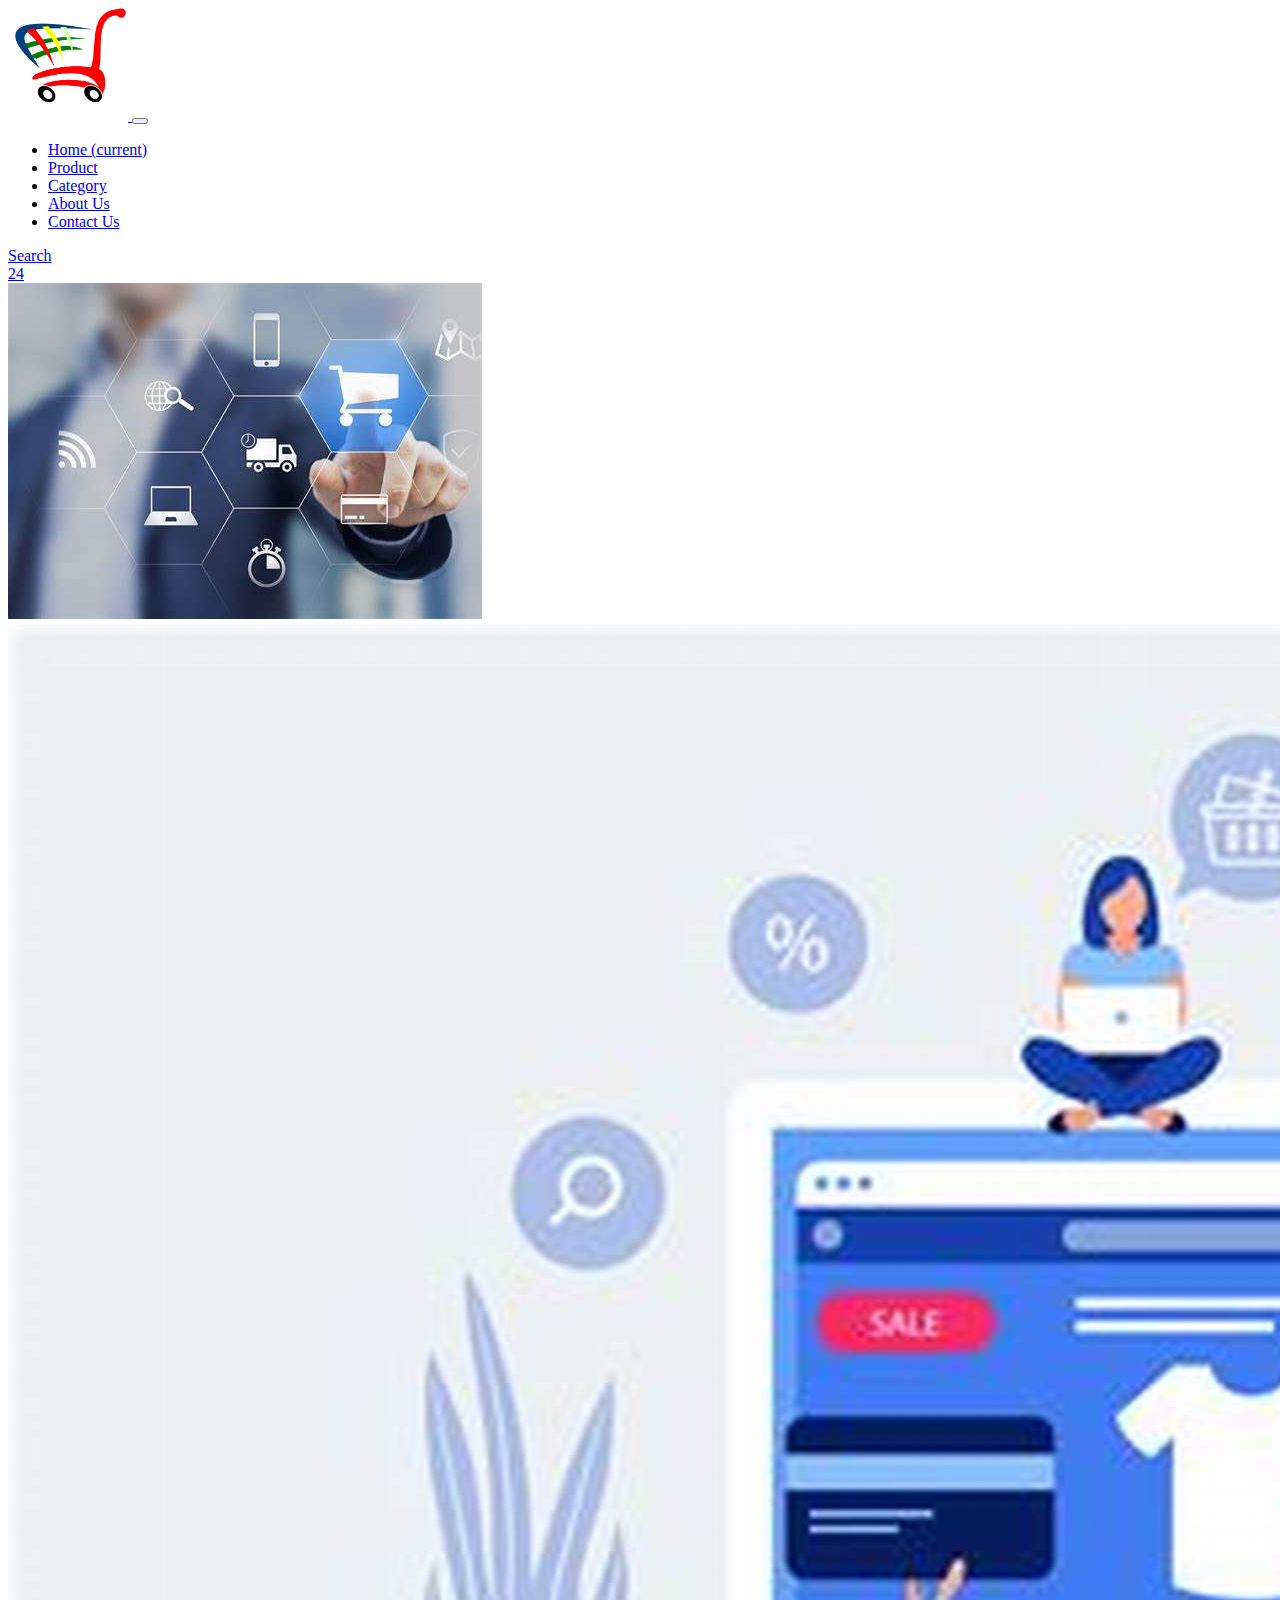
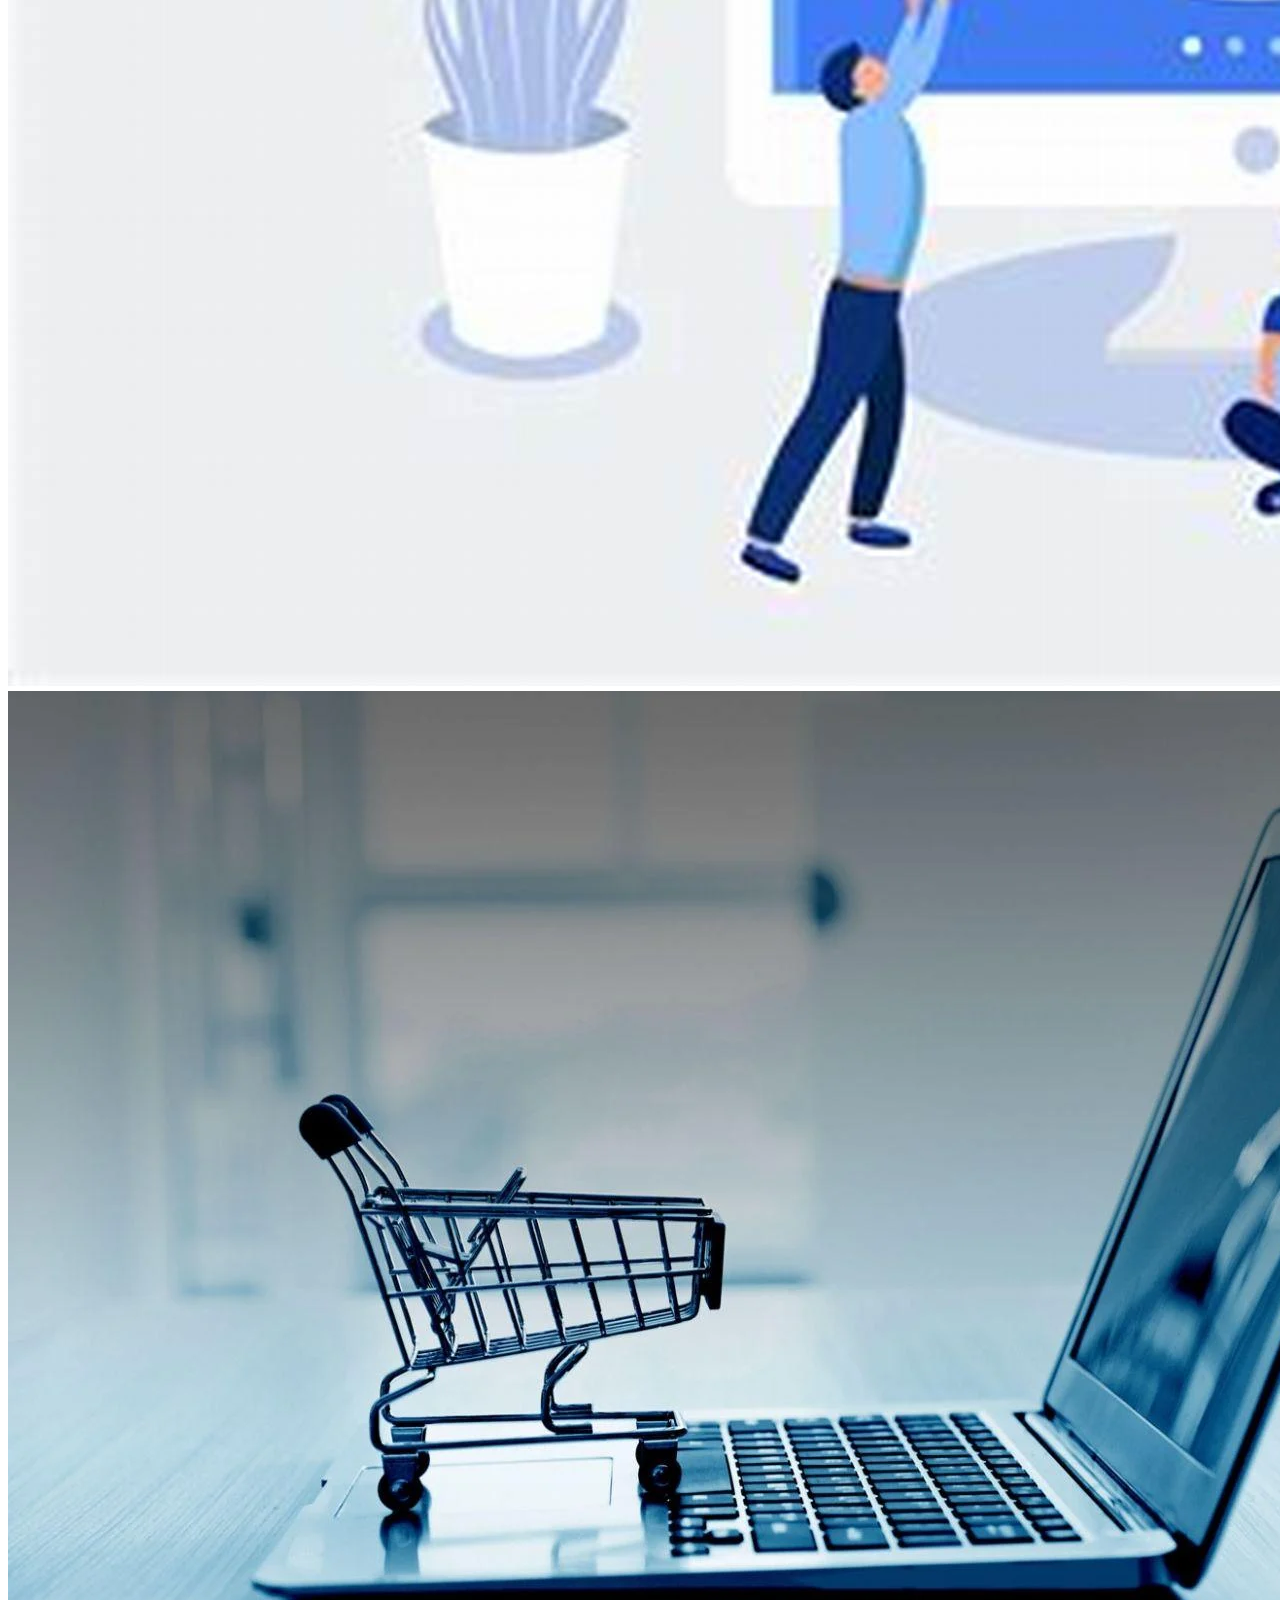
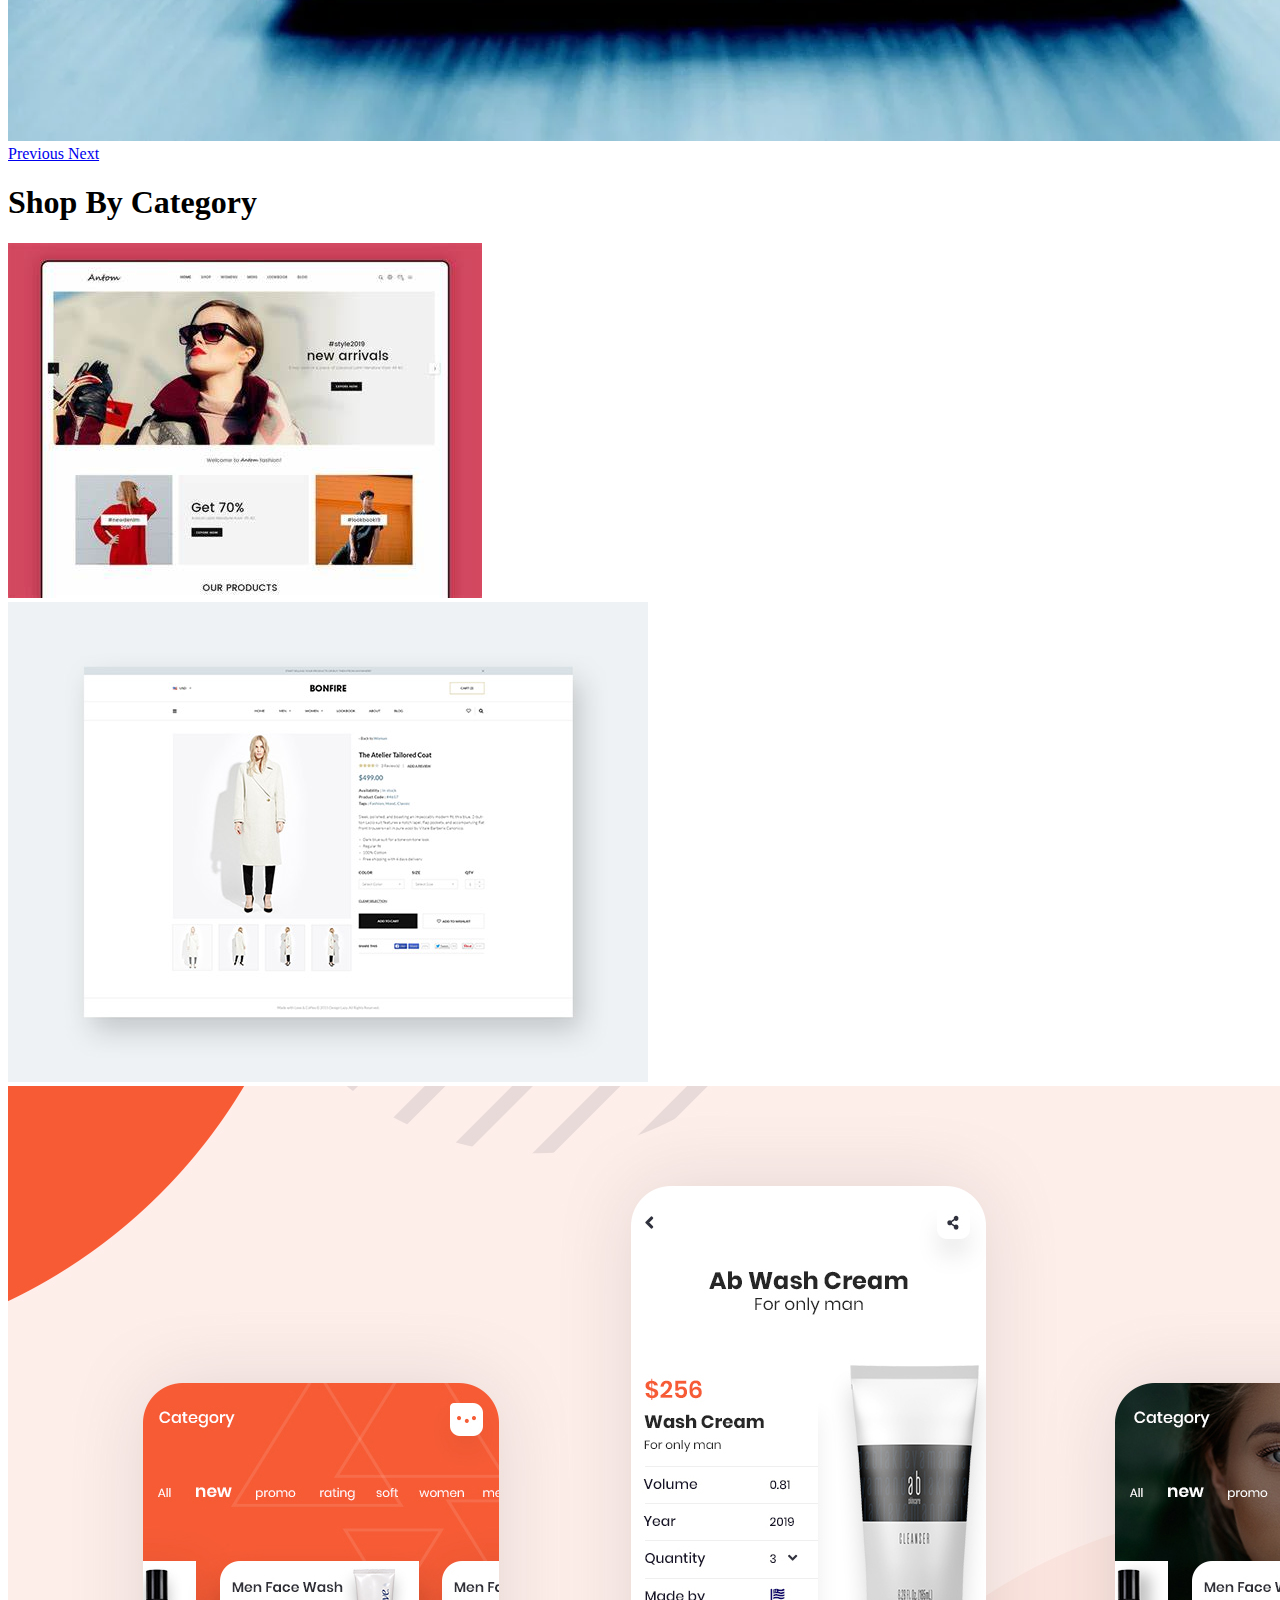
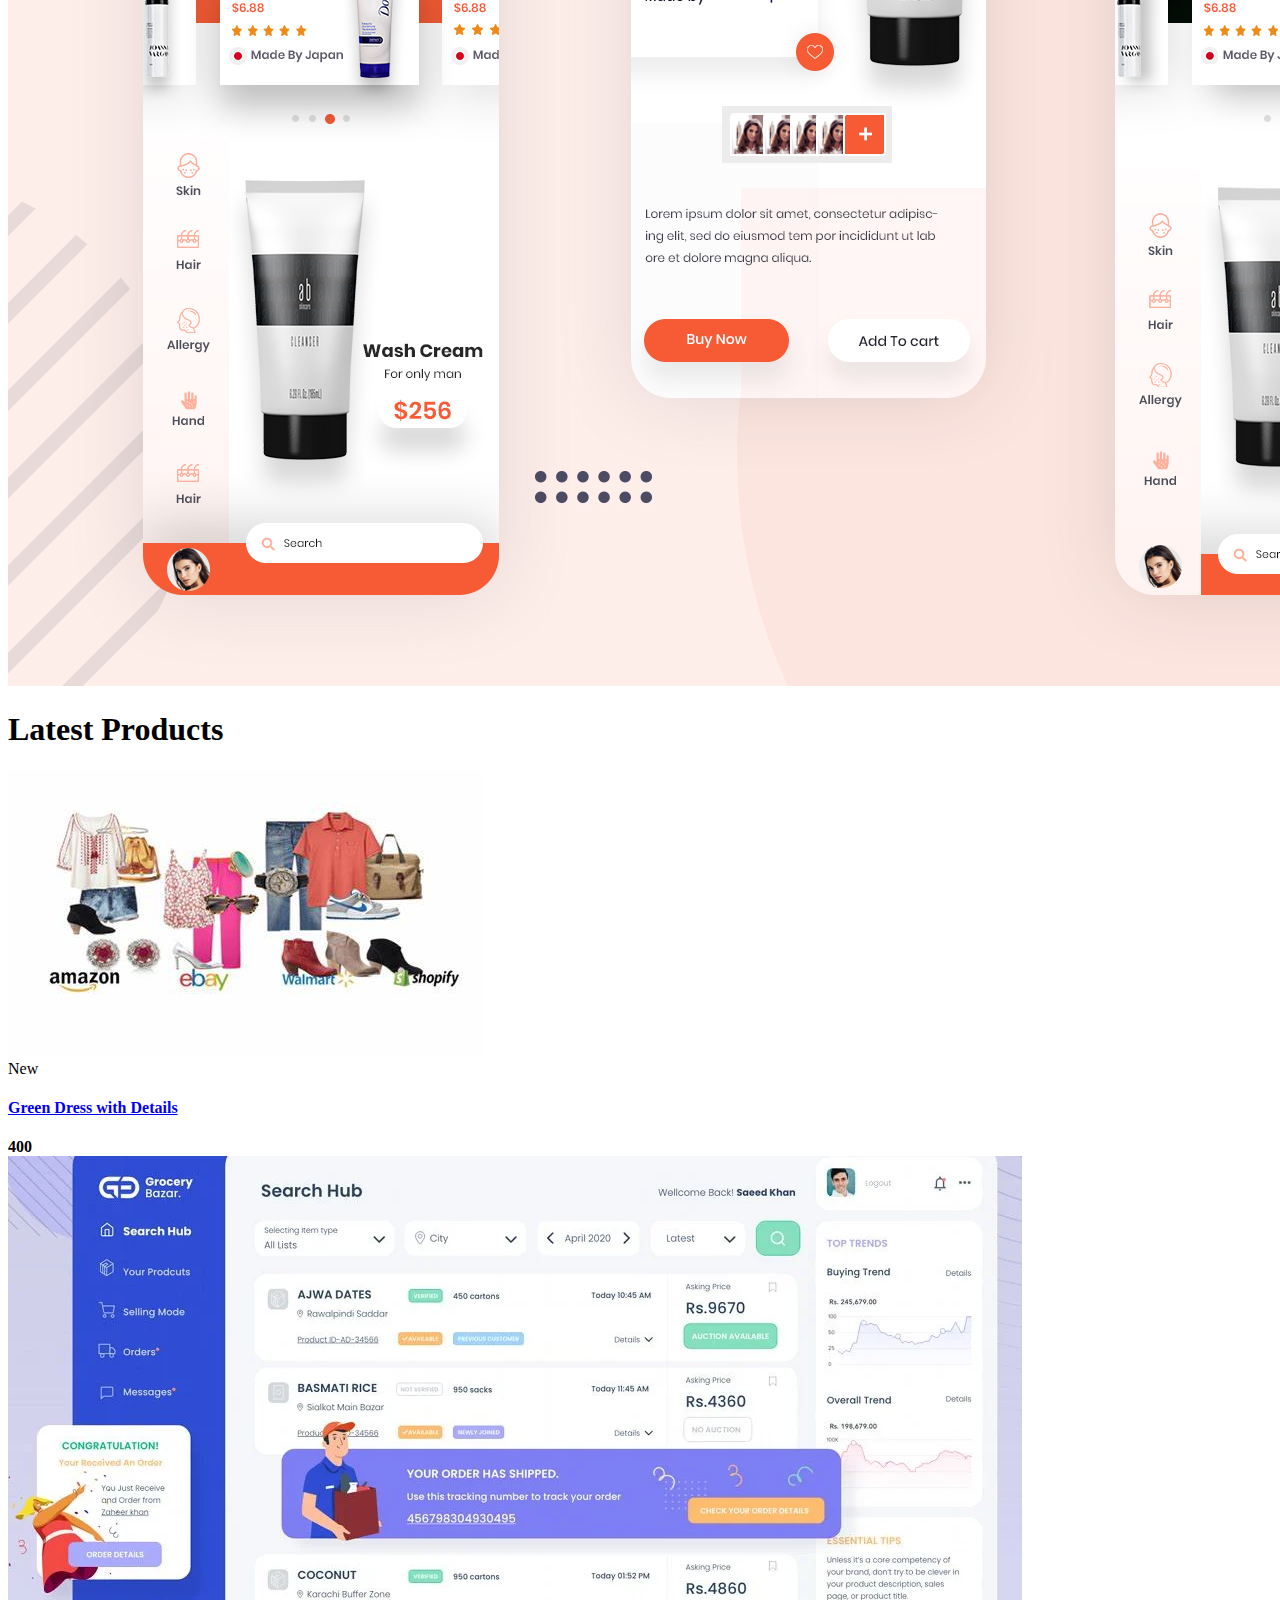
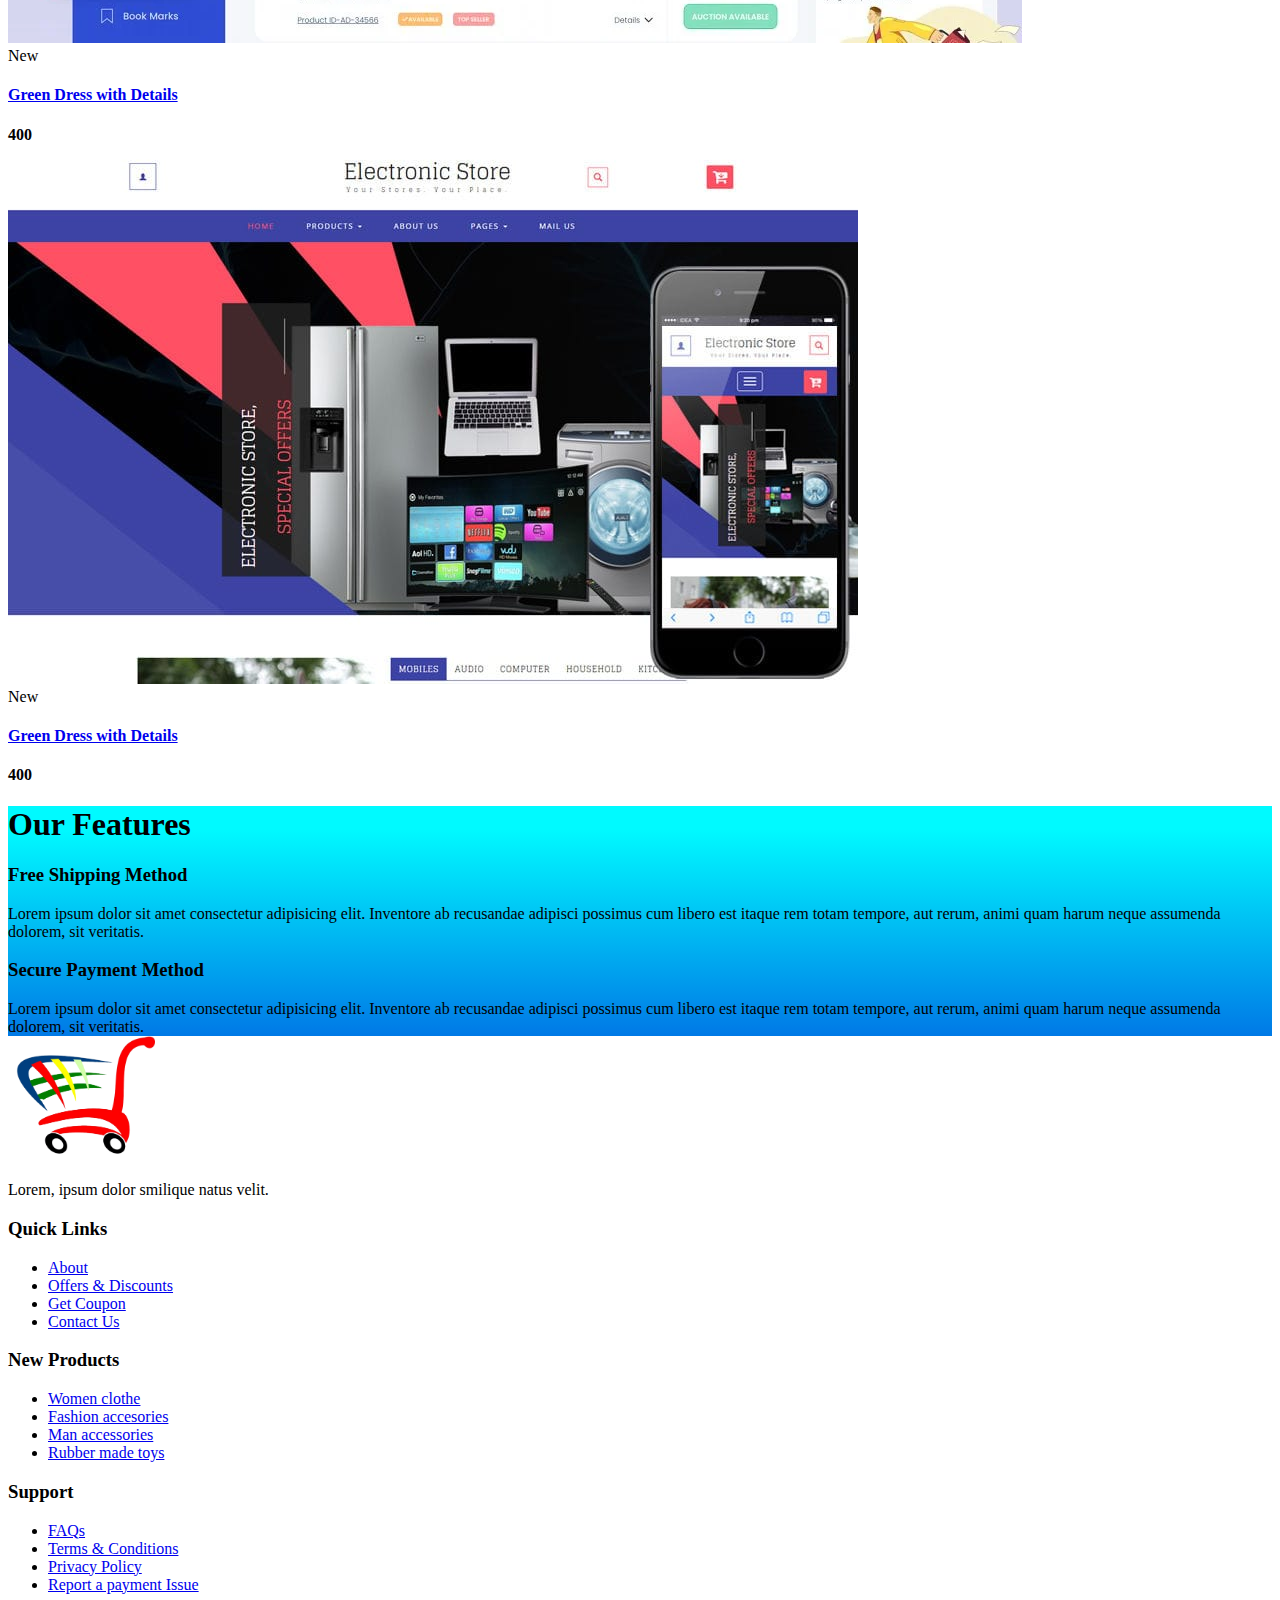
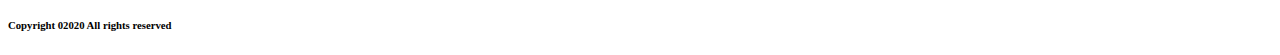
<file: index.html>
<!doctype html>
<html lang="en">

<head>
  <!-- Required meta tags -->
  <meta charset="utf-8">
  <meta name="viewport" content="width=device-width, initial-scale=1, shrink-to-fit=no">

  <link rel="stylesheet" href="css/style.css">

  <!-- Bootstrap CSS -->
  <link rel="stylesheet" href="https://cdn.jsdelivr.net/npm/bootstrap@4.5.3/dist/css/bootstrap.min.css"
    integrity="sha384-TX8t27EcRE3e/ihU7zmQxVncDAy5uIKz4rEkgIXeMed4M0jlfIDPvg6uqKI2xXr2" crossorigin="anonymous">

    <link rel="stylesheet" href="https://cdnjs.cloudflare.com/ajax/libs/font-awesome/6.5.2/css/all.min.css"
      integrity="sha512-SnH5WK+bZxgPHs44uWIX+LLJAJ9/2PkPKZ5QiAj6Ta86w+fsb2TkcmfRyVX3pBnMFcV7oQPJkl9QevSCWr3W6A=="
      crossorigin="anonymous" referrerpolicy="no-referrer" />

  <title>E-commerce</title>
</head>

<body id="top">
  <section class="header_menu" id="header_menu">
    <div class="container-fluid px-0 shadow" >
      <nav class="navbar navbar-expand-lg navbar-light bg-light py-3 ">
        <a class="navbar-brand pl-5 pl-small-0" href="index.html">
          <img src="images/logo.png" class="img img-flud" width="120px" alt="logo">
        </a>
        <button class="navbar-toggler" type="button" data-toggle="collapse" data-target="#navbarSupportedContent"
          aria-controls="navbarSupportedContent" aria-expanded="false" aria-label="Toggle navigation">
          <span class="navbar-toggler-icon"></span>
        </button>
      
        <div class="collapse navbar-collapse" id="navbarSupportedContent">
          <ul class="navbar-nav mr-auto ">
            <li class="nav-item active">
              <a class="nav-link" href="index.html">Home <span class="sr-only">(current)</span></a>
            </li>
            <li class="nav-item">
              <a class="nav-link" href="product.html">Product</a>
            </li>
            <li class="nav-item">
              <a class="nav-link" href="category.html">Category</a>
            </li>
            <li class="nav-item">
              <a class="nav-link" href="about.html">About Us</a>
            </li>
            <li class="nav-item">
              <a class="nav-link" href="contact.html">Contact Us</a>
            </li>
           
          </ul>
          <div class="search mr-3">
            <a href="search.html" class="btn btn-sm btn-outline-primary">Search</a>
          </div>
          <div class="cart">
            <a href="cart.html">
              <i class="fas fa-shopping-cart fa-2x"></i>
              <span class="badge badge-pill badge-primary">24</span>
            </a>
          </div>
        </div>
      </nav>
    </div>
  </section>

<section class="header_carousel" id="header_carousel">
  <div id="carouselExampleControls" class="carousel slide" data-ride="carousel">
    <div class="carousel-inner">
      <div class="carousel-item active">
        <img src="images/img1.jpg" class="d-block w-100" alt="First slide">
      </div>
      <div class="carousel-item">
        <img src="images/img2.jpg" class="d-block w-100" alt="Second slide">
      </div>
      <div class="carousel-item">
        <img src="images/img3.webp" class="d-block w-100" alt="Third slide">
      </div>
    </div>
    <a class="carousel-control-prev" href="#carouselExampleControls" role="button" data-slide="prev">
      <span class="carousel-control-prev-icon" aria-hidden="true"></span>
      <span class="sr-only">Previous</span>
    </a>
    <a class="carousel-control-next" href="#carouselExampleControls" role="button" data-slide="next">
      <span class="carousel-control-next-icon" aria-hidden="true"></span>
      <span class="sr-only">Next</span>
    </a>
  </div>
</section>

<section class="shop_by_categor py-5 my-5" id="shop_by_categor" >
  <div class="container-fluid">
    <div class="secton_title text-center mb-5">
      <h1 class="text-capitalize">Shop By Category</h1>
    </div>
    <div class="row">
      <div class="col-md-4 col-12">
        <div class="card bg-dark text-white">
          <a href="category.html">
            <img src="images/cat1.jpg" class="card-img img img-fluid" alt="Card image">
          </a>
        </div>
      </div>
      <div class="col-md-4 col-12 mt-small-5 mb-small-5">
        <div class="card bg-dark text-white">
          <a href="category.html">
            <img src="images/cat2.jpg" class="card-img img img-fluid" alt="Card image">
          </a>
        </div>
      </div>
      <div class="col-md-4 col-12 ">
        <div class="card bg-dark text-white">
          <a href="category.html">
            <img src="images/cat3.jpg" class="card-img img img-fluid " alt="Card image">
          </a>
        </div>
      </div>
    </div>
  </div>
</section>



<section class="products py-5 my-5 bg-light" id="products">
  <div class="container">
    <div class="section_title text-center mb-5" >
      <h1 class="text-capitalize">Latest Products</h1>
    </div>
    <div class="row mb-5">
      <div class="col-md-4 col-12">
        <div class="single_product shadow text-center p-1">
          <div class="product_img">
            <a href="product_detail.html"><img src="images/product1.jpg" class="img img-fluid" alt=""></a>
            <div class="new_product">
              <span class="badge py-2 px-3 badge-pill badge-danger">New</span>
            </div>
          </div>
          <div class="product-caption my-3">
            <div class="product-rating">
              <i class="far fa-star"></i>
              <i class="far fa-star"></i>
              <i class="far fa-star"></i>
              <i class="far fa-star low-star"></i>
              <i class="far fa-star low-star"></i>
            </div>
            <h4><a href="product_detail.html">Green Dress with Details</a></h4>
            <div class="price">
              <b><span class="mr-1"><span>400</span></span></b>
            </div>
          </div>
        </div>
      </div>
      <div class="col-md-4 col-12 ">
        <div class="single_product shadow text-center p-1">
          <div class="product_img">
            <a href="product_detail.html"><img src="images/product2.jpg" class="img img-fluid" alt=""></a>
            <div class="new_product">
              <span class="badge py-2 px-3 badge-pill badge-danger">New</span>
            </div>
          </div>
          <div class="product-caption my-3">
            <div class="product-rating">
              <i class="far fa-star"></i>
              <i class="far fa-star"></i>
              <i class="far fa-star"></i>
              <i class="far fa-star low-star"></i>
              <i class="far fa-star low-star"></i>
            </div>
            <h4><a href="product_detail.html">Green Dress with Details</a></h4>
            <div class="price">
              <b><span class="mr-1"><span>400</span></span></b>
            </div>
          </div>
        </div>
      </div>
      <div class="col-md-4 col-12">
        <div class="single_product shadow text-center p-1">
          <div class="product_img">
            <a href="product_detail.html"><img src="images/product3.jpg" class="img img-fluid" alt=""></a>
            <div class="new_product">
              <span class="badge py-2 px-3 badge-pill badge-danger">New</span>
            </div>
          </div>
          <div class="product-caption my-3">
            <div class="product-rating">
              <i class="far fa-star"></i>
              <i class="far fa-star"></i>
              <i class="far fa-star"></i>
              <i class="far fa-star low-star"></i>
              <i class="far fa-star low-star"></i>
            </div>
            <h4><a href="product_detail.html">Green Dress with Details</a></h4>
            <div class="price">
              <b><span class="mr-1"><span>400</span></span></b>
            </div>
          </div>
        </div>
      </div>
    </div>
  </div>
</section>

<section class="feature py-5 mt-5" id="feature">
  <div class="container">
    <div class="section_title text-center mb-5">
      <h1 class="text-capitalize">Our Features</h1>
    </div>
    <div class="row text-white">
      <div class="col-md-4 col-12 shadow p-3">
        <div class="text-center">
          <div class="mb-4">
            <i class="fas fa-shipping-fast fa-3x mb-3 pt-2"></i>
            <div>
              <h3>Free Shipping Method</h3>
            </div>
          </div>
          <div>
            Lorem ipsum dolor sit amet consectetur adipisicing elit. Inventore ab recusandae adipisci possimus cum libero est itaque rem totam tempore, aut rerum, animi quam harum neque assumenda dolorem, sit veritatis.
          </div>
        </div>
      </div>
      <div class="col-md-4 col-12 shadow p-3 mt-small-5 mb-small-5">
        <div class="text-center">
          <div class="mb-4">
            <i class="fas fa-lock fa-3x mb-3 pt-2"></i>
            <div>
              <h3>Secure Payment Method</h3>
            </div>
          </div>
          <div>
            Lorem ipsum dolor sit amet consectetur adipisicing elit. Inventore ab recusandae adipisci possimus cum libero est
            itaque rem totam tempore, aut rerum, animi quam harum neque assumenda dolorem, sit veritatis.
          </div>
        </div>
      </div>
    </div>
  </div>
</section>

<!-- footer section start -->
<section class="footer_section pt-5 pb-2" id="footer_section">
  <footer>
    <div class="container-fluid">
      <div class="row">
        <div class="col-md-3 col-6 pl-5 pl-small-15">
          <div class="footer_title">
            <a href="index.html"><img src="images/logo.png" width="150px" class="img img-fluid" alt="logo">
            </a>
          </div>
          <div>Lorem, ipsum dolor smilique natus velit.</div>
        </div>
        <div class="col-md-3 col-6">
          <div class="footer_title pt-3 mb-3">
            <h3>Quick Links</h3>
          </div>
          <div class="footer_links">
            <ul>
              <li><a href="about.html">About</a></li>
              <li><a href="javascript:;">Offers & Discounts</a></li>
              <li><a href="javascript:;">Get Coupon</a></li>
              <li><a href="contact.html">Contact Us</a></li>
            </ul>
          </div>
        </div>
        <div class="col-md-3 col-6">
          <div class="footer_title pt-3 mb-3">
            <h3>New Products</h3>
          </div>
          <div class="footer_links">
            <ul>
              <li><a href="javascript:;">Women clothe</a></li>
              <li><a href="javascript:;">Fashion accesories</a></li>
              <li><a href="javascript:;">Man accessories</a></li>
              <li><a href="javascript:;">Rubber made toys</a></li>
            </ul>
          </div>
        </div>
        <div class="col-md-3 col-6">
          <div class="footer_title pt-3 mb-3">
            <h3>Support</h3>
          </div>
          <div class="footer_links">
            <ul>
              <li><a href="javascript:;">FAQs </a></li>
              <li><a href="javascript:;">Terms & Conditions</a></li>
              <li><a href="javascript:;">Privacy Policy</a></li>
              <li><a href="javascript:;">Report a payment Issue</a></li>
            </ul>
          </div>
        </div>
      </div>
    </div>
    <div class="border-top">
      <h6 class="text-center mt-3">Copyright 02020 All rights reserved</h6>
    </div>
  </footer>
</section>
<!-- footer section ends -->
<div class="backtop">
  <a href="#top" id="button" class="btn btn-lg btn-outline-danger" role="button">
    <i class="fas fa-chevron-up text-dark"></i>
  </a>
</div>


  <!-- Optional JavaScript; choose one of the two! -->

  <!-- Option 1: jQuery and Bootstrap Bundle (includes Popper) -->
  <script src="https://code.jquery.com/jquery-3.5.1.slim.min.js"
    integrity="sha384-DfXdz2htPH0lsSSs5nCTpuj/zy4C+OGpamoFVy38MVBnE+IbbVYUew+OrCXaRkfj"
    crossorigin="anonymous"></script>
  <script src="https://cdn.jsdelivr.net/npm/bootstrap@4.5.3/dist/js/bootstrap.bundle.min.js"
    integrity="sha384-ho+j7jyWK8fNQe+A12Hb8AhRq26LrZ/JpcUGGOn+Y7RsweNrtN/tE3MoK7ZeZDyx"
    crossorigin="anonymous"></script>

  <!-- Option 2: jQuery, Popper.js, and Bootstrap JS
    <script src="https://code.jquery.com/jquery-3.5.1.slim.min.js" integrity="sha384-DfXdz2htPH0lsSSs5nCTpuj/zy4C+OGpamoFVy38MVBnE+IbbVYUew+OrCXaRkfj" crossorigin="anonymous"></script>
    <script src="https://cdn.jsdelivr.net/npm/popper.js@1.16.1/dist/umd/popper.min.js" integrity="sha384-9/reFTGAW83EW2RDu2S0VKaIzap3H66lZH81PoYlFhbGU+6BZp6G7niu735Sk7lN" crossorigin="anonymous"></script>
    <script src="https://cdn.jsdelivr.net/npm/bootstrap@4.5.3/dist/js/bootstrap.min.js" integrity="sha384-w1Q4orYjBQndcko6MimVbzY0tgp4pWB4lZ7lr30WKz0vr/aWKhXdBNmNb5D92v7s" crossorigin="anonymous"></script>
    -->
</body>

</html>
</file>
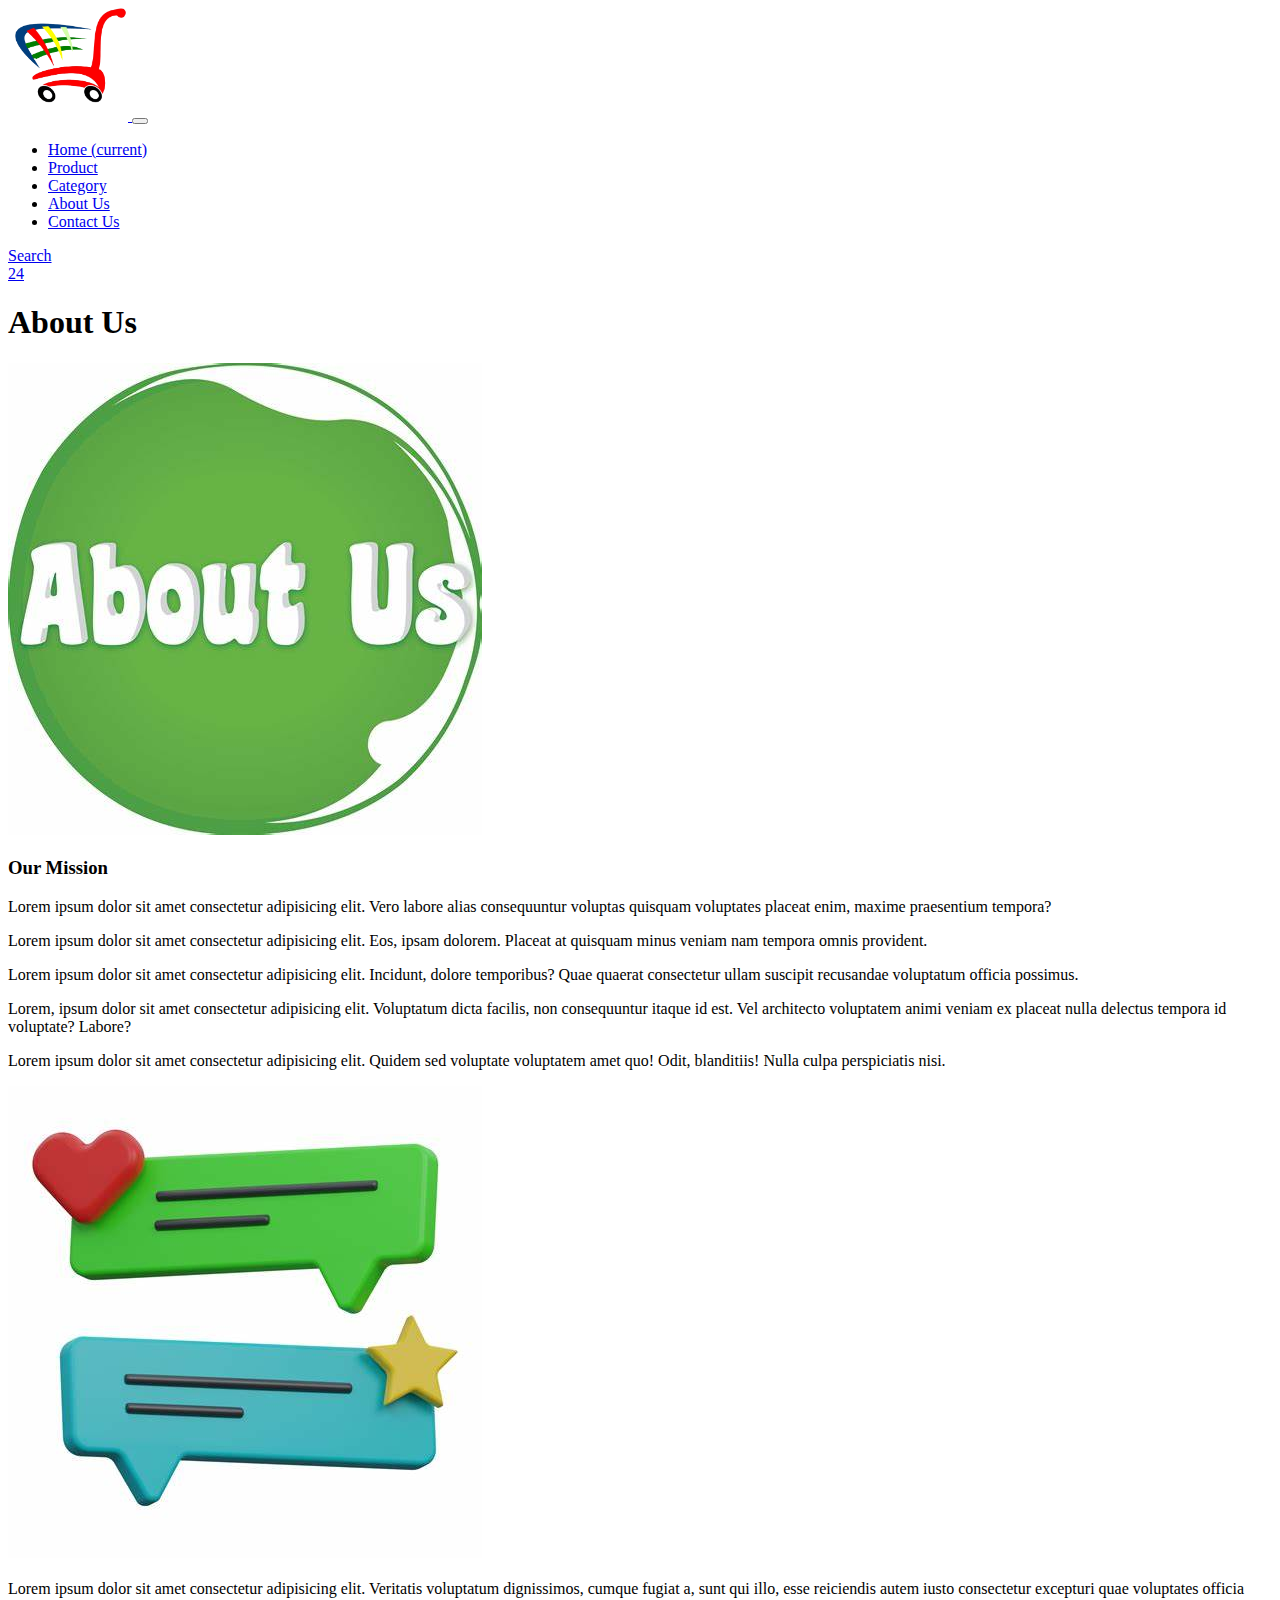
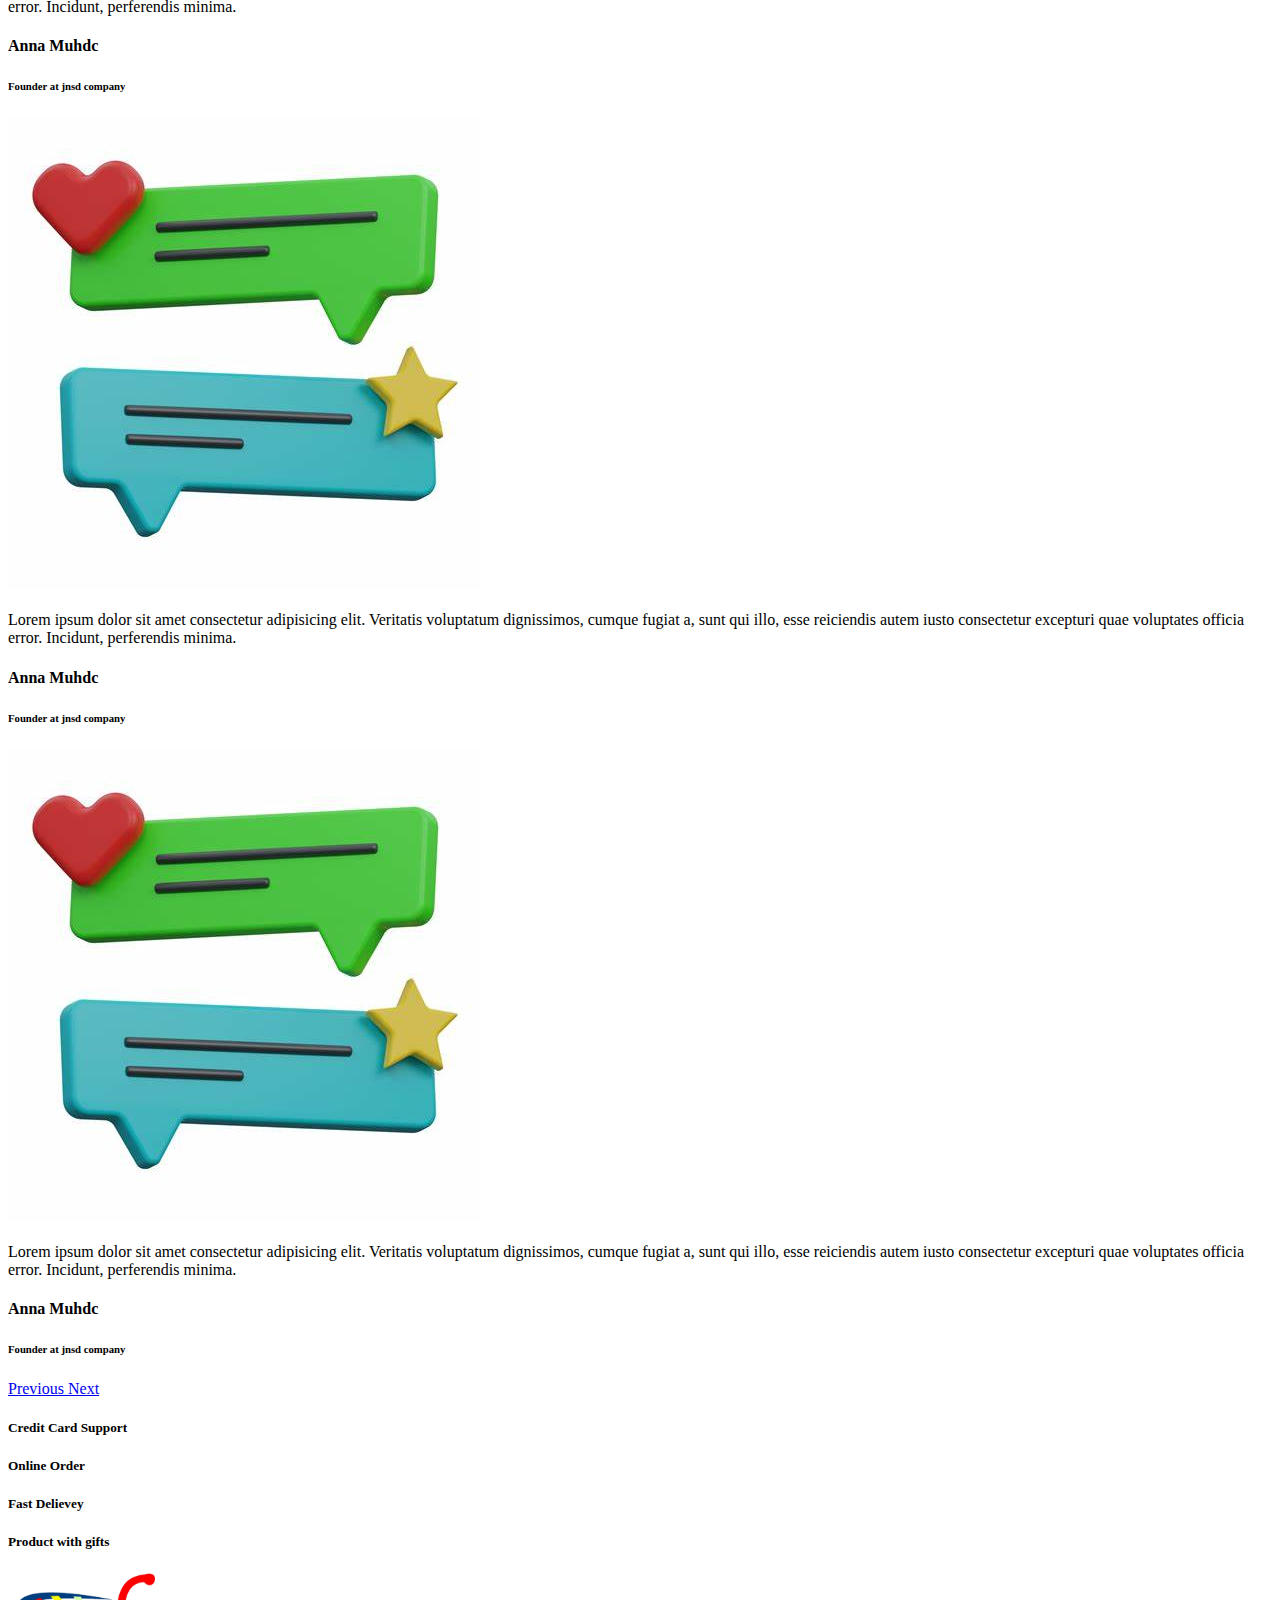
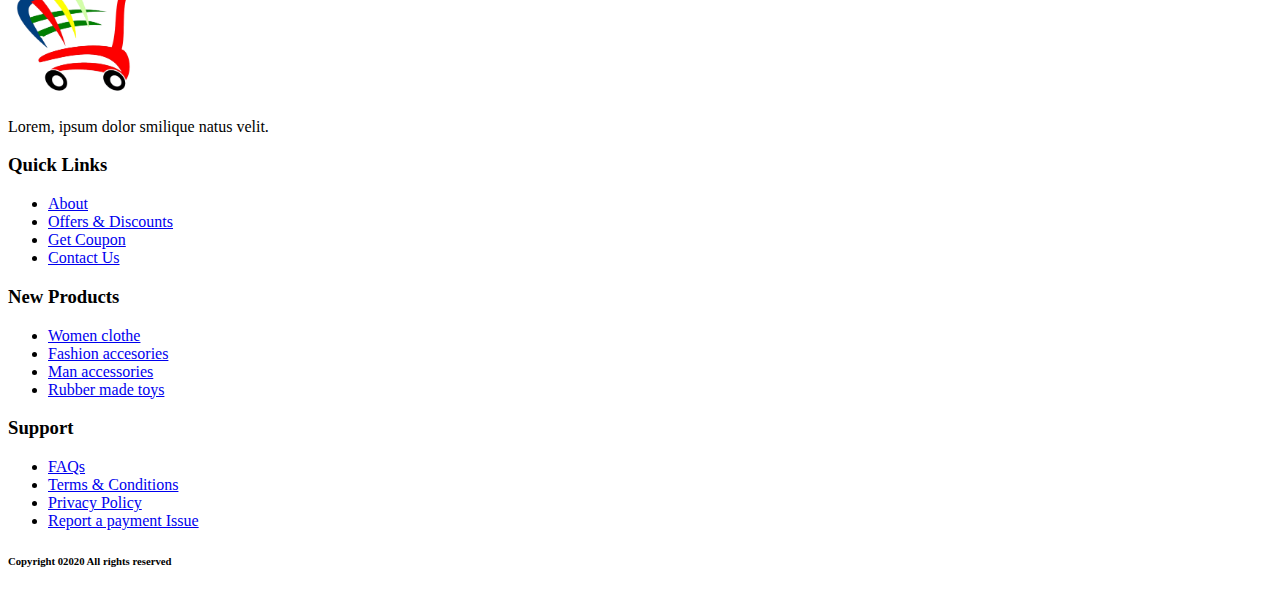
<file: about.html>
<!doctype html>
<html lang="en">

<head>
  <!-- Required meta tags -->
  <meta charset="utf-8">
  <meta name="viewport" content="width=device-width, initial-scale=1, shrink-to-fit=no">

  <link rel="stylesheet" href="css/style.css">

  <!-- Bootstrap CSS -->
  <link rel="stylesheet" href="https://cdn.jsdelivr.net/npm/bootstrap@4.5.3/dist/css/bootstrap.min.css"
    integrity="sha384-TX8t27EcRE3e/ihU7zmQxVncDAy5uIKz4rEkgIXeMed4M0jlfIDPvg6uqKI2xXr2" crossorigin="anonymous">

  <link rel="stylesheet" href="https://cdnjs.cloudflare.com/ajax/libs/font-awesome/6.5.2/css/all.min.css"
    integrity="sha512-SnH5WK+bZxgPHs44uWIX+LLJAJ9/2PkPKZ5QiAj6Ta86w+fsb2TkcmfRyVX3pBnMFcV7oQPJkl9QevSCWr3W6A=="
    crossorigin="anonymous" referrerpolicy="no-referrer" />

  <title>E-commerce</title>
</head>

<body id="top">
  <section class="header_menu" id="header_menu">
    <div class="container-fluid px-0 shadow">
      <nav class="navbar navbar-expand-lg navbar-light bg-light py-3 ">
        <a class="navbar-brand pl-5 pl-small-0" href="index.html">
          <img src="images/logo.png" class="img img-flud" width="120px" alt="logo">
        </a>
        <button class="navbar-toggler" type="button" data-toggle="collapse" data-target="#navbarSupportedContent"
          aria-controls="navbarSupportedContent" aria-expanded="false" aria-label="Toggle navigation">
          <span class="navbar-toggler-icon"></span>
        </button>

        <div class="collapse navbar-collapse" id="navbarSupportedContent">
          <ul class="navbar-nav mr-auto ">
            <li class="nav-item active">
              <a class="nav-link" href="index.html">Home <span class="sr-only">(current)</span></a>
            </li>
            <li class="nav-item">
              <a class="nav-link" href="product.html">Product</a>
            </li>
            <li class="nav-item">
              <a class="nav-link" href="category.html">Category</a>
            </li>
            <li class="nav-item">
              <a class="nav-link" href="about.html">About Us</a>
            </li>
            <li class="nav-item">
              <a class="nav-link" href="contact.html">Contact Us</a>
            </li>

          </ul>
          <div class="search mr-3">
            <a href="search.html" class="btn btn-sm btn-outline-primary">Search</a>
          </div>
          <div class="cart">
            <a href="cart.html">
              <i class="fas fa-shopping-cart fa-2x"></i>
              <span class="badge badge-pill badge-primary">24</span>
            </a>
          </div>
        </div>
      </nav>
    </div>
  </section>

<!-- about start here -->
<section class="about py-5 my-5" id="about">
  <div class="container">
    <div class="section_title text-center mb-5">
      <h1 class="text-capitalize">About Us</h1>
    </div>
    <div class="row">
      <div class="col-md-6">
        <div class="row">
          <div class="col-md-12">
            <img src="images/about.jpg" alt="about us image" class="img img-fluid rounded shadow-lg">
          </div>
        </div>
      </div>
      <div class="col-md-6">
        <div class="row">
          <div class="col-md-12"><div class="title">
            <h3>Our Mission</h3>
          </div>
        <div class="about_text mt-sm-5">
          <p>Lorem ipsum dolor sit amet consectetur adipisicing elit. Vero labore alias consequuntur voluptas quisquam voluptates placeat enim, maxime praesentium tempora?</p>
          <p>Lorem ipsum dolor sit amet consectetur adipisicing elit. Eos, ipsam dolorem. Placeat at quisquam minus veniam nam tempora omnis provident.</p>
          <p>Lorem ipsum dolor sit amet consectetur adipisicing elit. Incidunt, dolore temporibus? Quae quaerat consectetur ullam suscipit recusandae voluptatum officia possimus.</p>
          <p>Lorem, ipsum dolor sit amet consectetur adipisicing elit. Voluptatum dicta facilis, non consequuntur itaque id est. Vel architecto voluptatem animi veniam ex placeat nulla delectus tempora id voluptate? Labore?</p>
          <p>Lorem ipsum dolor sit amet consectetur adipisicing elit. Quidem sed voluptate voluptatem amet quo! Odit, blanditiis! Nulla culpa perspiciatis nisi.</p>
        </div>
        </div>
        </div>
      </div>
    </div>
    <div class="row">
      <!-- testimonial start here -->
      <section class="text-center bg-info my-5 py-5 rounded">
        <div class="col-md-10 col-10 mx-auto">
          <div id="carousel-example-1" class="carousel slide carousel-fade" data-ride="carousel" data-interval="false">
            <div class="carousel-inner">
              <div class="carousel-item active">
                <div class="testimonial">
                  <div class="avatar mx-auto mb-4">
                    <img src="images/testimonial.jpg" alt="" class="rounded-circle img-fluid">
                  
                  </div>
                  <p>
                    <i class="fas fa-quote-left"></i>Lorem ipsum dolor sit amet consectetur adipisicing elit. Veritatis voluptatum dignissimos, cumque fugiat a, sunt qui illo, esse reiciendis autem iusto consectetur excepturi quae voluptates officia error. Incidunt, perferendis minima.
                  </p>
                  <h4 class="font-weight-bold">Anna Muhdc</h4>
                  <h6 class="font-weight-bold my-3">Founder at jnsd company</h6>
                  <i class="fas fa-star blue-text"></i>
                  <i class="fas fa-star blue-text"></i>
                  <i class="fas fa-star blue-text"></i>
                  <i class="fas fa-star blue-text"></i>
                  <i class="fas fa-star-half-alt blue-text"></i>
                </div>
              </div>
              <div class="carousel-item">
                <div class="testimonial">
                  <div class="avatar mx-auto mb-4">
                    <img src="images/testimonial.jpg" alt="" class="rounded-circle img-fluid">
                
                  </div>
                  <p>
                    <i class="fas fa-quote-left"></i>Lorem ipsum dolor sit amet consectetur adipisicing elit. Veritatis voluptatum
                    dignissimos, cumque fugiat a, sunt qui illo, esse reiciendis autem iusto consectetur excepturi quae voluptates
                    officia error. Incidunt, perferendis minima.
                  </p>
                  <h4 class="font-weight-bold">Anna Muhdc</h4>
                  <h6 class="font-weight-bold my-3">Founder at jnsd company</h6>
                  <i class="fas fa-star blue-text"></i>
                  <i class="fas fa-star blue-text"></i>
                  <i class="fas fa-star blue-text"></i>
                  <i class="fas fa-star blue-text"></i>
                  <i class="fas fa-star-half-alt blue-text"></i>
                </div>
              </div>
              <div class="carousel-item">
                <div class="testimonial">
                  <div class="avatar mx-auto mb-4">
                    <img src="images/testimonial.jpg" alt="" class="rounded-circle img-fluid">
              
                  </div>
                  <p>
                    <i class="fas fa-quote-left"></i>Lorem ipsum dolor sit amet consectetur adipisicing elit. Veritatis voluptatum
                    dignissimos, cumque fugiat a, sunt qui illo, esse reiciendis autem iusto consectetur excepturi quae voluptates
                    officia error. Incidunt, perferendis minima.
                  </p>
                  <h4 class="font-weight-bold">Anna Muhdc</h4>
                  <h6 class="font-weight-bold my-3">Founder at jnsd company</h6>
                  <i class="fas fa-star blue-text"></i>
                  <i class="fas fa-star blue-text"></i>
                  <i class="fas fa-star blue-text"></i>
                  <i class="fas fa-star blue-text"></i>
                  <i class="fas fa-star-half-alt blue-text"></i>
                </div>
              </div>
            </div>
            <a href="#carousel-example-1" role="button" data-slide="prev" class="carousel-control-prev left carousel-control">
              <span class="carousel-control-prev-icon" aria-hidden="true"></span>
              <span class="sr-only">Previous</span>
            </a>
            <a href="#carousel-example-1" role="button" data-slide="next" class="carousel-control-next right carousel-control">
              <span class="carousel-control-next-icon" aria-hidden="true"></span>
              <span class="sr-only">Next</span>
            </a>
          </div>
        </div>
      </section>
    </div>
    <div class="row mt-5">
      <div class="col-md-3 col-6">
        <div class="border border-dark rounded shadow text-center p-3">
          <div class="mb-4">
            <i class="far fa-credit-card fa-3x"></i>
          </div>
          <div>
            <h5>Credit Card Support</h5>
          </div>
        </div>
      </div>
      <div class="col-md-3 col-6 mt-small-2 mb-small-2">
        <div class="border border-primary rounded shadow text-center p-3">
          <div class="mb-4">
            <i class="fas fa-laptop fa-3x"></i>
          </div>
          <div>
            <h5>Online Order</h5>
          </div>
        </div>
      </div>
      <div class="col-md-3 col-6">
        <div class="border border-success rounded shadow text-center p-3">
          <div class="mb-4">
            <i class="far fa-shipping-fast fa-3x"></i>
          </div>
          <div>
            <h5>Fast Delievey</h5>
          </div>
        </div>
      </div>
      <div class="col-md-3 col-6">
        <div class="border border-danger rounded shadow text-center p-3">
          <div class="mb-4">
            <i class="far fa-gifts fa-3x"></i>
          </div>
          <div>
            <h5>Product with gifts</h5>
          </div>
        </div>
      </div>
    </div>
  </div>
</section>



  <!-- footer section start -->
  <section class="footer_section pt-5 pb-2" id="footer_section">
    <footer>
      <div class="container-fluid">
        <div class="row">
          <div class="col-md-3 col-6 pl-5 pl-small-15">
            <div class="footer_title">
              <a href="index.html"><img src="images/logo.png" width="150px" class="img img-fluid" alt="logo">
              </a>
            </div>
            <div>Lorem, ipsum dolor smilique natus velit.</div>
          </div>
          <div class="col-md-3 col-6">
            <div class="footer_title pt-3 mb-3">
              <h3>Quick Links</h3>
            </div>
            <div class="footer_links">
              <ul>
                <li><a href="about.html">About</a></li>
                <li><a href="javascript:;">Offers & Discounts</a></li>
                <li><a href="javascript:;">Get Coupon</a></li>
                <li><a href="contact.html">Contact Us</a></li>
              </ul>
            </div>
          </div>
          <div class="col-md-3 col-6">
            <div class="footer_title pt-3 mb-3">
              <h3>New Products</h3>
            </div>
            <div class="footer_links">
              <ul>
                <li><a href="javascript:;">Women clothe</a></li>
                <li><a href="javascript:;">Fashion accesories</a></li>
                <li><a href="javascript:;">Man accessories</a></li>
                <li><a href="javascript:;">Rubber made toys</a></li>
              </ul>
            </div>
          </div>
          <div class="col-md-3 col-6">
            <div class="footer_title pt-3 mb-3">
              <h3>Support</h3>
            </div>
            <div class="footer_links">
              <ul>
                <li><a href="javascript:;">FAQs </a></li>
                <li><a href="javascript:;">Terms & Conditions</a></li>
                <li><a href="javascript:;">Privacy Policy</a></li>
                <li><a href="javascript:;">Report a payment Issue</a></li>
              </ul>
            </div>
          </div>
        </div>
      </div>
      <div class="border-top">
        <h6 class="text-center mt-3">Copyright 02020 All rights reserved</h6>
      </div>
    </footer>
  </section>
  <!-- footer section ends -->
  <div class="backtop">
    <a href="#top" id="button" class="btn btn-lg btn-outline-danger" role="button">
      <i class="fas fa-chevron-up text-dark"></i>
    </a>
  </div>


  <!-- Optional JavaScript; choose one of the two! -->

  <!-- Option 1: jQuery and Bootstrap Bundle (includes Popper) -->
  <script src="https://code.jquery.com/jquery-3.5.1.slim.min.js"
    integrity="sha384-DfXdz2htPH0lsSSs5nCTpuj/zy4C+OGpamoFVy38MVBnE+IbbVYUew+OrCXaRkfj"
    crossorigin="anonymous"></script>
  <script src="https://cdn.jsdelivr.net/npm/bootstrap@4.5.3/dist/js/bootstrap.bundle.min.js"
    integrity="sha384-ho+j7jyWK8fNQe+A12Hb8AhRq26LrZ/JpcUGGOn+Y7RsweNrtN/tE3MoK7ZeZDyx"
    crossorigin="anonymous"></script>

  <!-- Option 2: jQuery, Popper.js, and Bootstrap JS
    <script src="https://code.jquery.com/jquery-3.5.1.slim.min.js" integrity="sha384-DfXdz2htPH0lsSSs5nCTpuj/zy4C+OGpamoFVy38MVBnE+IbbVYUew+OrCXaRkfj" crossorigin="anonymous"></script>
    <script src="https://cdn.jsdelivr.net/npm/popper.js@1.16.1/dist/umd/popper.min.js" integrity="sha384-9/reFTGAW83EW2RDu2S0VKaIzap3H66lZH81PoYlFhbGU+6BZp6G7niu735Sk7lN" crossorigin="anonymous"></script>
    <script src="https://cdn.jsdelivr.net/npm/bootstrap@4.5.3/dist/js/bootstrap.min.js" integrity="sha384-w1Q4orYjBQndcko6MimVbzY0tgp4pWB4lZ7lr30WKz0vr/aWKhXdBNmNb5D92v7s" crossorigin="anonymous"></script>
    -->
</body>

</html>
</file>
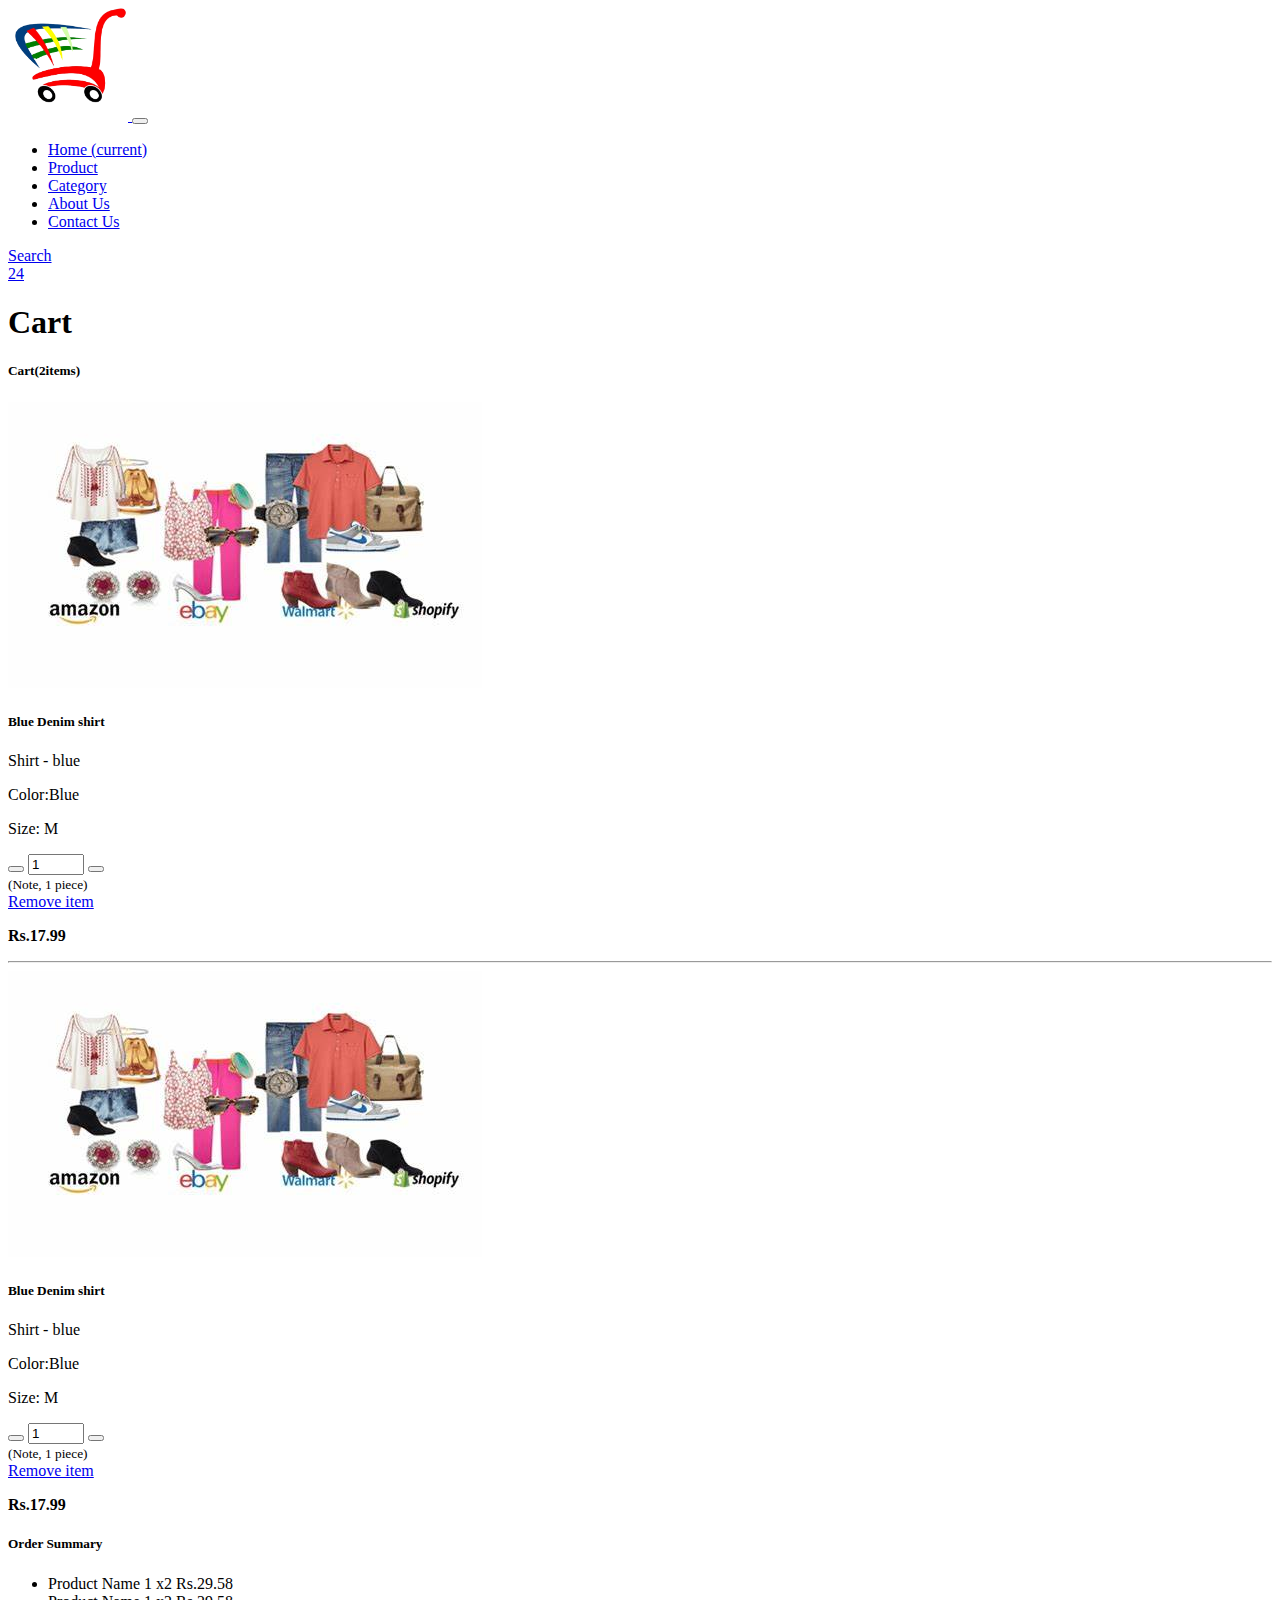
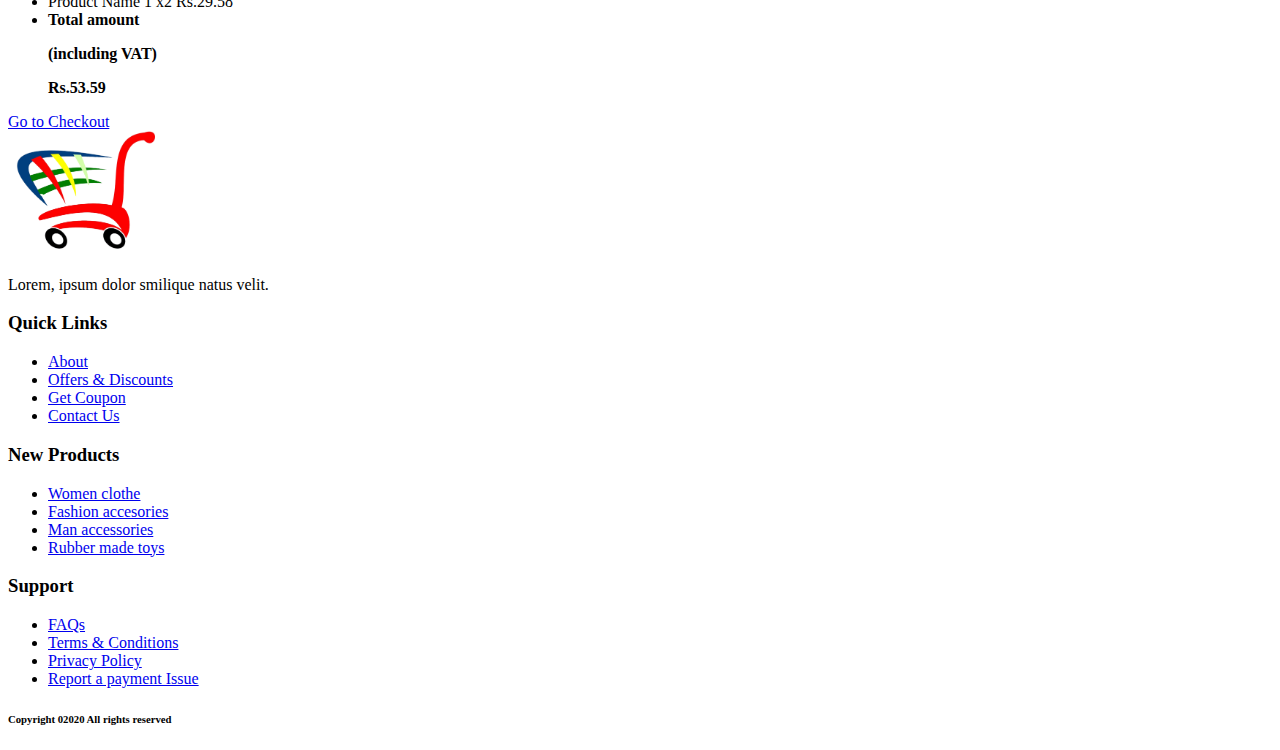
<file: cart.html>
<!doctype html>
<html lang="en">

<head>
  <!-- Required meta tags -->
  <meta charset="utf-8">
  <meta name="viewport" content="width=device-width, initial-scale=1, shrink-to-fit=no">

  <link rel="stylesheet" href="css/style.css">

  <!-- Bootstrap CSS -->
  <link rel="stylesheet" href="https://cdn.jsdelivr.net/npm/bootstrap@4.5.3/dist/css/bootstrap.min.css"
    integrity="sha384-TX8t27EcRE3e/ihU7zmQxVncDAy5uIKz4rEkgIXeMed4M0jlfIDPvg6uqKI2xXr2" crossorigin="anonymous">

  <link rel="stylesheet" href="https://cdnjs.cloudflare.com/ajax/libs/font-awesome/6.5.2/css/all.min.css"
    integrity="sha512-SnH5WK+bZxgPHs44uWIX+LLJAJ9/2PkPKZ5QiAj6Ta86w+fsb2TkcmfRyVX3pBnMFcV7oQPJkl9QevSCWr3W6A=="
    crossorigin="anonymous" referrerpolicy="no-referrer" />

  <title>E-commerce</title>
</head>

<body id="top">
  <section class="header_menu" id="header_menu">
    <div class="container-fluid px-0 shadow">
      <nav class="navbar navbar-expand-lg navbar-light bg-light py-3 ">
        <a class="navbar-brand pl-5 pl-small-0" href="index.html">
          <img src="images/logo.png" class="img img-flud" width="120px" alt="logo">
        </a>
        <button class="navbar-toggler" type="button" data-toggle="collapse" data-target="#navbarSupportedContent"
          aria-controls="navbarSupportedContent" aria-expanded="false" aria-label="Toggle navigation">
          <span class="navbar-toggler-icon"></span>
        </button>

        <div class="collapse navbar-collapse" id="navbarSupportedContent">
          <ul class="navbar-nav mr-auto ">
            <li class="nav-item active">
              <a class="nav-link" href="index.html">Home <span class="sr-only">(current)</span></a>
            </li>
            <li class="nav-item">
              <a class="nav-link" href="product.html">Product</a>
            </li>
            <li class="nav-item">
              <a class="nav-link" href="category.html">Category</a>
            </li>
            <li class="nav-item">
              <a class="nav-link" href="about.html">About Us</a>
            </li>
            <li class="nav-item">
              <a class="nav-link" href="contact.html">Contact Us</a>
            </li>

          </ul>
          <div class="search mr-3">
            <a href="search.html" class="btn btn-sm btn-outline-primary">Search</a>
          </div>
          <div class="cart">
            <a href="cart.html">
              <i class="fas fa-shopping-cart fa-2x"></i>
              <span class="badge badge-pill badge-primary">24</span>
            </a>
          </div>
        </div>
      </nav>
    </div>
  </section>

  <!-- cart start here -->
  <section class="cart py-5 my-5" id="cart">
    <div class="container">
      <div class="section_title text-center mb-5">
        <h1 class="text-capitalize">Cart</h1>
      </div>
      <div class="row bg_cart_1 rounded">
        <!-- grid column -->
        <div class="col-md-8 border-right">
          <!-- card -->
          <div class="mb-3">
            <div class="pt-4">
              <h5 class="mb-4">Cart(<span>2</span>items)</h5>
              <div class="row mb-4">
                <div class="col-md-5 col-lg-3 col-xl-3">
                  <div class="rounded mb-3 md-md-0">
                    <img src="images/product1.jpg" alt="Sample" class="img-fluid w-100 rounded">
                  </div>
                </div>
                <div class="col-md-7 col-lg-9 col-xl-9">
                  <div>
                    <div class="d-flex justify-content-between">
                      <div>
                        <h5>Blue Denim shirt</h5>
                        <p class="mb-3 text-muted text-uppercase small">Shirt - blue</p>
                        <p class="mb-2 text-muted text-uppercase small">Color:Blue</p>
                        <p class="mb-3 text-muted text-uppercase small">Size: M</p>
                      </div>
                      <div>
                        <div class="mb-0 w-100">
                          <button class="btn btn-sm btn-outline-primary" onclick="this.parentNode.querySelector('input[type=number]').stepDown()">
                          <i class="fas fa-minus"></i></button>
                          <input type="number" class="quantity text-center" min="0" max="10" name="quantity" value="1">
                          <button class="btn btn-sm btn-outline-primary" onclick="this.parentNode.querySelector('input[type=number]').stepUp()">
                            <i class="fas fa-plus"></i></button>
                        </div>
                        <small class="form-text text-muted text-center">(Note, 1 piece)</small>
                      </div>
                    </div>
                    <div class="d-flex justify-content-between align-items-center">
                      <div>
                        <a href="javascript:;" class="small text-uppercase mr-3" type="button"><i class="fas fa-trash-alt mr-1"></i>Remove item</a>
                      </div>
                      <p class="mb-0"><span><strong id="summary">Rs.17.99</strong></span></p>
                    </div>
                  </div>
                </div>
              </div>
              <hr class="mb-4">
              <div class="row mb-4">
                <div class="col-md-5 col-lg-3 col-xl-3">
                  <div class="rounded mb-3 md-md-0">
                    <img src="images/product1.jpg" alt="Sample" class="img-fluid w-100 rounded">
                  </div>
                </div>
                <div class="col-md-7 col-lg-9 col-xl-9">
                  <div>
                    <div class="d-flex justify-content-between">
                      <div>
                        <h5>Blue Denim shirt</h5>
                        <p class="mb-3 text-muted text-uppercase small">Shirt - blue</p>
                        <p class="mb-2 text-muted text-uppercase small">Color:Blue</p>
                        <p class="mb-3 text-muted text-uppercase small">Size: M</p>
                      </div>
                      <div>
                        <div class="mb-0 w-100">
                          <button class="btn btn-sm btn-outline-primary"
                            onclick="this.parentNode.querySelector('input[type=number]').stepDown()">
                            <i class="fas fa-minus"></i></button>
                          <input type="number" class="quantity text-center" min="0" max="10" name="quantity" value="1">
                          <button class="btn btn-sm btn-outline-primary"
                            onclick="this.parentNode.querySelector('input[type=number]').stepUp()">
                            <i class="fas fa-plus"></i></button>
                        </div>
                        <small class="form-text text-muted text-center">(Note, 1 piece)</small>
                      </div>
                    </div>
                    <div class="d-flex justify-content-between align-items-center">
                      <div>
                        <a href="javascript:;" class="small text-uppercase mr-3" type="button"><i
                            class="fas fa-trash-alt mr-1"></i>Remove item</a>
                      </div>
                      <p class="mb-0"><span><strong id="summary">Rs.17.99</strong></span></p>
                    </div>
                  </div>
                </div>
              </div>

            </div>
          </div>
        </div>
        <div class="col-md-4 rounded">
          <div class="mb-3">
            <div class="pt-4">
              <h5 class="mb-3">Order Summary</h5>
              <ul class="list-group list-group-flush">
                <li class="list-group-item d-flex justify-content-between align-items-center border-0 px-0 pb-2">
                  <span>Product Name 1</span>
                  <span>x2</span>
                  <span>Rs.29.58</span>
                </li>
                <li class="list-group-item d-flex justify-content-between align-items-center border-0 px-0 pb-2">
                  <span>Product Name 1</span>
                  <span>x2</span>
                  <span>Rs.29.58</span>
                </li>
                <li class="list-group-item d-flex justify-content-between align-items-center border-top px-0 mb-3"><div>
                  <strong>Total amount</strong>
                  <strong><p class="mb-0">(including VAT)</p></strong>
                  </div>
                  <span><strong>Rs.53.59</strong></span>
                </li>
              </ul>
              <a href="checkout.html" class="btn btn-primary btn-block">Go to Checkout</a>
            </div>
          </div>
        </div>
      </div>
    </div>
  </section>



<!-- footer section start -->
<section class="footer_section pt-5 pb-2" id="footer_section">
  <footer>
    <div class="container-fluid">
      <div class="row">
        <div class="col-md-3 col-6 pl-5 pl-small-15">
          <div class="footer_title">
            <a href="index.html"><img src="images/logo.png" width="150px" class="img img-fluid" alt="logo">
            </a>
          </div>
          <div>Lorem, ipsum dolor smilique natus velit.</div>
        </div>
        <div class="col-md-3 col-6">
          <div class="footer_title pt-3 mb-3">
            <h3>Quick Links</h3>
          </div>
          <div class="footer_links">
            <ul>
              <li><a href="about.html">About</a></li>
              <li><a href="javascript:;">Offers & Discounts</a></li>
              <li><a href="javascript:;">Get Coupon</a></li>
              <li><a href="contact.html">Contact Us</a></li>
            </ul>
          </div>
        </div>
        <div class="col-md-3 col-6">
          <div class="footer_title pt-3 mb-3">
            <h3>New Products</h3>
          </div>
          <div class="footer_links">
            <ul>
              <li><a href="javascript:;">Women clothe</a></li>
              <li><a href="javascript:;">Fashion accesories</a></li>
              <li><a href="javascript:;">Man accessories</a></li>
              <li><a href="javascript:;">Rubber made toys</a></li>
            </ul>
          </div>
        </div>
        <div class="col-md-3 col-6">
          <div class="footer_title pt-3 mb-3">
            <h3>Support</h3>
          </div>
          <div class="footer_links">
            <ul>
              <li><a href="javascript:;">FAQs </a></li>
              <li><a href="javascript:;">Terms & Conditions</a></li>
              <li><a href="javascript:;">Privacy Policy</a></li>
              <li><a href="javascript:;">Report a payment Issue</a></li>
            </ul>
          </div>
        </div>
      </div>
    </div>
    <div class="border-top">
      <h6 class="text-center mt-3">Copyright 02020 All rights reserved</h6>
    </div>
  </footer>
</section>
<!-- footer section ends -->
<div class="backtop">
  <a href="#top" id="button" class="btn btn-lg btn-outline-danger" role="button">
    <i class="fas fa-chevron-up text-dark"></i>
  </a>
</div>


<!-- Optional JavaScript; choose one of the two! -->

<!-- Option 1: jQuery and Bootstrap Bundle (includes Popper) -->
<script src="https://code.jquery.com/jquery-3.5.1.slim.min.js"
  integrity="sha384-DfXdz2htPH0lsSSs5nCTpuj/zy4C+OGpamoFVy38MVBnE+IbbVYUew+OrCXaRkfj" crossorigin="anonymous"></script>
<script src="https://cdn.jsdelivr.net/npm/bootstrap@4.5.3/dist/js/bootstrap.bundle.min.js"
  integrity="sha384-ho+j7jyWK8fNQe+A12Hb8AhRq26LrZ/JpcUGGOn+Y7RsweNrtN/tE3MoK7ZeZDyx" crossorigin="anonymous"></script>

<!-- Option 2: jQuery, Popper.js, and Bootstrap JS
    <script src="https://code.jquery.com/jquery-3.5.1.slim.min.js" integrity="sha384-DfXdz2htPH0lsSSs5nCTpuj/zy4C+OGpamoFVy38MVBnE+IbbVYUew+OrCXaRkfj" crossorigin="anonymous"></script>
    <script src="https://cdn.jsdelivr.net/npm/popper.js@1.16.1/dist/umd/popper.min.js" integrity="sha384-9/reFTGAW83EW2RDu2S0VKaIzap3H66lZH81PoYlFhbGU+6BZp6G7niu735Sk7lN" crossorigin="anonymous"></script>
    <script src="https://cdn.jsdelivr.net/npm/bootstrap@4.5.3/dist/js/bootstrap.min.js" integrity="sha384-w1Q4orYjBQndcko6MimVbzY0tgp4pWB4lZ7lr30WKz0vr/aWKhXdBNmNb5D92v7s" crossorigin="anonymous"></script>
    -->
</body>

</html>
</file>
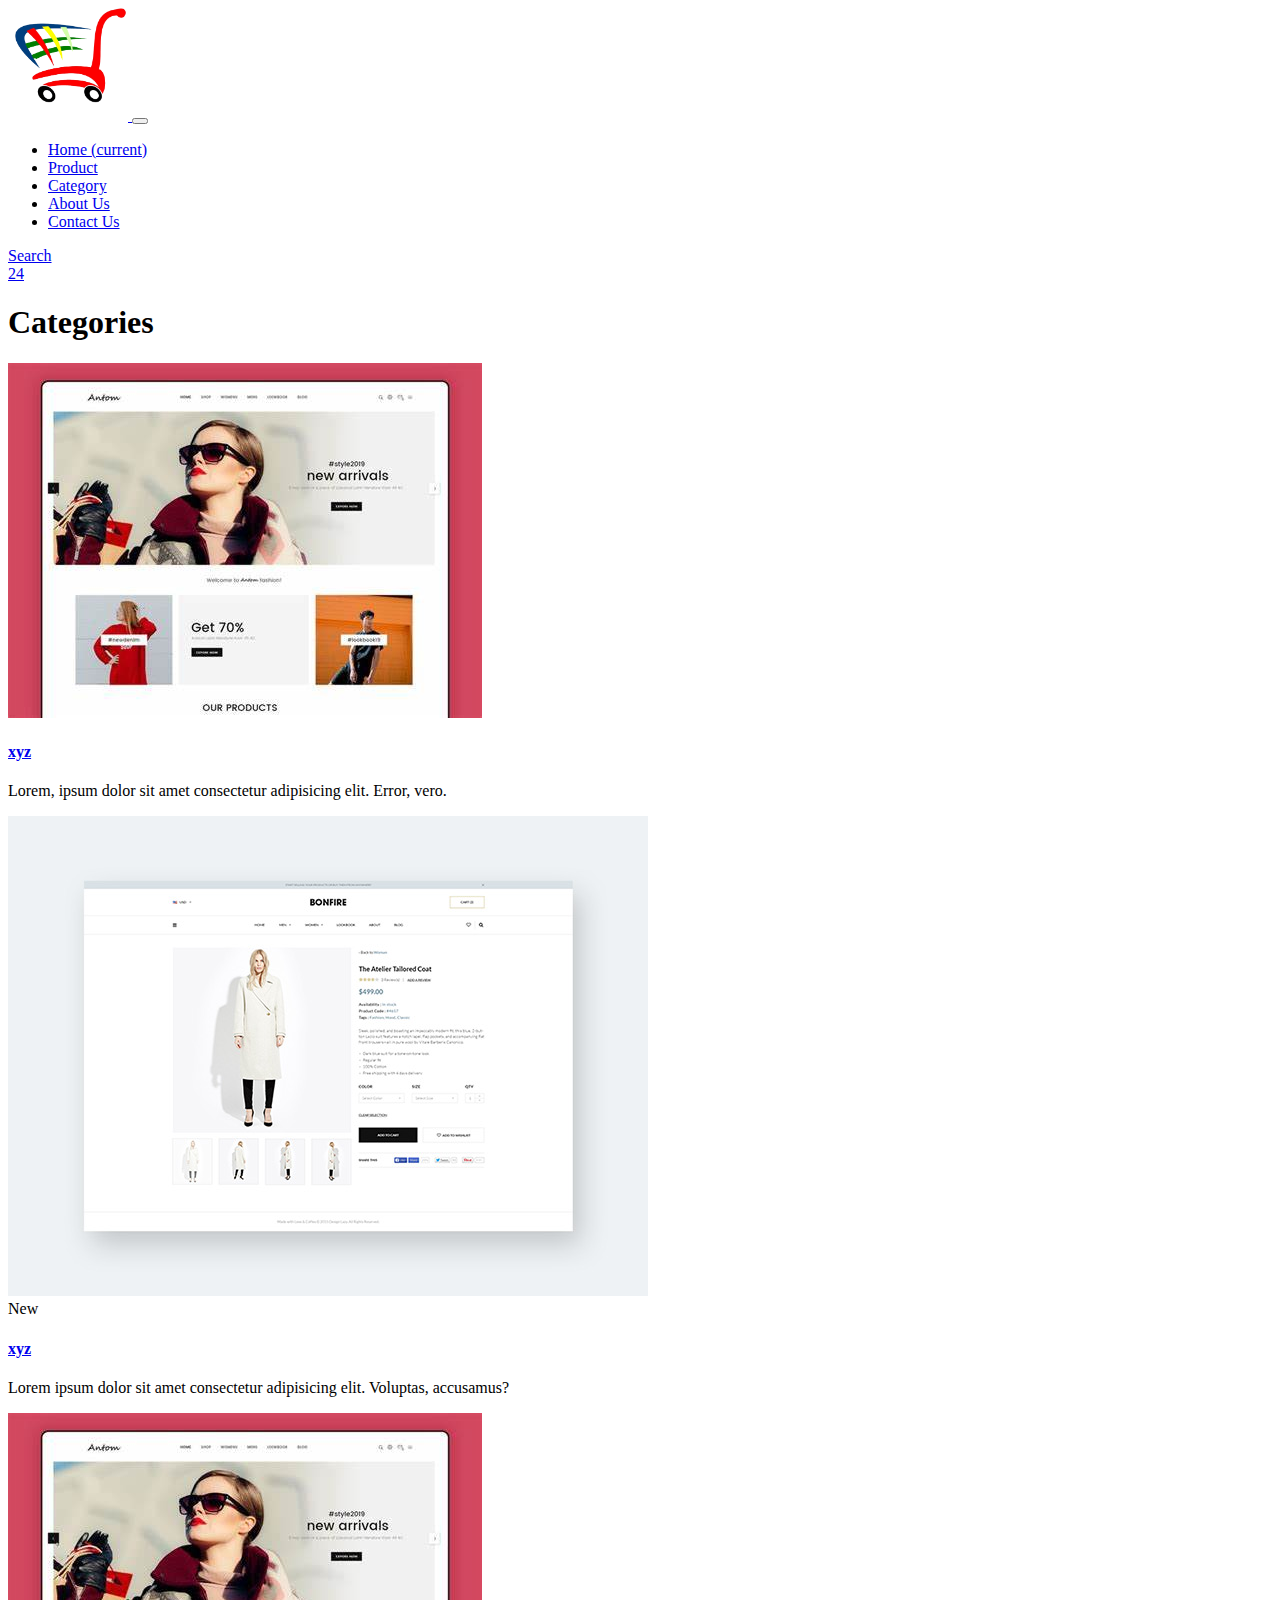
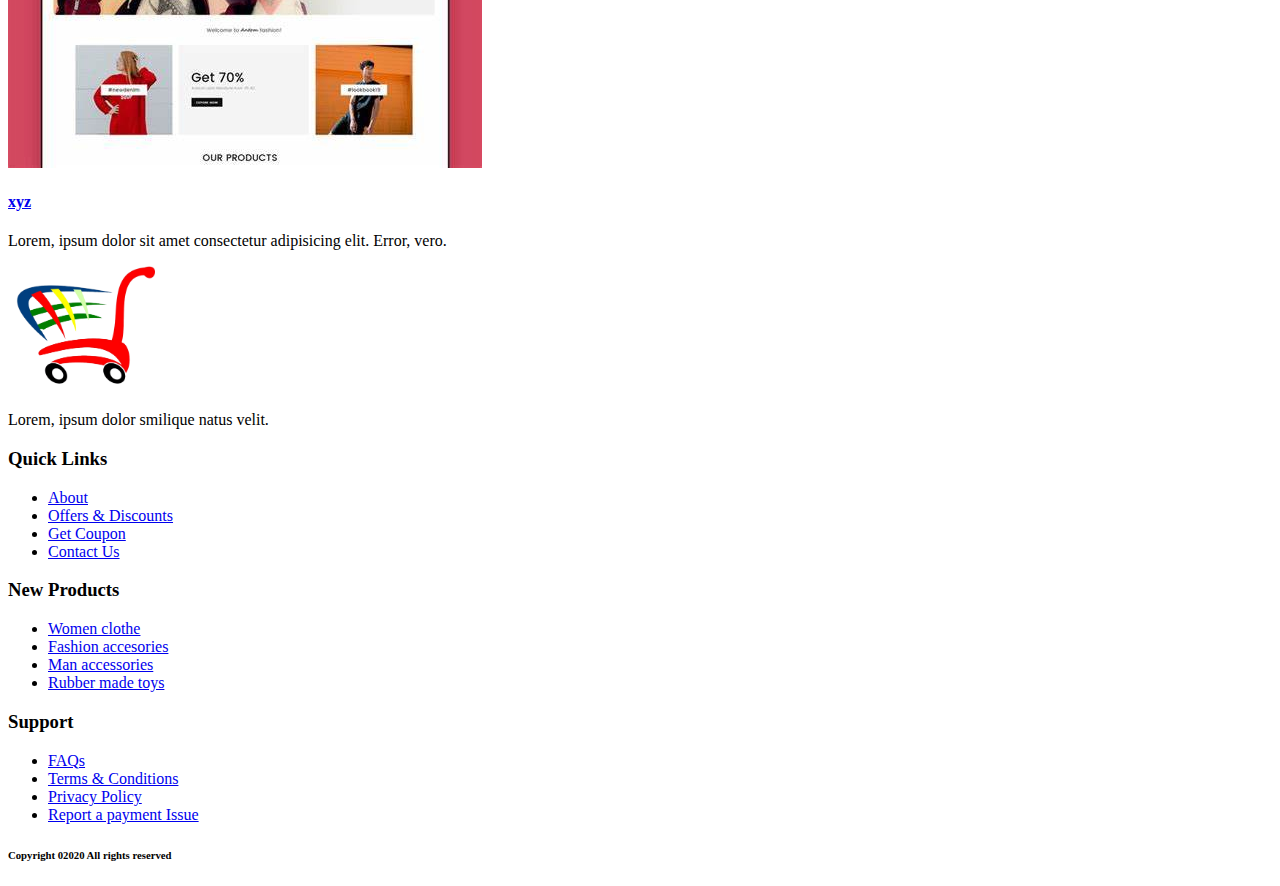
<file: category.html>
<!doctype html>
<html lang="en">

<head>
  <!-- Required meta tags -->
  <meta charset="utf-8">
  <meta name="viewport" content="width=device-width, initial-scale=1, shrink-to-fit=no">

  <link rel="stylesheet" href="css/style.css">

  <!-- Bootstrap CSS -->
  <link rel="stylesheet" href="https://cdn.jsdelivr.net/npm/bootstrap@4.5.3/dist/css/bootstrap.min.css"
    integrity="sha384-TX8t27EcRE3e/ihU7zmQxVncDAy5uIKz4rEkgIXeMed4M0jlfIDPvg6uqKI2xXr2" crossorigin="anonymous">

  <link rel="stylesheet" href="https://cdnjs.cloudflare.com/ajax/libs/font-awesome/6.5.2/css/all.min.css"
    integrity="sha512-SnH5WK+bZxgPHs44uWIX+LLJAJ9/2PkPKZ5QiAj6Ta86w+fsb2TkcmfRyVX3pBnMFcV7oQPJkl9QevSCWr3W6A=="
    crossorigin="anonymous" referrerpolicy="no-referrer" />

  <title>E-commerce</title>
</head>

<body id="top">
  <section class="header_menu" id="header_menu">
    <div class="container-fluid px-0 shadow">
      <nav class="navbar navbar-expand-lg navbar-light bg-light py-3 ">
        <a class="navbar-brand pl-5 pl-small-0" href="index.html">
          <img src="images/logo.png" class="img img-flud" width="120px" alt="logo">
        </a>
        <button class="navbar-toggler" type="button" data-toggle="collapse" data-target="#navbarSupportedContent"
          aria-controls="navbarSupportedContent" aria-expanded="false" aria-label="Toggle navigation">
          <span class="navbar-toggler-icon"></span>
        </button>

        <div class="collapse navbar-collapse" id="navbarSupportedContent">
          <ul class="navbar-nav mr-auto ">
            <li class="nav-item active">
              <a class="nav-link" href="index.html">Home <span class="sr-only">(current)</span></a>
            </li>
            <li class="nav-item">
              <a class="nav-link" href="product.html">Product</a>
            </li>
            <li class="nav-item">
              <a class="nav-link" href="category.html">Category</a>
            </li>
            <li class="nav-item">
              <a class="nav-link" href="about.html">About Us</a>
            </li>
            <li class="nav-item">
              <a class="nav-link" href="contact.html">Contact Us</a>
            </li>

          </ul>
          <div class="search mr-3">
            <a href="search.html" class="btn btn-sm btn-outline-primary">Search</a>
          </div>
          <div class="cart">
            <a href="cart.html">
              <i class="fas fa-shopping-cart fa-2x"></i>
              <span class="badge badge-pill badge-primary">24</span>
            </a>
          </div>
        </div>
      </nav>
    </div>
  </section>

<!-- product starts here -->
<section class="products py-5 my-5 bg-light " id="products">
  <div class="container"><div class="section_title text-center mb-5">
    <h1 class="text-capitalize">Categories</h1>
  </div>
<div class="row mb-5">
  <div class="col-md-4 col-12">
    <div class="single_product shadow text-center p-1">
      <div class="product_img">
        <a href="product.html"><img src="images/cat1.jpg" alt="" class="img img-fluid rounded"></a>
      </div>
      <div class="product-caption my-3">
        <h4><a href="product.html">xyz</a></h4>
      </div>
      <div class="mt-3">
        <p>Lorem, ipsum dolor sit amet consectetur adipisicing elit. Error, vero.</p>
      </div>
    </div>
  </div>
  <div class="col-md-4 col-12">
    <div class="single_product shadow text-center p-1 mt-small-5 mb-small-5">
      <div class="product_img">
        <a href="product.html"><img src="images/cat2.jpg" class="img img-fluid rounded" alt=""></a>
        <div class="new_product">
          <span class="badge py-2 px-3 badge-pill badge-danger">New</span>
        </div>
      </div>
      <div class="product-caption my-3">
        <h4><a href="product.html">xyz</a></h4>
      </div>
      <div class="mt-3">
        <p>Lorem ipsum dolor sit amet consectetur adipisicing elit. Voluptas, accusamus?</p>
      </div>
    </div>
  </div>
  <div class="col-md-4 col-12">
    <div class="single_product shadow text-center p-1">
      <div class="product_img">
        <a href="product.html"><img src="images/cat1.jpg" alt="" class="img img-fluid rounded"></a>
      </div>
      <div class="product-caption my-3">
        <h4><a href="product.html">xyz</a></h4>
      </div>
      <div class="mt-3">
        <p>Lorem, ipsum dolor sit amet consectetur adipisicing elit. Error, vero.</p>
      </div>
    </div>
  </div>
</div></div>
</section>


  <!-- footer section start -->
  <section class="footer_section pt-5 pb-2" id="footer_section">
    <footer>
      <div class="container-fluid">
        <div class="row">
          <div class="col-md-3 col-6 pl-5 pl-small-15">
            <div class="footer_title">
              <a href="index.html"><img src="images/logo.png" width="150px" class="img img-fluid" alt="logo">
              </a>
            </div>
            <div>Lorem, ipsum dolor smilique natus velit.</div>
          </div>
          <div class="col-md-3 col-6">
            <div class="footer_title pt-3 mb-3">
              <h3>Quick Links</h3>
            </div>
            <div class="footer_links">
              <ul>
                <li><a href="about.html">About</a></li>
                <li><a href="javascript:;">Offers & Discounts</a></li>
                <li><a href="javascript:;">Get Coupon</a></li>
                <li><a href="contact.html">Contact Us</a></li>
              </ul>
            </div>
          </div>
          <div class="col-md-3 col-6">
            <div class="footer_title pt-3 mb-3">
              <h3>New Products</h3>
            </div>
            <div class="footer_links">
              <ul>
                <li><a href="javascript:;">Women clothe</a></li>
                <li><a href="javascript:;">Fashion accesories</a></li>
                <li><a href="javascript:;">Man accessories</a></li>
                <li><a href="javascript:;">Rubber made toys</a></li>
              </ul>
            </div>
          </div>
          <div class="col-md-3 col-6">
            <div class="footer_title pt-3 mb-3">
              <h3>Support</h3>
            </div>
            <div class="footer_links">
              <ul>
                <li><a href="javascript:;">FAQs </a></li>
                <li><a href="javascript:;">Terms & Conditions</a></li>
                <li><a href="javascript:;">Privacy Policy</a></li>
                <li><a href="javascript:;">Report a payment Issue</a></li>
              </ul>
            </div>
          </div>
        </div>
      </div>
      <div class="border-top">
        <h6 class="text-center mt-3">Copyright 02020 All rights reserved</h6>
      </div>
    </footer>
  </section>
  <!-- footer section ends -->
  <div class="backtop">
    <a href="#top" id="button" class="btn btn-lg btn-outline-danger" role="button">
      <i class="fas fa-chevron-up text-dark"></i>
    </a>
  </div>
  
  
  <!-- Optional JavaScript; choose one of the two! -->
  
  <!-- Option 1: jQuery and Bootstrap Bundle (includes Popper) -->
  <script src="https://code.jquery.com/jquery-3.5.1.slim.min.js"
    integrity="sha384-DfXdz2htPH0lsSSs5nCTpuj/zy4C+OGpamoFVy38MVBnE+IbbVYUew+OrCXaRkfj" crossorigin="anonymous"></script>
  <script src="https://cdn.jsdelivr.net/npm/bootstrap@4.5.3/dist/js/bootstrap.bundle.min.js"
    integrity="sha384-ho+j7jyWK8fNQe+A12Hb8AhRq26LrZ/JpcUGGOn+Y7RsweNrtN/tE3MoK7ZeZDyx" crossorigin="anonymous"></script>
  
  
  </body>
  
  </html>
</file>
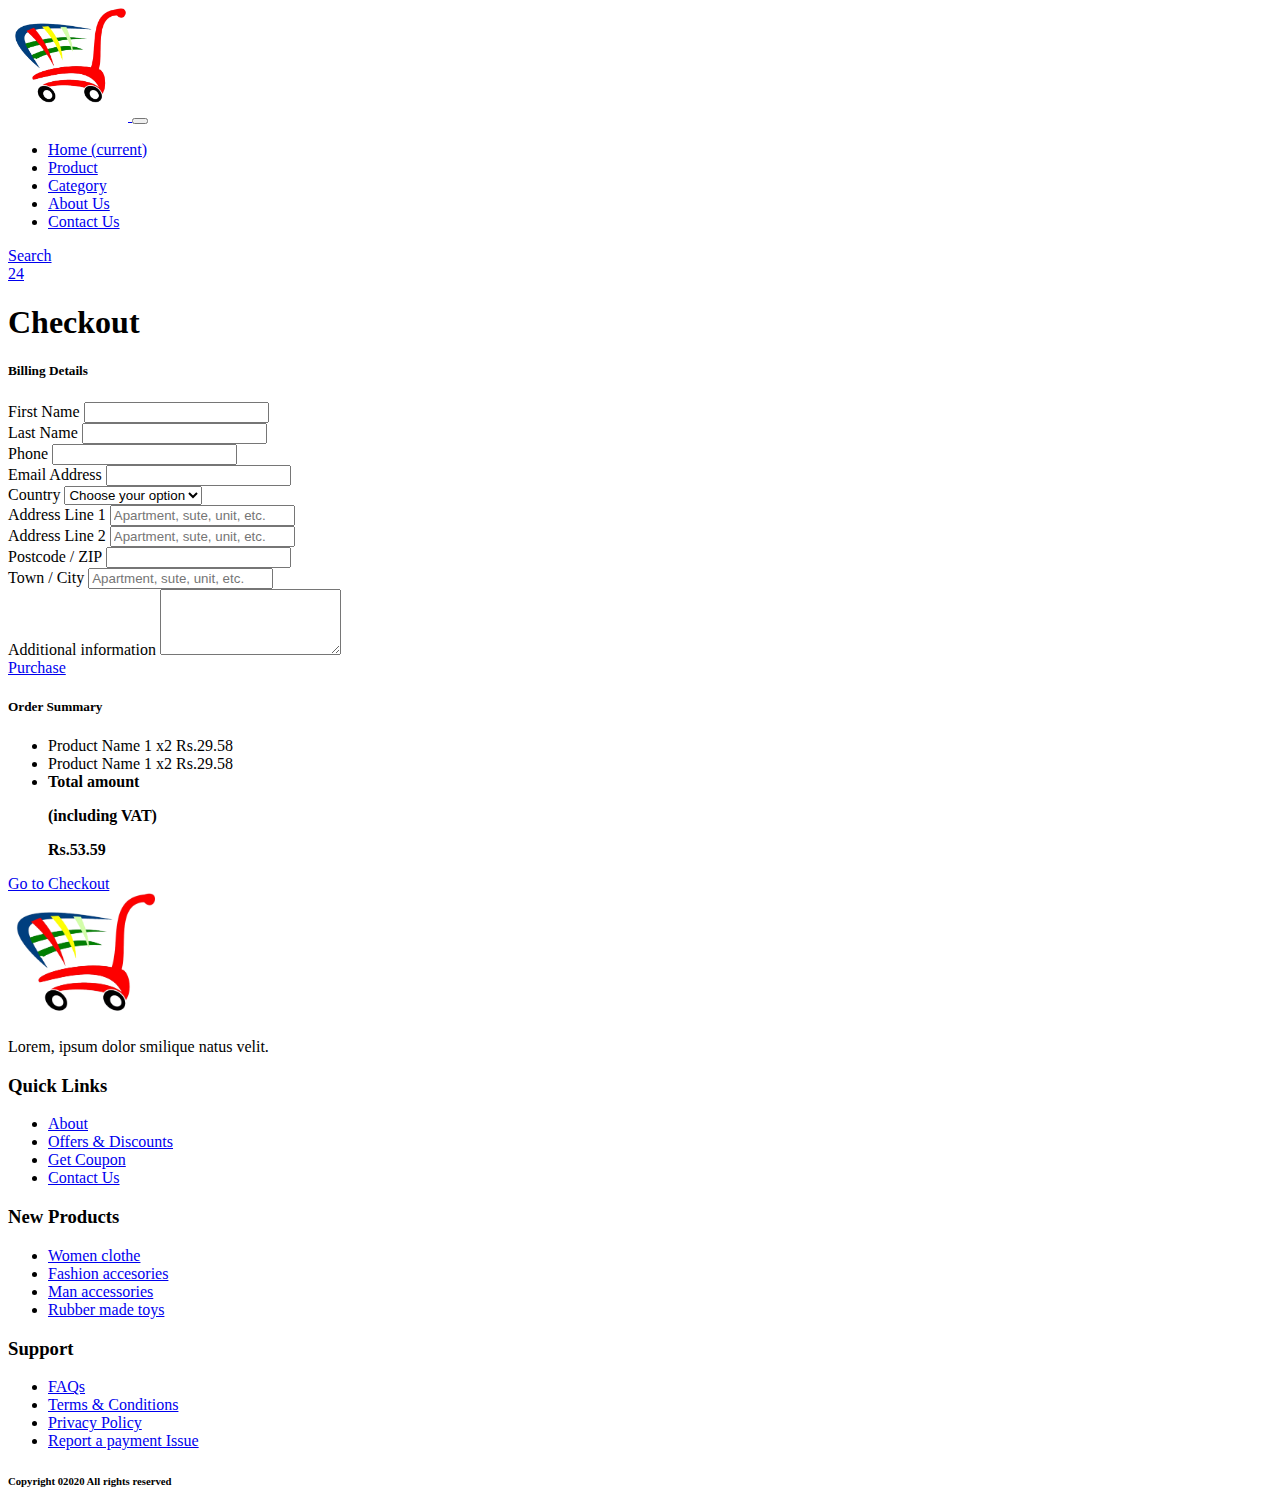
<file: checkout.html>
<!doctype html>
<html lang="en">

<head>
  <!-- Required meta tags -->
  <meta charset="utf-8">
  <meta name="viewport" content="width=device-width, initial-scale=1, shrink-to-fit=no">

  <link rel="stylesheet" href="css/style.css">

  <!-- Bootstrap CSS -->
  <link rel="stylesheet" href="https://cdn.jsdelivr.net/npm/bootstrap@4.5.3/dist/css/bootstrap.min.css"
    integrity="sha384-TX8t27EcRE3e/ihU7zmQxVncDAy5uIKz4rEkgIXeMed4M0jlfIDPvg6uqKI2xXr2" crossorigin="anonymous">

  <link rel="stylesheet" href="https://cdnjs.cloudflare.com/ajax/libs/font-awesome/6.5.2/css/all.min.css"
    integrity="sha512-SnH5WK+bZxgPHs44uWIX+LLJAJ9/2PkPKZ5QiAj6Ta86w+fsb2TkcmfRyVX3pBnMFcV7oQPJkl9QevSCWr3W6A=="
    crossorigin="anonymous" referrerpolicy="no-referrer" />

  <title>E-commerce</title>
</head>

<body id="top">
  <section class="header_menu" id="header_menu">
    <div class="container-fluid px-0 shadow">
      <nav class="navbar navbar-expand-lg navbar-light bg-light py-3 ">
        <a class="navbar-brand pl-5 pl-small-0" href="index.html">
          <img src="images/logo.png" class="img img-flud" width="120px" alt="logo">
        </a>
        <button class="navbar-toggler" type="button" data-toggle="collapse" data-target="#navbarSupportedContent"
          aria-controls="navbarSupportedContent" aria-expanded="false" aria-label="Toggle navigation">
          <span class="navbar-toggler-icon"></span>
        </button>

        <div class="collapse navbar-collapse" id="navbarSupportedContent">
          <ul class="navbar-nav mr-auto ">
            <li class="nav-item active">
              <a class="nav-link" href="index.html">Home <span class="sr-only">(current)</span></a>
            </li>
            <li class="nav-item">
              <a class="nav-link" href="product.html">Product</a>
            </li>
            <li class="nav-item">
              <a class="nav-link" href="category.html">Category</a>
            </li>
            <li class="nav-item">
              <a class="nav-link" href="about.html">About Us</a>
            </li>
            <li class="nav-item">
              <a class="nav-link" href="contact.html">Contact Us</a>
            </li>

          </ul>
          <div class="search mr-3">
            <a href="search.html" class="btn btn-sm btn-outline-primary">Search</a>
          </div>
          <div class="cart">
            <a href="cart.html">
              <i class="fas fa-shopping-cart fa-2x"></i>
              <span class="badge badge-pill badge-primary">24</span>
            </a>
          </div>
        </div>
      </nav>
    </div>
  </section>

<!-- checkout start here -->
<section class="Checkout py-5 my-5" id="Checkout">
  <div class="container"><div class="section_title text-center mb-5">
    <h1 class="text-capitalize">Checkout</h1>
  </div>
<div class="row">
  <div class="col-lg-8">
    <div class="card bg_checkout_1 pb-5">
      <div class="card-body">
        <h5 class="mb-5">Billing Details</h5>
        <div class="row">
          <div class="col-lg-6">
            <div class="form-group mb-0 mb-lg-4">
              <label for="firstName">First Name</label>
              <input type="text" id="firstName" class="form-control mb-0 mb-lg-2">
            </div>
          </div>
          <div class="col-lg-6">
            <div class="form-group md-outline">
              <label for="lastName">Last Name</label>
              <input type="text" id="lastName" class="form-control ">
            </div>
          </div>
          
            <div class="form-group">
              <label for="form18">Phone</label>
              <input type="text" id="form18" class="form-control ">
           
          </div>
          <div class="form-group">
            <label for="form19">Email Address</label>
            <input type="text" id="form19" class="form-control ">
          </div>
          <div class="d-flex flex-wrap">
            <div class="w-100">
              <label for="">Country</label>
              <select name="" id="" class="custom-select form-group">
                <option value="" selected>Choose your option</option>
                <option value="1">Option 1</option>
                <option value="2">Option 2</option>
                <option value="3">Option 3</option>
              </select>
            </div>
          </div>
          <div class="form-group">
            <label for="from14">Address Line 1</label>
            <input type="text" id="form14" placeholder="Apartment, sute, unit, etc." class="form-control">
          </div>
          <div class="form-group">
            <label for="from15">Address Line 2</label>
            <input type="text" id="form15" placeholder="Apartment, sute, unit, etc." class="form-control">
          </div>
          <div class="form-group">
            <label for="from16">Postcode / ZIP</label>
            <input type="text" id="form16" class="form-control">
          </div>
          <div class="form-group">
            <label for="from17">Town / City</label>
            <input type="text" id="form17" placeholder="Apartment, sute, unit, etc." class="form-control">
          </div>
          <div class="form-group">
            <label for="from76">Additional information</label>
           <textarea name="" id="from76" class="md-textarea form-control" rows="4"></textarea>
          </div>
          <div class="text-center">
            <a href="order_confirmation.html" class="btn btn-primary"><i class="fa fa-check mr-2"></i>Purchase</a>
          </div>
        </div>
      </div>
    </div>
    <div class="col-lg-4 bg_checkout_1 h-25  rounded">
      <div class="mb-3">
        <div class="pt-4">
          <h5 class="mb-3">Order Summary</h5>
          <ul class="list-group list-group-flush">
            <li class="list-group-item d-flex justify-content-between align-items-center border-0 px-0 pb-2">
              <span>Product Name 1</span>
              <span>x2</span>
              <span>Rs.29.58</span>
            </li>
            <li class="list-group-item d-flex justify-content-between align-items-center border-0 px-0 pb-2">
              <span>Product Name 1</span>
              <span>x2</span>
              <span>Rs.29.58</span>
            </li>
            <li class="list-group-item d-flex justify-content-between align-items-center border-top px-0 mb-3">
              <div>
                <strong>Total amount</strong>
                <strong>
                  <p class="mb-0">(including VAT)</p>
                </strong>
              </div>
              <span><strong>Rs.53.59</strong></span>
            </li>
          </ul>
          <a href="checkout.html" class="btn btn-primary btn-block">Go to Checkout</a>
        </div>
      </div>
    </div>
  </div>
</div></div>
</section>




  <!-- footer section start -->
  <section class="footer_section pt-5 pb-2" id="footer_section">
    <footer>
      <div class="container-fluid">
        <div class="row">
          <div class="col-md-3 col-6 pl-5 pl-small-15">
            <div class="footer_title">
              <a href="index.html"><img src="images/logo.png" width="150px" class="img img-fluid" alt="logo">
              </a>
            </div>
            <div>Lorem, ipsum dolor smilique natus velit.</div>
          </div>
          <div class="col-md-3 col-6">
            <div class="footer_title pt-3 mb-3">
              <h3>Quick Links</h3>
            </div>
            <div class="footer_links">
              <ul>
                <li><a href="about.html">About</a></li>
                <li><a href="javascript:;">Offers & Discounts</a></li>
                <li><a href="javascript:;">Get Coupon</a></li>
                <li><a href="contact.html">Contact Us</a></li>
              </ul>
            </div>
          </div>
          <div class="col-md-3 col-6">
            <div class="footer_title pt-3 mb-3">
              <h3>New Products</h3>
            </div>
            <div class="footer_links">
              <ul>
                <li><a href="javascript:;">Women clothe</a></li>
                <li><a href="javascript:;">Fashion accesories</a></li>
                <li><a href="javascript:;">Man accessories</a></li>
                <li><a href="javascript:;">Rubber made toys</a></li>
              </ul>
            </div>
          </div>
          <div class="col-md-3 col-6">
            <div class="footer_title pt-3 mb-3">
              <h3>Support</h3>
            </div>
            <div class="footer_links">
              <ul>
                <li><a href="javascript:;">FAQs </a></li>
                <li><a href="javascript:;">Terms & Conditions</a></li>
                <li><a href="javascript:;">Privacy Policy</a></li>
                <li><a href="javascript:;">Report a payment Issue</a></li>
              </ul>
            </div>
          </div>
        </div>
      </div>
      <div class="border-top">
        <h6 class="text-center mt-3">Copyright 02020 All rights reserved</h6>
      </div>
    </footer>
  </section>
  <!-- footer section ends -->
  <div class="backtop">
    <a href="#top" id="button" class="btn btn-lg btn-outline-danger" role="button">
      <i class="fas fa-chevron-up text-dark"></i>
    </a>
  </div>


  <!-- Optional JavaScript; choose one of the two! -->

  <!-- Option 1: jQuery and Bootstrap Bundle (includes Popper) -->
  <script src="https://code.jquery.com/jquery-3.5.1.slim.min.js"
    integrity="sha384-DfXdz2htPH0lsSSs5nCTpuj/zy4C+OGpamoFVy38MVBnE+IbbVYUew+OrCXaRkfj"
    crossorigin="anonymous"></script>
  <script src="https://cdn.jsdelivr.net/npm/bootstrap@4.5.3/dist/js/bootstrap.bundle.min.js"
    integrity="sha384-ho+j7jyWK8fNQe+A12Hb8AhRq26LrZ/JpcUGGOn+Y7RsweNrtN/tE3MoK7ZeZDyx"
    crossorigin="anonymous"></script>

  <!-- Option 2: jQuery, Popper.js, and Bootstrap JS
    <script src="https://code.jquery.com/jquery-3.5.1.slim.min.js" integrity="sha384-DfXdz2htPH0lsSSs5nCTpuj/zy4C+OGpamoFVy38MVBnE+IbbVYUew+OrCXaRkfj" crossorigin="anonymous"></script>
    <script src="https://cdn.jsdelivr.net/npm/popper.js@1.16.1/dist/umd/popper.min.js" integrity="sha384-9/reFTGAW83EW2RDu2S0VKaIzap3H66lZH81PoYlFhbGU+6BZp6G7niu735Sk7lN" crossorigin="anonymous"></script>
    <script src="https://cdn.jsdelivr.net/npm/bootstrap@4.5.3/dist/js/bootstrap.min.js" integrity="sha384-w1Q4orYjBQndcko6MimVbzY0tgp4pWB4lZ7lr30WKz0vr/aWKhXdBNmNb5D92v7s" crossorigin="anonymous"></script>
    -->
</body>

</html>
</file>
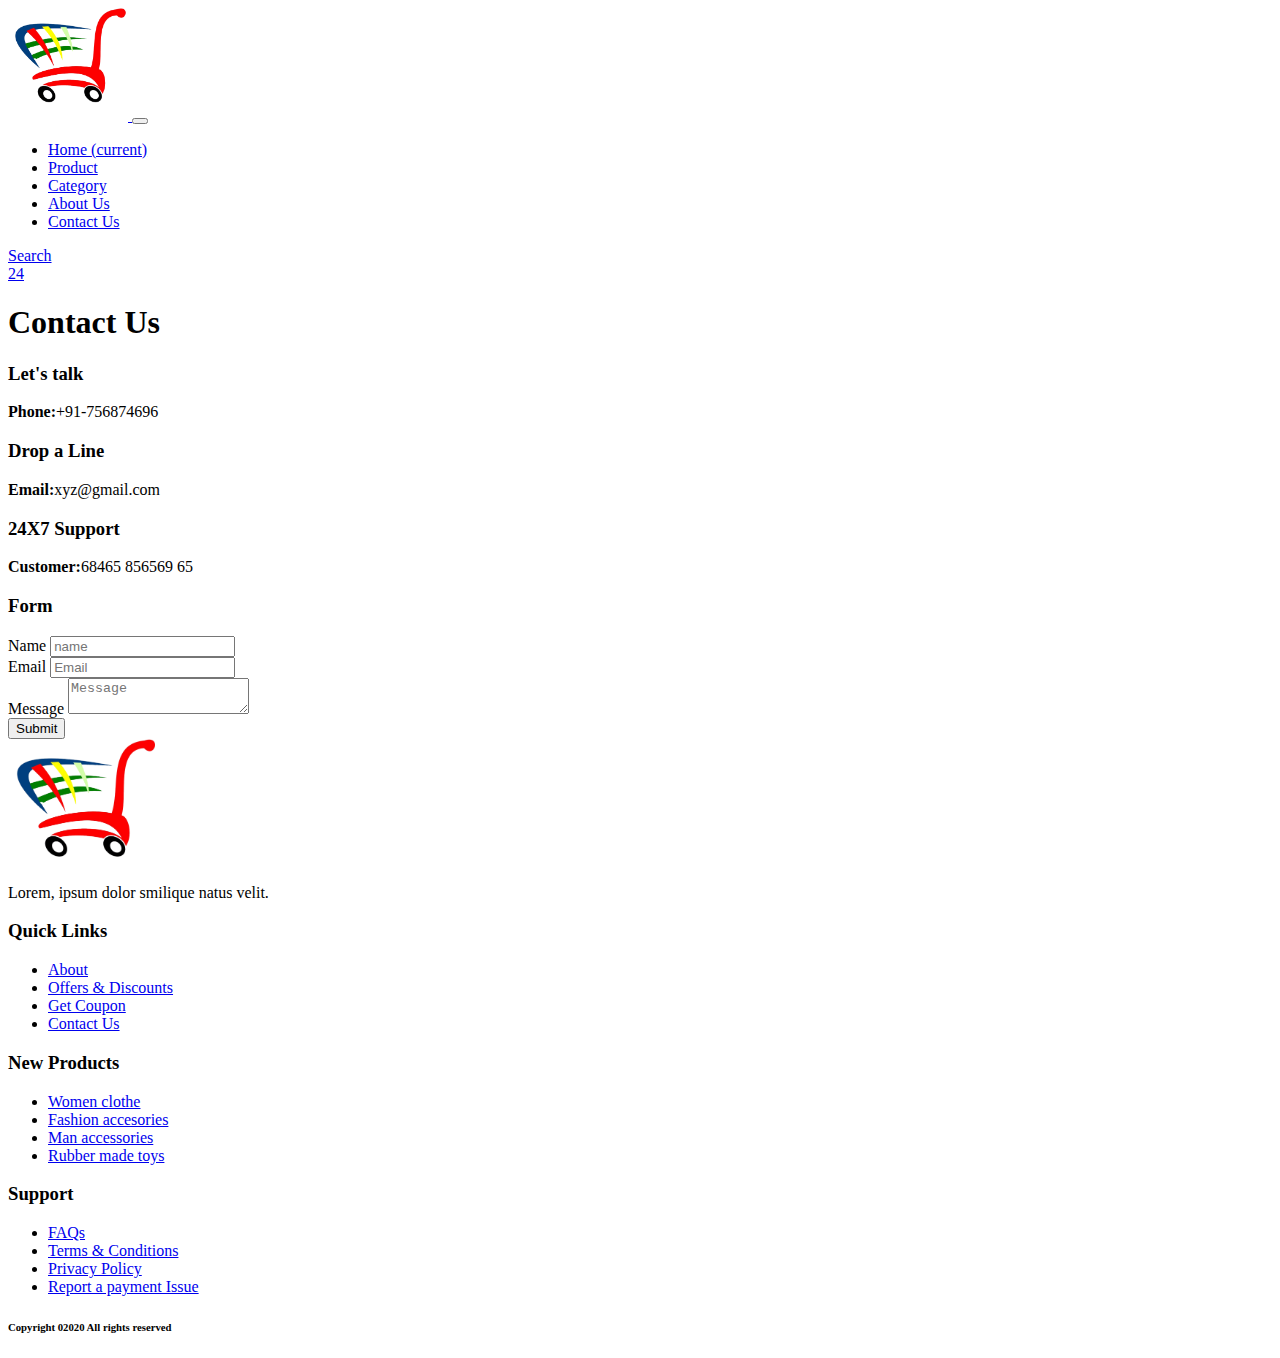
<file: contact.html>
<!doctype html>
<html lang="en">

<head>
  <!-- Required meta tags -->
  <meta charset="utf-8">
  <meta name="viewport" content="width=device-width, initial-scale=1, shrink-to-fit=no">

  <link rel="stylesheet" href="css/style.css">

  <!-- Bootstrap CSS -->
  <link rel="stylesheet" href="https://cdn.jsdelivr.net/npm/bootstrap@4.5.3/dist/css/bootstrap.min.css"
    integrity="sha384-TX8t27EcRE3e/ihU7zmQxVncDAy5uIKz4rEkgIXeMed4M0jlfIDPvg6uqKI2xXr2" crossorigin="anonymous">

  <link rel="stylesheet" href="https://cdnjs.cloudflare.com/ajax/libs/font-awesome/6.5.2/css/all.min.css"
    integrity="sha512-SnH5WK+bZxgPHs44uWIX+LLJAJ9/2PkPKZ5QiAj6Ta86w+fsb2TkcmfRyVX3pBnMFcV7oQPJkl9QevSCWr3W6A=="
    crossorigin="anonymous" referrerpolicy="no-referrer" />

  <title>E-commerce</title>
</head>

<body id="top">
  <section class="header_menu" id="header_menu">
    <div class="container-fluid px-0 shadow">
      <nav class="navbar navbar-expand-lg navbar-light bg-light py-3 ">
        <a class="navbar-brand pl-5 pl-small-0" href="index.html">
          <img src="images/logo.png" class="img img-flud" width="120px" alt="logo">
        </a>
        <button class="navbar-toggler" type="button" data-toggle="collapse" data-target="#navbarSupportedContent"
          aria-controls="navbarSupportedContent" aria-expanded="false" aria-label="Toggle navigation">
          <span class="navbar-toggler-icon"></span>
        </button>

        <div class="collapse navbar-collapse" id="navbarSupportedContent">
          <ul class="navbar-nav mr-auto ">
            <li class="nav-item active">
              <a class="nav-link" href="index.html">Home <span class="sr-only">(current)</span></a>
            </li>
            <li class="nav-item">
              <a class="nav-link" href="product.html">Product</a>
            </li>
            <li class="nav-item">
              <a class="nav-link" href="category.html">Category</a>
            </li>
            <li class="nav-item">
              <a class="nav-link" href="about.html">About Us</a>
            </li>
            <li class="nav-item">
              <a class="nav-link" href="contact.html">Contact Us</a>
            </li>

          </ul>
          <div class="search mr-3">
            <a href="search.html" class="btn btn-sm btn-outline-primary">Search</a>
          </div>
          <div class="cart">
            <a href="cart.html">
              <i class="fas fa-shopping-cart fa-2x"></i>
              <span class="badge badge-pill badge-primary">24</span>
            </a>
          </div>
        </div>
      </nav>
    </div>
  </section>

  <!-- contact starts here -->
  <section class="contact py-5 my-5" id="contact">
    <div class="container">
      <div class="section_title text-center mb-5">
        <h1 class="text-capitalize">Contact Us</h1>
      </div>
      <div class="row mb-5">
        <div class="col-md-4 col-12">
          <div class="border border-success rounded shadow text-center p-3">
            <div class="mb-4">
              <i class="fas fa-phone-alt fa-3x"></i>
            </div>
            <div>
              <h3>Let's talk</h3>
              <p><b>Phone:</b>+91-756874696</p>
            </div>
          </div>
        </div>

        <div class="col-md-4 col-12">
          <div class="border border-success rounded shadow text-center p-3">
            <div class="mb-4">
              <i class="fas fa-envelope-open fa-3x"></i>
            </div>
            <div>
              <h3>Drop a Line</h3>
              <p><b>Email:</b>xyz@gmail.com</p>
            </div>
          </div>
        </div>
        <div class="col-md-4 col-12">
          <div class="border border-success rounded shadow text-center p-3">
            <div class="mb-4">
              <i class="fas fa-envelope-open fa-3x"></i>
            </div>
            <div>
              <h3>24X7 Support</h3>
              <p><b>Customer:</b>68465 856569 65</p>
            </div>
          </div>
        </div>
      </div>
      <div class="row">
        <div class="col-md-8 col-10 mx-auto mb-3 my-5 py-5 border shadow">
          <h3 class="text-center mb-3">Form</h3>
          <form action="contact.html" method="POST" id="form">
            <div class="form-group">
              <label for="">Name</label>
              <input type="text" class="form-control" name="name" id="name" placeholder="name">
            </div>
            <div class="form-group">
              <label for="">Email</label>
              <input type="email" class="form-control" name="email" id="email" placeholder="Email">
            </div>
            <div class="form-group">
              <label for="">Message</label>
              <textarea class="form-control" name="msg" id="msg" placeholder="Message"></textarea>
            </div>
            <button class="btn btn-primary btn-block" type="submit">Submit</button>
          </form>

        </div>
      </div>
    </div>
  </section>



  <!-- footer section start -->
  <section class="footer_section pt-5 pb-2" id="footer_section">
    <footer>
      <div class="container-fluid">
        <div class="row">
          <div class="col-md-3 col-6 pl-5 pl-small-15">
            <div class="footer_title">
              <a href="index.html"><img src="images/logo.png" width="150px" class="img img-fluid" alt="logo">
              </a>
            </div>
            <div>Lorem, ipsum dolor smilique natus velit.</div>
          </div>
          <div class="col-md-3 col-6">
            <div class="footer_title pt-3 mb-3">
              <h3>Quick Links</h3>
            </div>
            <div class="footer_links">
              <ul>
                <li><a href="about.html">About</a></li>
                <li><a href="javascript:;">Offers & Discounts</a></li>
                <li><a href="javascript:;">Get Coupon</a></li>
                <li><a href="contact.html">Contact Us</a></li>
              </ul>
            </div>
          </div>
          <div class="col-md-3 col-6">
            <div class="footer_title pt-3 mb-3">
              <h3>New Products</h3>
            </div>
            <div class="footer_links">
              <ul>
                <li><a href="javascript:;">Women clothe</a></li>
                <li><a href="javascript:;">Fashion accesories</a></li>
                <li><a href="javascript:;">Man accessories</a></li>
                <li><a href="javascript:;">Rubber made toys</a></li>
              </ul>
            </div>
          </div>
          <div class="col-md-3 col-6">
            <div class="footer_title pt-3 mb-3">
              <h3>Support</h3>
            </div>
            <div class="footer_links">
              <ul>
                <li><a href="javascript:;">FAQs </a></li>
                <li><a href="javascript:;">Terms & Conditions</a></li>
                <li><a href="javascript:;">Privacy Policy</a></li>
                <li><a href="javascript:;">Report a payment Issue</a></li>
              </ul>
            </div>
          </div>
        </div>
      </div>
      <div class="border-top">
        <h6 class="text-center mt-3">Copyright 02020 All rights reserved</h6>
      </div>
    </footer>
  </section>
  <!-- footer section ends -->
  <div class="backtop">
    <a href="#top" id="button" class="btn btn-lg btn-outline-danger" role="button">
      <i class="fas fa-chevron-up text-dark"></i>
    </a>
  </div>


  <!-- Optional JavaScript; choose one of the two! -->

  <!-- Option 1: jQuery and Bootstrap Bundle (includes Popper) -->
  <script src="https://code.jquery.com/jquery-3.5.1.slim.min.js"
    integrity="sha384-DfXdz2htPH0lsSSs5nCTpuj/zy4C+OGpamoFVy38MVBnE+IbbVYUew+OrCXaRkfj"
    crossorigin="anonymous"></script>
  <script src="https://cdn.jsdelivr.net/npm/bootstrap@4.5.3/dist/js/bootstrap.bundle.min.js"
    integrity="sha384-ho+j7jyWK8fNQe+A12Hb8AhRq26LrZ/JpcUGGOn+Y7RsweNrtN/tE3MoK7ZeZDyx"
    crossorigin="anonymous"></script>

  <!-- Option 2: jQuery, Popper.js, and Bootstrap JS
    <script src="https://code.jquery.com/jquery-3.5.1.slim.min.js" integrity="sha384-DfXdz2htPH0lsSSs5nCTpuj/zy4C+OGpamoFVy38MVBnE+IbbVYUew+OrCXaRkfj" crossorigin="anonymous"></script>
    <script src="https://cdn.jsdelivr.net/npm/popper.js@1.16.1/dist/umd/popper.min.js" integrity="sha384-9/reFTGAW83EW2RDu2S0VKaIzap3H66lZH81PoYlFhbGU+6BZp6G7niu735Sk7lN" crossorigin="anonymous"></script>
    <script src="https://cdn.jsdelivr.net/npm/bootstrap@4.5.3/dist/js/bootstrap.min.js" integrity="sha384-w1Q4orYjBQndcko6MimVbzY0tgp4pWB4lZ7lr30WKz0vr/aWKhXdBNmNb5D92v7s" crossorigin="anonymous"></script>
    -->
</body>

</html>
<script>
  $(document).ready(function () {
    $('#form').submit(function (e) {
      var name = $('#name').val().trim();
      var email = $('#email').val().trim();
      var msg = $('#msg').val().trim();
      $(".error").remove();
      var isValidForm = true;
      if (name.length < 1) {
        $('#name').after('<span class="error">This field is required</span>');
        var isValidForm = false;
      }
      if (email.length < 1) {
        $('#email').after('<span class="error">This field is required</span>');
        var isValidForm = false;
      }
      if (msg.length < 1) {
        $('#msg').after('<span class="error">This field is required</span>');
        var isValidForm = false;
      }
      return isValidForm;
    });
  });
</script>
</file>
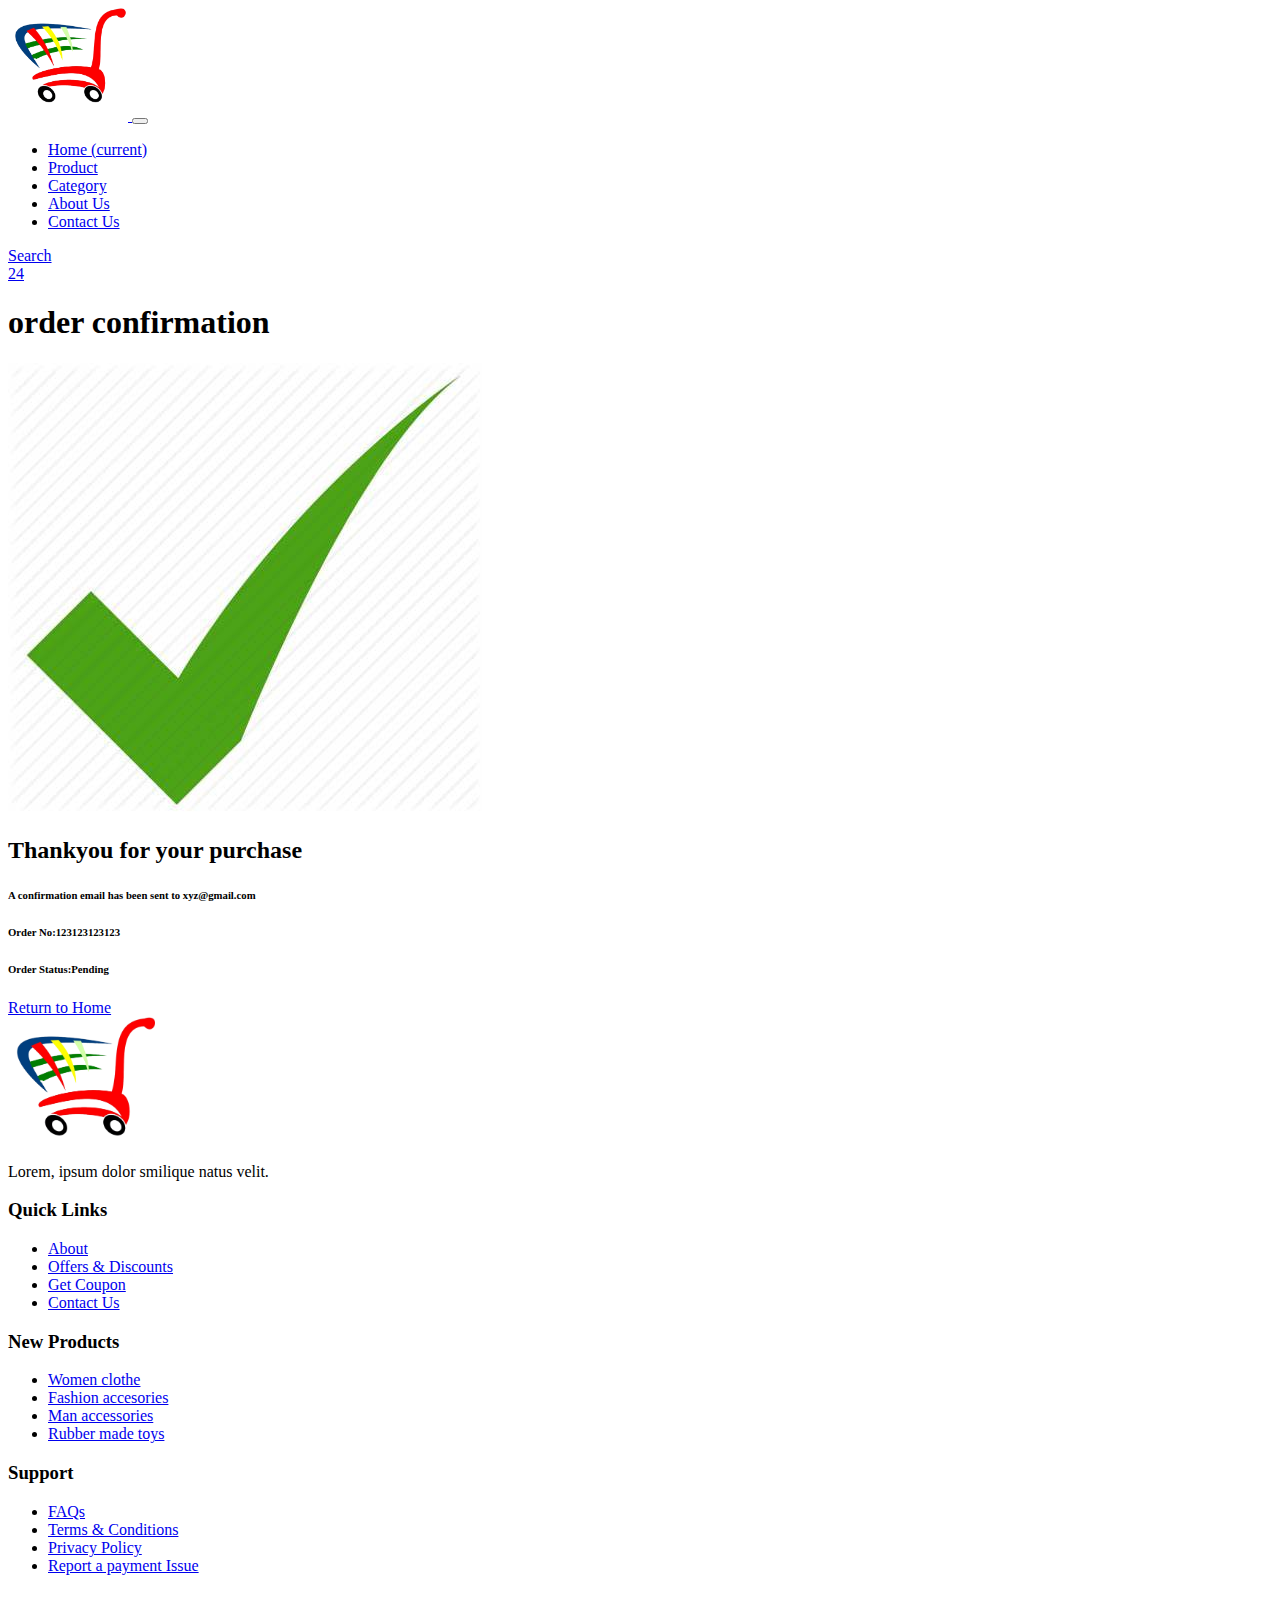
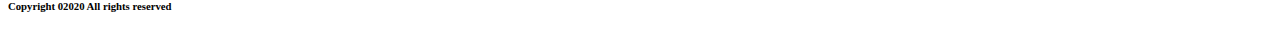
<file: order_confirmation.html>
<!doctype html>
<html lang="en">

<head>
  <!-- Required meta tags -->
  <meta charset="utf-8">
  <meta name="viewport" content="width=device-width, initial-scale=1, shrink-to-fit=no">

  <link rel="stylesheet" href="css/style.css">

  <!-- Bootstrap CSS -->
  <link rel="stylesheet" href="https://cdn.jsdelivr.net/npm/bootstrap@4.5.3/dist/css/bootstrap.min.css"
    integrity="sha384-TX8t27EcRE3e/ihU7zmQxVncDAy5uIKz4rEkgIXeMed4M0jlfIDPvg6uqKI2xXr2" crossorigin="anonymous">

  <link rel="stylesheet" href="https://cdnjs.cloudflare.com/ajax/libs/font-awesome/6.5.2/css/all.min.css"
    integrity="sha512-SnH5WK+bZxgPHs44uWIX+LLJAJ9/2PkPKZ5QiAj6Ta86w+fsb2TkcmfRyVX3pBnMFcV7oQPJkl9QevSCWr3W6A=="
    crossorigin="anonymous" referrerpolicy="no-referrer" />

  <title>E-commerce</title>
</head>

<body id="top">
  <section class="header_menu" id="header_menu">
    <div class="container-fluid px-0 shadow">
      <nav class="navbar navbar-expand-lg navbar-light bg-light py-3 ">
        <a class="navbar-brand pl-5 pl-small-0" href="index.html">
          <img src="images/logo.png" class="img img-flud" width="120px" alt="logo">
        </a>
        <button class="navbar-toggler" type="button" data-toggle="collapse" data-target="#navbarSupportedContent"
          aria-controls="navbarSupportedContent" aria-expanded="false" aria-label="Toggle navigation">
          <span class="navbar-toggler-icon"></span>
        </button>

        <div class="collapse navbar-collapse" id="navbarSupportedContent">
          <ul class="navbar-nav mr-auto ">
            <li class="nav-item active">
              <a class="nav-link" href="index.html">Home <span class="sr-only">(current)</span></a>
            </li>
            <li class="nav-item">
              <a class="nav-link" href="product.html">Product</a>
            </li>
            <li class="nav-item">
              <a class="nav-link" href="category.html">Category</a>
            </li>
            <li class="nav-item">
              <a class="nav-link" href="about.html">About Us</a>
            </li>
            <li class="nav-item">
              <a class="nav-link" href="contact.html">Contact Us</a>
            </li>

          </ul>
          <div class="search mr-3">
            <a href="search.html" class="btn btn-sm btn-outline-primary">Search</a>
          </div>
          <div class="cart">
            <a href="cart.html">
              <i class="fas fa-shopping-cart fa-2x"></i>
              <span class="badge badge-pill badge-primary">24</span>
            </a>
          </div>
        </div>
      </nav>
    </div>
  </section>

<!-- order confirmation start -->
<section class="order_confirmation py-5 my-5" id="order_confirmation">
  <div class="container">
    <div class="section_title text-center mb-5">
      <h1 class="text-capitalize">order confirmation</h1>
    </div>
    <div class="row">
      <div class="col-md-6 mx-auto text-center">
        <div>
          <img src="images/success_tick.jpg" alt="img" class="img img-fluid">
        </div>
        <div>
          <h2>Thankyou for your purchase</h2>
          <h6>A confirmation email has been sent to <b>xyz@gmail.com</b></h6>
          <h6><span class="mr-2">Order No:</span><span><b>123123123123</b></span></h6>
          <h6><span class="mr-2">Order Status:</span><span><b><span class="badge badge-danger">Pending</span></b></span></h6>
          <a href="index.html" class="btn btn-primary btn-lg mt-5">Return to Home</a>
        </div>
      </div>
    </div>
  </div>
</section>


  <!-- footer section start -->
  <section class="footer_section pt-5 pb-2" id="footer_section">
    <footer>
      <div class="container-fluid">
        <div class="row">
          <div class="col-md-3 col-6 pl-5 pl-small-15">
            <div class="footer_title">
              <a href="index.html"><img src="images/logo.png" width="150px" class="img img-fluid" alt="logo">
              </a>
            </div>
            <div>Lorem, ipsum dolor smilique natus velit.</div>
          </div>
          <div class="col-md-3 col-6">
            <div class="footer_title pt-3 mb-3">
              <h3>Quick Links</h3>
            </div>
            <div class="footer_links">
              <ul>
                <li><a href="about.html">About</a></li>
                <li><a href="javascript:;">Offers & Discounts</a></li>
                <li><a href="javascript:;">Get Coupon</a></li>
                <li><a href="contact.html">Contact Us</a></li>
              </ul>
            </div>
          </div>
          <div class="col-md-3 col-6">
            <div class="footer_title pt-3 mb-3">
              <h3>New Products</h3>
            </div>
            <div class="footer_links">
              <ul>
                <li><a href="javascript:;">Women clothe</a></li>
                <li><a href="javascript:;">Fashion accesories</a></li>
                <li><a href="javascript:;">Man accessories</a></li>
                <li><a href="javascript:;">Rubber made toys</a></li>
              </ul>
            </div>
          </div>
          <div class="col-md-3 col-6">
            <div class="footer_title pt-3 mb-3">
              <h3>Support</h3>
            </div>
            <div class="footer_links">
              <ul>
                <li><a href="javascript:;">FAQs </a></li>
                <li><a href="javascript:;">Terms & Conditions</a></li>
                <li><a href="javascript:;">Privacy Policy</a></li>
                <li><a href="javascript:;">Report a payment Issue</a></li>
              </ul>
            </div>
          </div>
        </div>
      </div>
      <div class="border-top">
        <h6 class="text-center mt-3">Copyright 02020 All rights reserved</h6>
      </div>
    </footer>
  </section>
  <!-- footer section ends -->
  <div class="backtop">
    <a href="#top" id="button" class="btn btn-lg btn-outline-danger" role="button">
      <i class="fas fa-chevron-up text-dark"></i>
    </a>
  </div>


  <!-- Optional JavaScript; choose one of the two! -->

  <!-- Option 1: jQuery and Bootstrap Bundle (includes Popper) -->
  <script src="https://code.jquery.com/jquery-3.5.1.slim.min.js"
    integrity="sha384-DfXdz2htPH0lsSSs5nCTpuj/zy4C+OGpamoFVy38MVBnE+IbbVYUew+OrCXaRkfj"
    crossorigin="anonymous"></script>
  <script src="https://cdn.jsdelivr.net/npm/bootstrap@4.5.3/dist/js/bootstrap.bundle.min.js"
    integrity="sha384-ho+j7jyWK8fNQe+A12Hb8AhRq26LrZ/JpcUGGOn+Y7RsweNrtN/tE3MoK7ZeZDyx"
    crossorigin="anonymous"></script>

  <!-- Option 2: jQuery, Popper.js, and Bootstrap JS
    <script src="https://code.jquery.com/jquery-3.5.1.slim.min.js" integrity="sha384-DfXdz2htPH0lsSSs5nCTpuj/zy4C+OGpamoFVy38MVBnE+IbbVYUew+OrCXaRkfj" crossorigin="anonymous"></script>
    <script src="https://cdn.jsdelivr.net/npm/popper.js@1.16.1/dist/umd/popper.min.js" integrity="sha384-9/reFTGAW83EW2RDu2S0VKaIzap3H66lZH81PoYlFhbGU+6BZp6G7niu735Sk7lN" crossorigin="anonymous"></script>
    <script src="https://cdn.jsdelivr.net/npm/bootstrap@4.5.3/dist/js/bootstrap.min.js" integrity="sha384-w1Q4orYjBQndcko6MimVbzY0tgp4pWB4lZ7lr30WKz0vr/aWKhXdBNmNb5D92v7s" crossorigin="anonymous"></script>
    -->
</body>

</html>
</file>
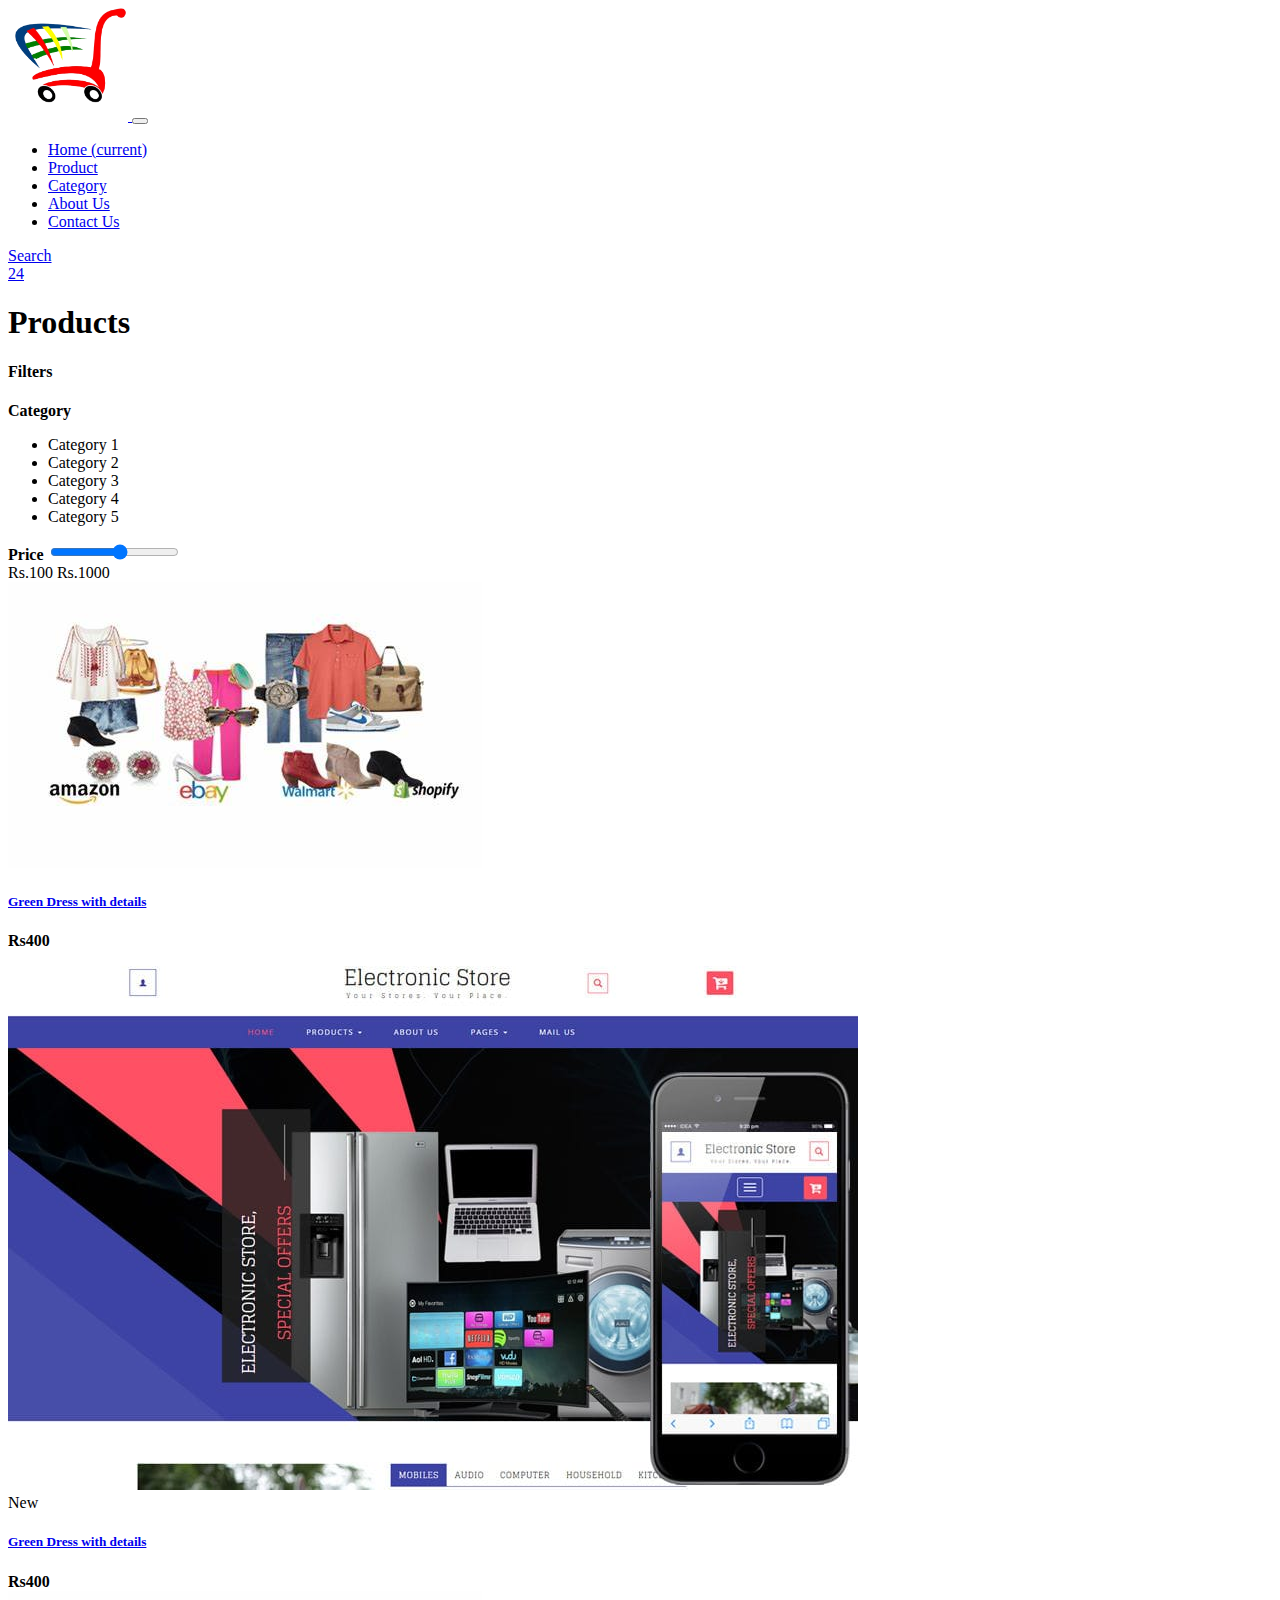
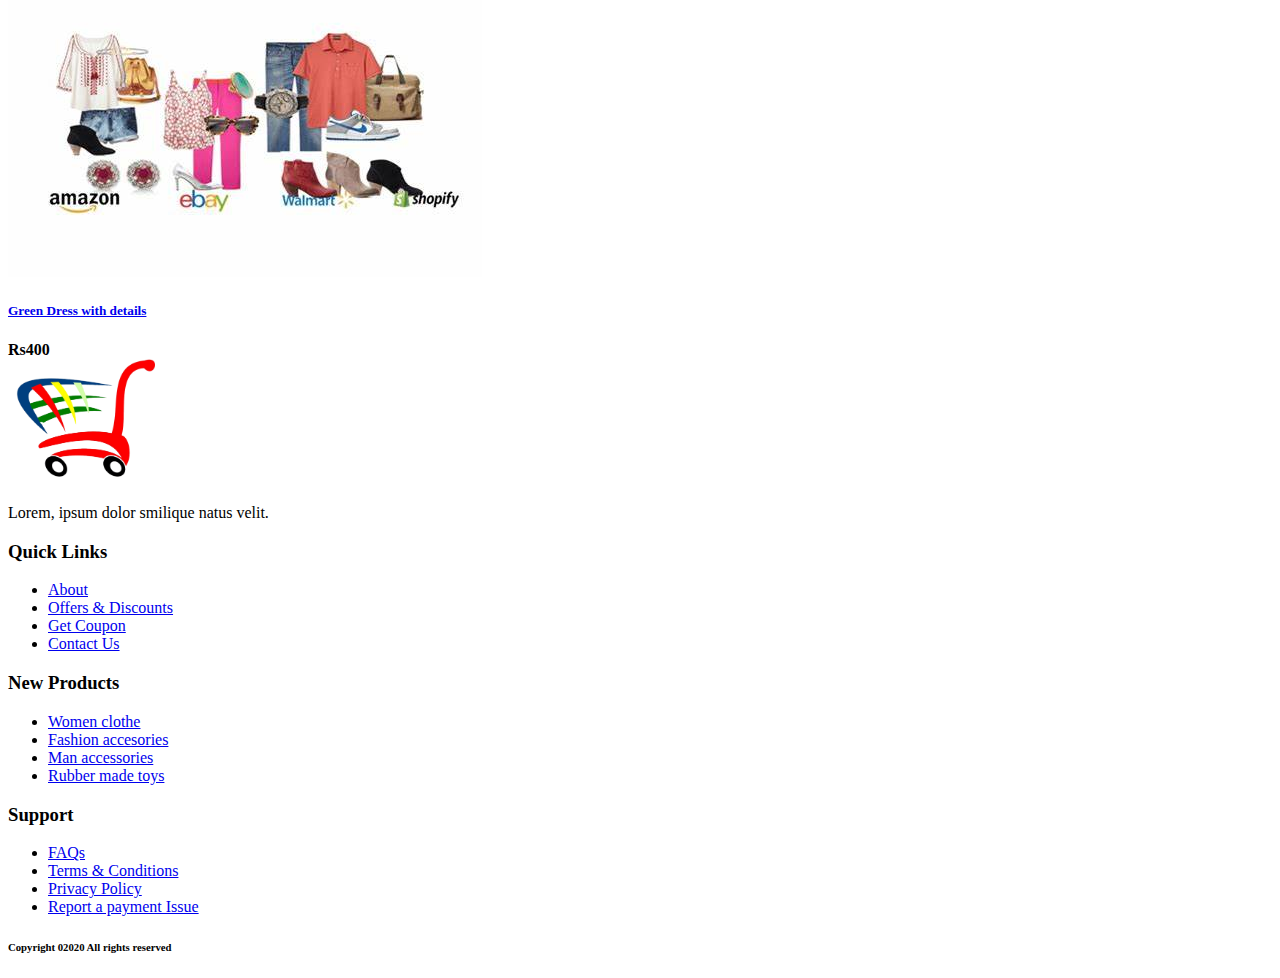
<file: product.html>
<!doctype html>
<html lang="en">

<head>
  <!-- Required meta tags -->
  <meta charset="utf-8">
  <meta name="viewport" content="width=device-width, initial-scale=1, shrink-to-fit=no">

  <link rel="stylesheet" href="css/style.css">

  <!-- Bootstrap CSS -->
  <link rel="stylesheet" href="https://cdn.jsdelivr.net/npm/bootstrap@4.5.3/dist/css/bootstrap.min.css"
    integrity="sha384-TX8t27EcRE3e/ihU7zmQxVncDAy5uIKz4rEkgIXeMed4M0jlfIDPvg6uqKI2xXr2" crossorigin="anonymous">

  <link rel="stylesheet" href="https://cdnjs.cloudflare.com/ajax/libs/font-awesome/6.5.2/css/all.min.css"
    integrity="sha512-SnH5WK+bZxgPHs44uWIX+LLJAJ9/2PkPKZ5QiAj6Ta86w+fsb2TkcmfRyVX3pBnMFcV7oQPJkl9QevSCWr3W6A=="
    crossorigin="anonymous" referrerpolicy="no-referrer" />

  <title>E-commerce</title>
</head>

<body id="top">
  <!-- header menu section start -->
  <section class="header_menu" id="header_menu">
    <div class="container-fluid px-0 shadow">
      <nav class="navbar navbar-expand-lg navbar-light bg-light py-3 ">
        <a class="navbar-brand pl-5 pl-small-0" href="index.html">
          <img src="images/logo.png" class="img img-flud" width="120px" alt="logo">
        </a>
        <button class="navbar-toggler" type="button" data-toggle="collapse" data-target="#navbarSupportedContent"
          aria-controls="navbarSupportedContent" aria-expanded="false" aria-label="Toggle navigation">
          <span class="navbar-toggler-icon"></span>
        </button>

        <div class="collapse navbar-collapse" id="navbarSupportedContent">
          <ul class="navbar-nav mr-auto ">
            <li class="nav-item active">
              <a class="nav-link" href="index.html">Home <span class="sr-only">(current)</span></a>
            </li>
            <li class="nav-item">
              <a class="nav-link" href="product.html">Product</a>
            </li>
            <li class="nav-item">
              <a class="nav-link" href="category.html">Category</a>
            </li>
            <li class="nav-item">
              <a class="nav-link" href="about.html">About Us</a>
            </li>
            <li class="nav-item">
              <a class="nav-link" href="contact.html">Contact Us</a>
            </li>
            <!-- <li class="nav-item dropdown">
              <a class="nav-link dropdown-toggle" href="#" id="navbarDropdown" role="button" data-toggle="dropdown"
                aria-haspopup="true" aria-expanded="false">
                Dropdown
              </a>
              <div class="dropdown-menu" aria-labelledby="navbarDropdown">
                <a class="dropdown-item" href="#">Action</a>
                <a class="dropdown-item" href="#">Another action</a>
                <div class="dropdown-divider"></div>
                <a class="dropdown-item" href="#">Something else here</a>
              </div>
            </li>
            <li class="nav-item">
              <a class="nav-link disabled" href="#" tabindex="-1" aria-disabled="true">Disabled</a>
            </li> -->
          </ul>
          <div class="search mr-3">
            <a href="search.html" class="btn btn-sm btn-outline-primary">Search</a>
          </div>
          <div class="cart">
            <a href="cart.html">
              <i class="fas fa-shopping-cart fa-2x"></i>
              <span class="badge badge-pill badge-primary">24</span>
            </a>
          </div>
        </div>
      </nav>
    </div>
  </section>
  <!-- header menu section ends -->


  <!-- products ends here -->
  <section class="products py-5 my-5" id="products">
    <div class="container">
      <div class="section_title text-center mb-5">
        <h1 class="text-capitalize">Products</h1>
      </div>
      <div class="row">
        <div class="col-md-3 border-right mb-small-5">
          <h4 class="mb-5 border-bottom">Filters</h4>
          <div class="mb-5">
            <label for=""><b>Category</b></label>
            <ul class="list-group">
              <li class="list-group-item">Category 1</li>
              <li class="list-group-item">Category 2</li>
              <li class="list-group-item">Category 3</li>
              <li class="list-group-item">Category 4</li>
              <li class="list-group-item">Category 5</li>
            </ul>
          </div>
          <div><form action="">
            <div class="form-group">
              <label for=""><b>Price</b></label>
              <input type="range" min="100" max="1000" step="100" class="form-control-range">
            </div>
          </form>
        <div class="d-flex justify-content-between">
          <label for="">Rs.100</label>
          <label for="">Rs.1000</label>
        </div></div>
        </div>
        <div class="col-md-9">
          <div class="row mb-5">
            <div class="col-md-4 col-12">
              <div class="single_product shadow text-center p-1">
                <div class="product_img">
                  <a href="product_detail.html"><img src="images/product1.jpg" alt="" class="img img-fluid"></a>
                </div>
                <div class="product_caption my-3">
                  <div class="product-rating">
                    <i class="fas fa-star"></i>
                    <i class="fas fa-star"></i>
                    <i class="fas fa-star"></i>
                    <i class="fas fa-star"></i>
                    <i class="fas fa-star"></i>
                  </div>
                  <h5><a href="product_detail.html">Green Dress with details</a></h5>
                  <div class="price">
                    <b><span class="mr-1">Rs</span><span>400</span></b>
                  </div>
                </div>
              </div>
            </div>
            <div class="col-md-4 col-12">
              <div class="single_products shadow text-center p-1 mt-small-5 mb-small-5">
                <div class="product_img">
                  <a href="product_detail.html"><img src="images/product3.jpg" class="img img-fluid" alt=""></a>
                  <div class="new_product">
                    <span class="badge py-2 px-3 badge-pill badge-danger">New</span>
                  </div>
                </div>
                <div class="product_caption my-3">
                  <div class="product-rating">
                    <i class="fas fa-star"></i>
                    <i class="fas fa-star"></i>
                    <i class="fas fa-star"></i>
                    <i class="fas fa-star"></i>
                    <i class="fas fa-star"></i>
                  </div>
                  <h5><a href="product_detail.html">Green Dress with details</a></h5>
                  <div class="price"><b><span class="mr-1">Rs</span><span>400</span></b></div>
                </div>
              </div>
            </div>

     
      
            <div class="col-md-4 col-12">
              <div class="single_product shadow text-center p-1">
                <div class="product_img">
                  <a href="product_detail.html"><img src="images/product1.jpg" class="img img-fluid" alt=""></a>
                </div>
                <div class="prodduct_caption my-3">
                  <div class="product-rating">
                    <i class="fas fa-star"></i>
                    <i class="fas fa-star"></i>
                    <i class="fas fa-star"></i>
                    <i class="fas fa-star"></i>
                    <i class="fas fa-star"></i>
                  </div>
                  <h5><a href="product_detail.html">Green Dress with details</a></h5>
                  <div class="price"><b><span class="mr-1">Rs</span><span>400</span></b></div>
                </div>
              </div>
            </div>

            
          </div>
        </div>
      </div>
    </div>
  </section>


  <!-- footer section start -->
  <section class="footer_section pt-5 pb-2" id="footer_section">
    <footer>
      <div class="container-fluid">
        <div class="row">
          <div class="col-md-3 col-6 pl-5 pl-small-15">
            <div class="footer_title">
              <a href="index.html"><img src="images/logo.png" width="150px" class="img img-fluid" alt="logo">
              </a>
            </div>
            <div>Lorem, ipsum dolor smilique natus velit.</div>
          </div>
          <div class="col-md-3 col-6">
            <div class="footer_title pt-3 mb-3">
              <h3>Quick Links</h3>
            </div>
            <div class="footer_links">
              <ul>
                <li><a href="about.html">About</a></li>
                <li><a href="javascript:;">Offers & Discounts</a></li>
                <li><a href="javascript:;">Get Coupon</a></li>
                <li><a href="contact.html">Contact Us</a></li>
              </ul>
            </div>
          </div>
          <div class="col-md-3 col-6">
            <div class="footer_title pt-3 mb-3">
              <h3>New Products</h3>
            </div>
            <div class="footer_links">
              <ul>
                <li><a href="javascript:;">Women clothe</a></li>
                <li><a href="javascript:;">Fashion accesories</a></li>
                <li><a href="javascript:;">Man accessories</a></li>
                <li><a href="javascript:;">Rubber made toys</a></li>
              </ul>
            </div>
          </div>
          <div class="col-md-3 col-6">
            <div class="footer_title pt-3 mb-3">
              <h3>Support</h3>
            </div>
            <div class="footer_links">
              <ul>
                <li><a href="javascript:;">FAQs </a></li>
                <li><a href="javascript:;">Terms & Conditions</a></li>
                <li><a href="javascript:;">Privacy Policy</a></li>
                <li><a href="javascript:;">Report a payment Issue</a></li>
              </ul>
            </div>
          </div>
        </div>
      </div>
      <div class="border-top">
        <h6 class="text-center mt-3">Copyright 02020 All rights reserved</h6>
      </div>
    </footer>
  </section>
  <!-- footer section ends -->
  <div class="backtop">
    <a href="#top" id="button" class="btn btn-lg btn-outline-danger" role="button">
      <i class="fas fa-chevron-up text-dark"></i>
    </a>
  </div>
  
  
  <!-- Optional JavaScript; choose one of the two! -->
  
  <!-- Option 1: jQuery and Bootstrap Bundle (includes Popper) -->
  <script src="https://code.jquery.com/jquery-3.5.1.slim.min.js"
    integrity="sha384-DfXdz2htPH0lsSSs5nCTpuj/zy4C+OGpamoFVy38MVBnE+IbbVYUew+OrCXaRkfj" crossorigin="anonymous"></script>
  <script src="https://cdn.jsdelivr.net/npm/bootstrap@4.5.3/dist/js/bootstrap.bundle.min.js"
    integrity="sha384-ho+j7jyWK8fNQe+A12Hb8AhRq26LrZ/JpcUGGOn+Y7RsweNrtN/tE3MoK7ZeZDyx" crossorigin="anonymous"></script>
  
  <!-- Option 2: jQuery, Popper.js, and Bootstrap JS
      <script src="https://code.jquery.com/jquery-3.5.1.slim.min.js" integrity="sha384-DfXdz2htPH0lsSSs5nCTpuj/zy4C+OGpamoFVy38MVBnE+IbbVYUew+OrCXaRkfj" crossorigin="anonymous"></script>
      <script src="https://cdn.jsdelivr.net/npm/popper.js@1.16.1/dist/umd/popper.min.js" integrity="sha384-9/reFTGAW83EW2RDu2S0VKaIzap3H66lZH81PoYlFhbGU+6BZp6G7niu735Sk7lN" crossorigin="anonymous"></script>
      <script src="https://cdn.jsdelivr.net/npm/bootstrap@4.5.3/dist/js/bootstrap.min.js" integrity="sha384-w1Q4orYjBQndcko6MimVbzY0tgp4pWB4lZ7lr30WKz0vr/aWKhXdBNmNb5D92v7s" crossorigin="anonymous"></script>
      -->
  </body>
  
  </html>
</file>
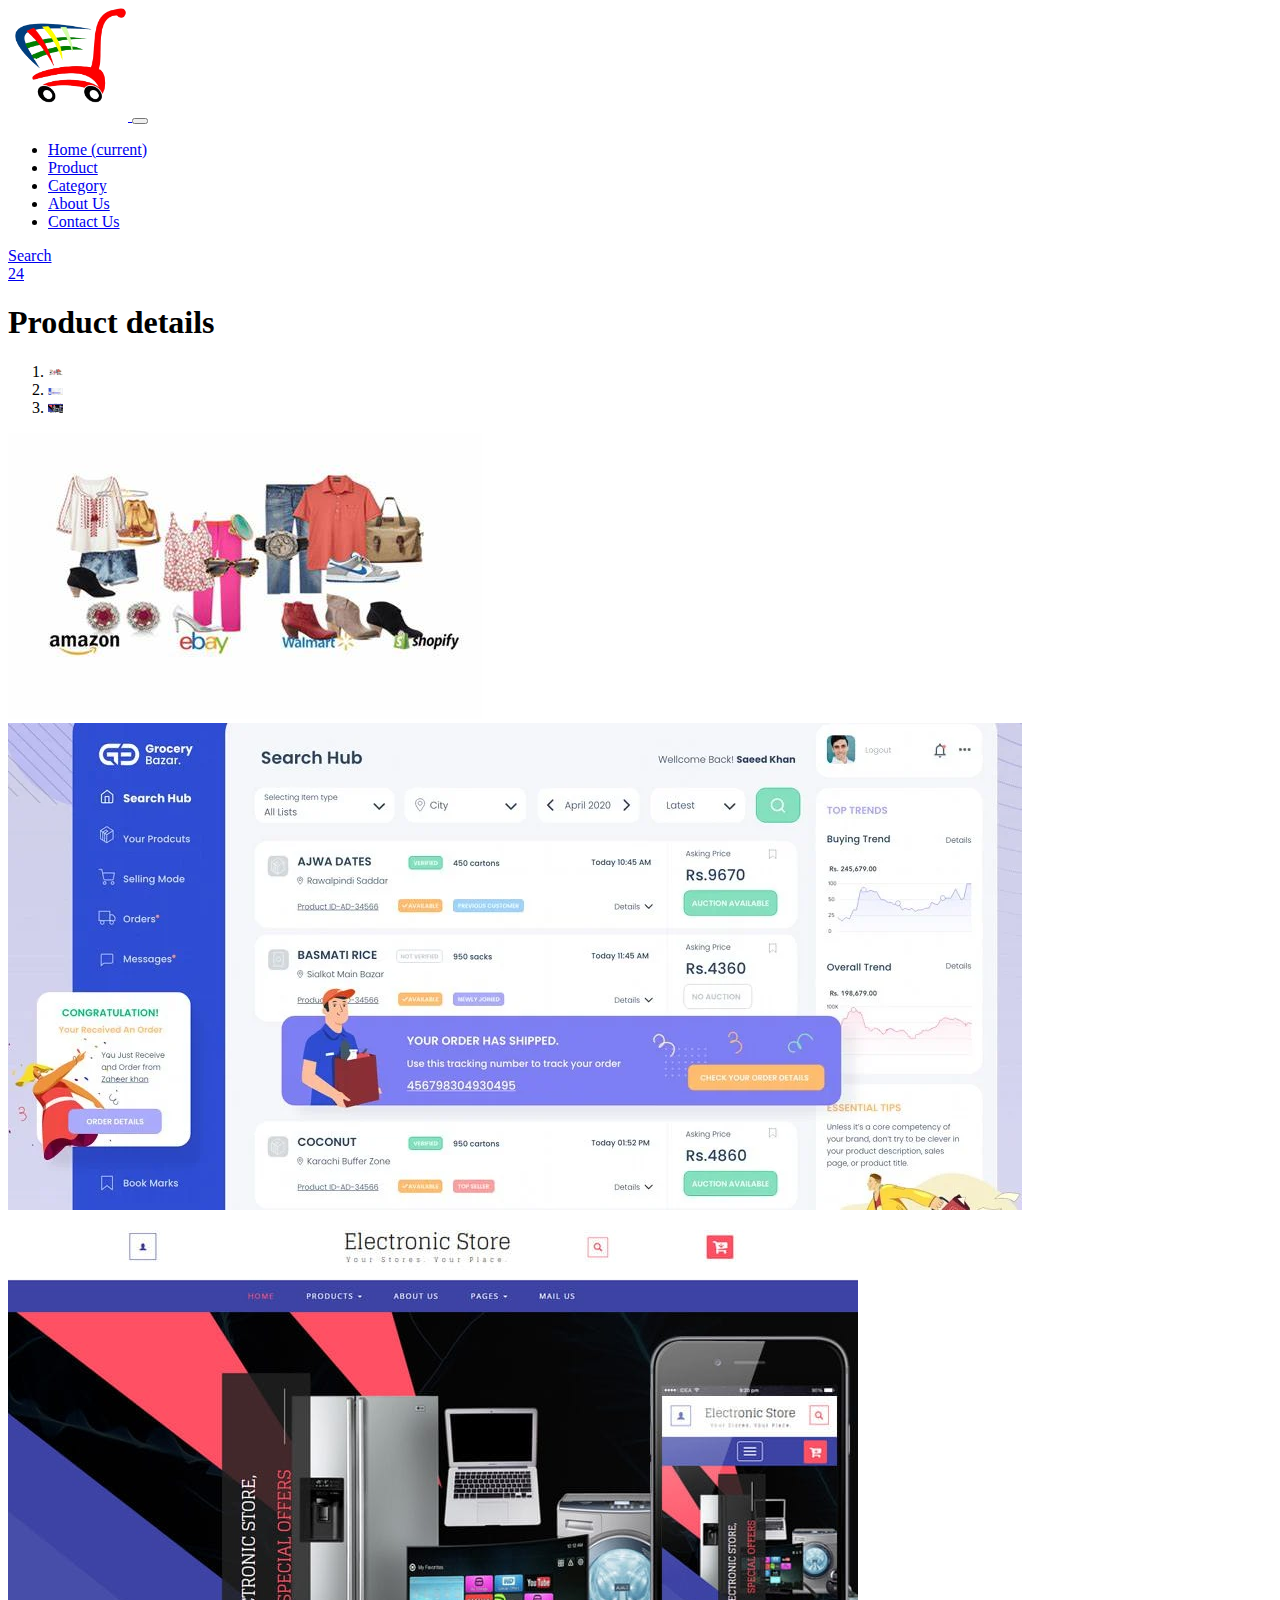
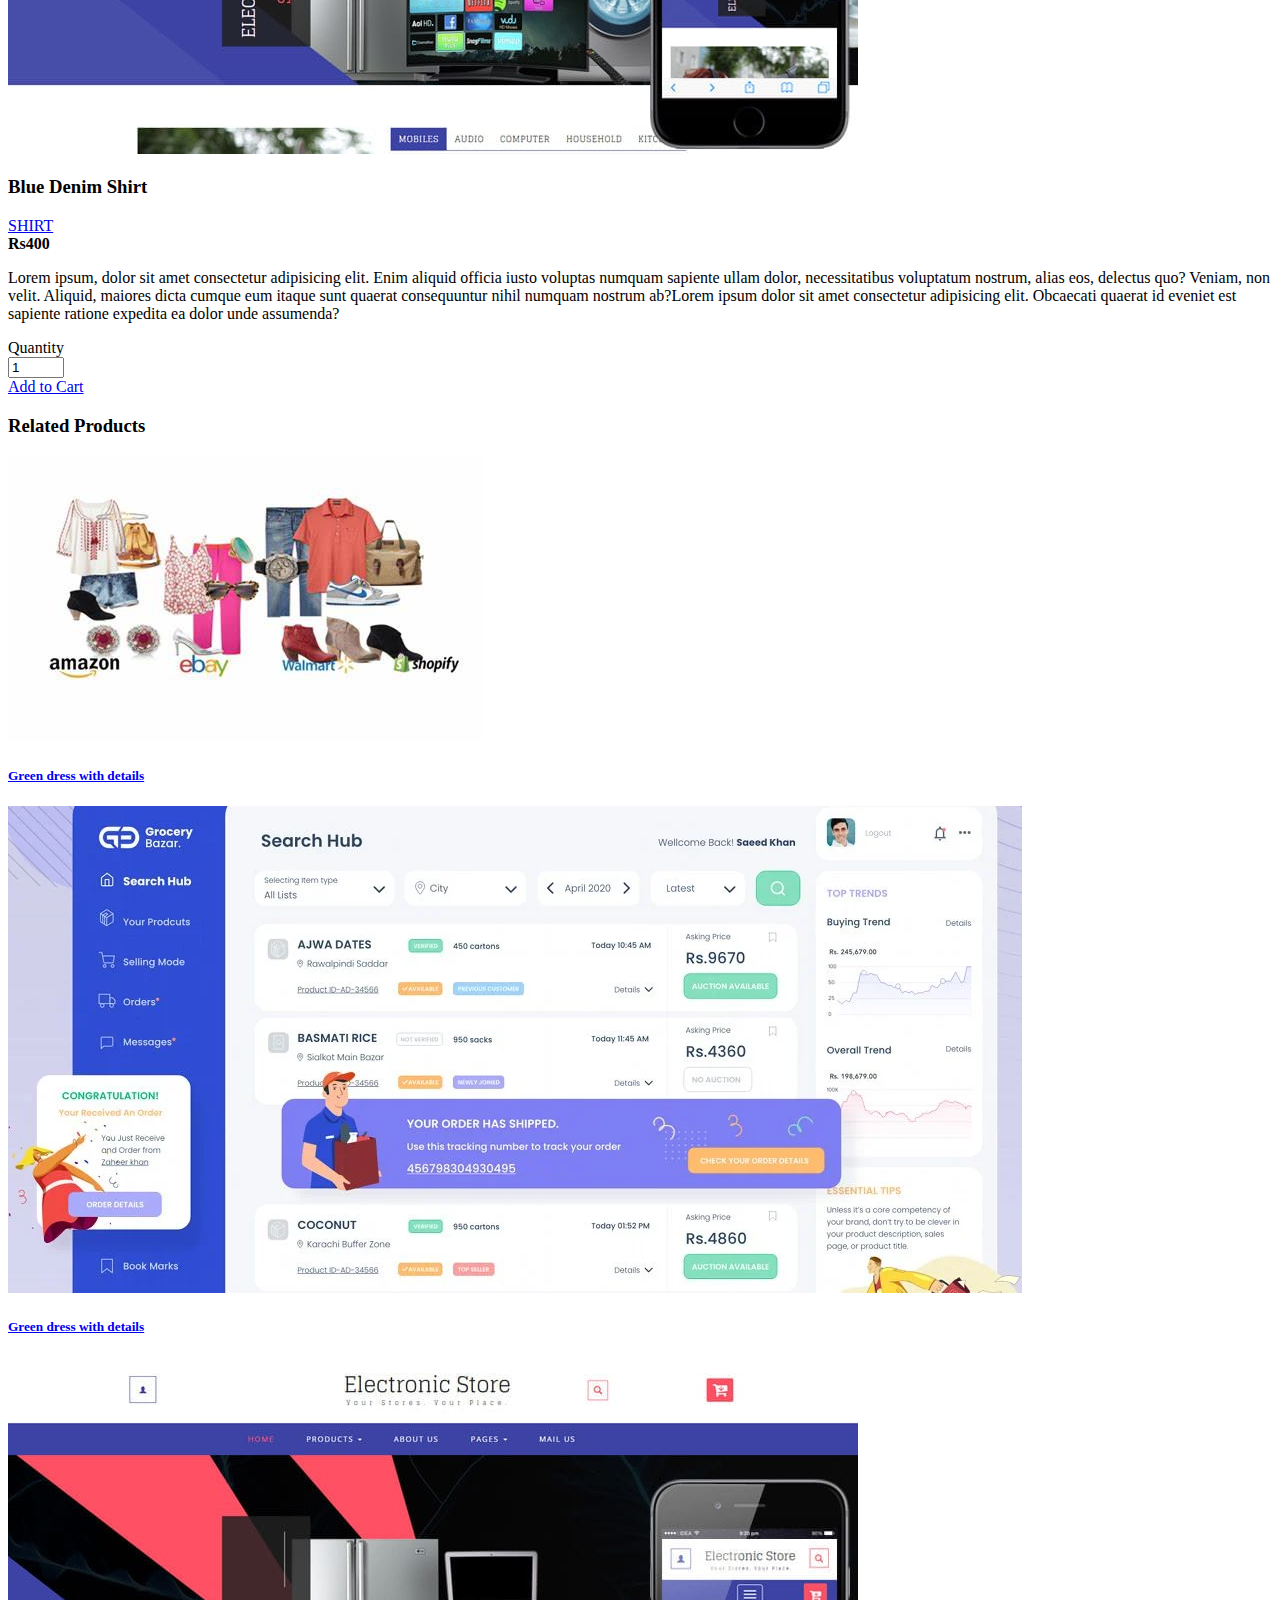
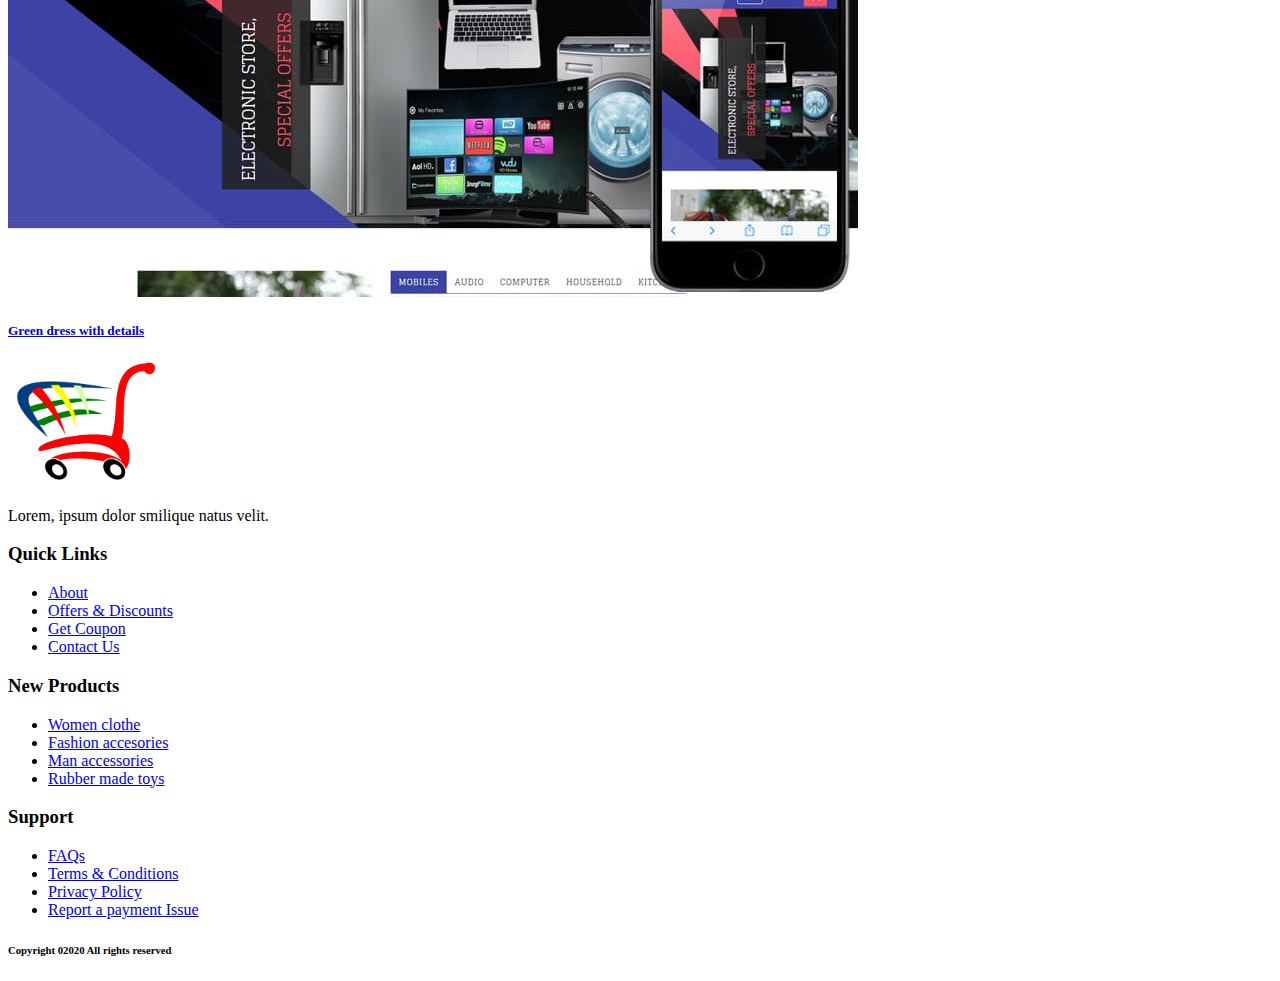
<file: product_detail.html>
<!doctype html>
<html lang="en">

<head>
  <!-- Required meta tags -->
  <meta charset="utf-8">
  <meta name="viewport" content="width=device-width, initial-scale=1, shrink-to-fit=no">

  <link rel="stylesheet" href="css/style.css">

  <!-- Bootstrap CSS -->
  <link rel="stylesheet" href="https://cdn.jsdelivr.net/npm/bootstrap@4.5.3/dist/css/bootstrap.min.css"
    integrity="sha384-TX8t27EcRE3e/ihU7zmQxVncDAy5uIKz4rEkgIXeMed4M0jlfIDPvg6uqKI2xXr2" crossorigin="anonymous">

  <link rel="stylesheet" href="https://cdnjs.cloudflare.com/ajax/libs/font-awesome/6.5.2/css/all.min.css"
    integrity="sha512-SnH5WK+bZxgPHs44uWIX+LLJAJ9/2PkPKZ5QiAj6Ta86w+fsb2TkcmfRyVX3pBnMFcV7oQPJkl9QevSCWr3W6A=="
    crossorigin="anonymous" referrerpolicy="no-referrer" />

  <title>E-commerce</title>
</head>

<body id="top">
  <section class="header_menu" id="header_menu">
    <div class="container-fluid px-0 shadow">
      <nav class="navbar navbar-expand-lg navbar-light bg-light py-3 ">
        <a class="navbar-brand pl-5 pl-small-0" href="index.html">
          <img src="images/logo.png" class="img img-flud" width="120px" alt="logo">
        </a>
        <button class="navbar-toggler" type="button" data-toggle="collapse" data-target="#navbarSupportedContent"
          aria-controls="navbarSupportedContent" aria-expanded="false" aria-label="Toggle navigation">
          <span class="navbar-toggler-icon"></span>
        </button>

        <div class="collapse navbar-collapse" id="navbarSupportedContent">
          <ul class="navbar-nav mr-auto ">
            <li class="nav-item active">
              <a class="nav-link" href="index.html">Home <span class="sr-only">(current)</span></a>
            </li>
            <li class="nav-item">
              <a class="nav-link" href="product.html">Product</a>
            </li>
            <li class="nav-item">
              <a class="nav-link" href="category.html">Category</a>
            </li>
            <li class="nav-item">
              <a class="nav-link" href="about.html">About Us</a>
            </li>
            <li class="nav-item">
              <a class="nav-link" href="contact.html">Contact Us</a>
            </li>
            <!-- <li class="nav-item dropdown">
              <a class="nav-link dropdown-toggle" href="#" id="navbarDropdown" role="button" data-toggle="dropdown"
                aria-haspopup="true" aria-expanded="false">
                Dropdown
              </a>
              <div class="dropdown-menu" aria-labelledby="navbarDropdown">
                <a class="dropdown-item" href="#">Action</a>
                <a class="dropdown-item" href="#">Another action</a>
                <div class="dropdown-divider"></div>
                <a class="dropdown-item" href="#">Something else here</a>
              </div>
            </li>
            <li class="nav-item">
              <a class="nav-link disabled" href="#" tabindex="-1" aria-disabled="true">Disabled</a>
            </li> -->
          </ul>
          <div class="search mr-3">
            <a href="search.html" class="btn btn-sm btn-outline-primary">Search</a>
          </div>
          <div class="cart">
            <a href="cart.html">
              <i class="fas fa-shopping-cart fa-2x"></i>
              <span class="badge badge-pill badge-primary">24</span>
            </a>
          </div>
        </div>
      </nav>
    </div>
  </section>

  <!-- product_details start here -->
  <section class="product_detail py-5 my-5" id="product_detail">
    <div class="container">
      <div class="section_title text-center mb-5">
        <h1 class="text-capitalize">Product details</h1>

      </div>
      <div class="row">
        <div class="col-md-6">
          <div class="row">
            <div class="col-md-12">
              <div id="carouselExampleIndicators" class="carousel slide shadow rounded" data-ride="carousel">
                <ol class="carousel-indicators">
                  <li data-target="#carouselExampleControls" data-slide-to="0" class="active">
                    <img src="images/product1.jpg" class="d-block w-50 img img-fluid rounded" width="15px" alt="image">
                  </li>
                  <li data-target="#carouselExampleControls" data-slide-to="0" class="active">
                    <img src="images/product2.jpg" class="d-block w-50 img img-fluid rounded" width="15px" alt="image">
                  </li>
                  <li data-target="#carouselExampleControls" data-slide-to="0" class="active">
                    <img src="images/product3.jpg" class="d-block w-50 img img-fluid rounded" width="15px" alt="image">
                  </li>
                </ol>
                <div class="carousel-inner">
                  <div class="carousel-item active">
                    <img src="images/product1.jpg" class="d-block w-100 img img-fluid rounded" alt="image">
                  </div>
                  <div class="carousel-item ">
                    <img src="images/product2.jpg" class="d-block w-100 img img-fluid rounded" alt="image">
                  </div>
                  <div class="carousel-item ">
                    <img src="images/product3.jpg" class="d-block w-100 img img-fluid rounded" alt="image">
                  </div>
                </div>
              </div>
            </div>
          </div>
          
        </div>
        <div class="col-md-6">
          <div class="row">
            <div class="col-md-12">
              <div class="title mb-4">
                <h3>Blue Denim Shirt</h3>
              </div>
              <div class="category mb-4">
                <span class="bg-light-gray p-2"><a href="category.html">SHIRT</a></span>
              </div>
              <div class="rating d-flex text-danger mb-4">
                <i class="fas fa-star"></i>
                <i class="fas fa-star"></i>
                <i class="fas fa-star"></i>
                <i class="fas fa-star"></i>
                <i class="fas fa-star"></i>
              </div>
              <div class="price mb-4">
                <b><span class="mr-1">Rs</span><span>400</span></b>
              </div>
              <div class="desc">
                <p>
                  Lorem ipsum, dolor sit amet consectetur adipisicing elit. Enim aliquid officia iusto voluptas numquam
                  sapiente ullam dolor, necessitatibus voluptatum nostrum, alias eos, delectus quo? Veniam, non velit.
                  Aliquid, maiores dicta cumque eum itaque sunt quaerat consequuntur nihil numquam nostrum ab?Lorem
                  ipsum dolor sit amet consectetur adipisicing elit. Obcaecati quaerat id eveniet est sapiente ratione
                  expedita ea dolor unde assumenda?
                </p>
              </div>
              <div class="qty_section border-top pt-2 mb-4">
                <label for="">Quantity</label>
                <div>
                  <div class="mb-0 w-100">
                    <input type="number" class="quantity text-center" min="0" max="10" name="quantity" value="1">
                  </div>
                </div>
              </div>
              <div class="buy">
                <a href="cart.html" class="btn btn-primary shadow">Add to Cart</a>
              </div>
            </div>
          </div>
        </div>
      </div>
   

  <!-- related products start here -->
  <section class="realted_products py-5 my-5" id="realted_products">
    <div class="title">
      <h3>Related Products</h3>
    </div>
    <div class="row mt-5">
      <div class="col-md-4 col-6">
        <div class="border border-dark rounded shadow text-center p-3">
          <div class="mb-4">
            <img src="images/product1.jpg" class="img img-fluid" alt="image">
          </div>
          <div>
            <a href="javascript:;">
              <h5>Green dress with details</h5>
            </a>
          </div>
        </div>
      </div>
  
        <div class="col-md-4 col-6">
          <div class="border border-dark rounded shadow text-center p-3">
            <div class="mb-4">
              <img src="images/product2.jpg" class="img img-fluid" alt="image">
            </div>
            <div>
              <a href="javascript:;">
                <h5>Green dress with details</h5>
              </a>
            </div>
          </div>
        </div>
      
     
        <div class="col-md-4 col-6">
          <div class="border border-dark rounded shadow text-center p-3">
            <div class="mb-4">
              <img src="images/product3.jpg" class="img img-fluid" alt="image">
            </div>
            <div>
              <a href="javascript:;">
                <h5>Green dress with details</h5>
              </a>
            </div>
          </div>
        </div>
      </div>
   
  </section>
</div>
</section>

  <!-- footer section start -->
  <section class="footer_section pt-5 pb-2" id="footer_section">
    <footer>
      <div class="container-fluid">
        <div class="row">
          <div class="col-md-3 col-6 pl-5 pl-small-15">
            <div class="footer_title">
              <a href="index.html"><img src="images/logo.png" width="150px" class="img img-fluid" alt="logo">
              </a>
            </div>
            <div>Lorem, ipsum dolor smilique natus velit.</div>
          </div>
          <div class="col-md-3 col-6">
            <div class="footer_title pt-3 mb-3">
              <h3>Quick Links</h3>
            </div>
            <div class="footer_links">
              <ul>
                <li><a href="about.html">About</a></li>
                <li><a href="javascript:;">Offers & Discounts</a></li>
                <li><a href="javascript:;">Get Coupon</a></li>
                <li><a href="contact.html">Contact Us</a></li>
              </ul>
            </div>
          </div>
          <div class="col-md-3 col-6">
            <div class="footer_title pt-3 mb-3">
              <h3>New Products</h3>
            </div>
            <div class="footer_links">
              <ul>
                <li><a href="javascript:;">Women clothe</a></li>
                <li><a href="javascript:;">Fashion accesories</a></li>
                <li><a href="javascript:;">Man accessories</a></li>
                <li><a href="javascript:;">Rubber made toys</a></li>
              </ul>
            </div>
          </div>
          <div class="col-md-3 col-6">
            <div class="footer_title pt-3 mb-3">
              <h3>Support</h3>
            </div>
            <div class="footer_links">
              <ul>
                <li><a href="javascript:;">FAQs </a></li>
                <li><a href="javascript:;">Terms & Conditions</a></li>
                <li><a href="javascript:;">Privacy Policy</a></li>
                <li><a href="javascript:;">Report a payment Issue</a></li>
              </ul>
            </div>
          </div>
        </div>
      </div>
      <div class="border-top">
        <h6 class="text-center mt-3">Copyright 02020 All rights reserved</h6>
      </div>
    </footer>
  </section>
  <!-- footer section ends -->
  <div class="backtop">
    <a href="#top" id="button" class="btn btn-lg btn-outline-danger" role="button">
      <i class="fas fa-chevron-up text-dark"></i>
    </a>
  </div>


  <!-- Optional JavaScript; choose one of the two! -->

  <!-- Option 1: jQuery and Bootstrap Bundle (includes Popper) -->
  <script src="https://code.jquery.com/jquery-3.5.1.slim.min.js"
    integrity="sha384-DfXdz2htPH0lsSSs5nCTpuj/zy4C+OGpamoFVy38MVBnE+IbbVYUew+OrCXaRkfj"
    crossorigin="anonymous"></script>
  <script src="https://cdn.jsdelivr.net/npm/bootstrap@4.5.3/dist/js/bootstrap.bundle.min.js"
    integrity="sha384-ho+j7jyWK8fNQe+A12Hb8AhRq26LrZ/JpcUGGOn+Y7RsweNrtN/tE3MoK7ZeZDyx"
    crossorigin="anonymous"></script>

  <!-- Option 2: jQuery, Popper.js, and Bootstrap JS
      <script src="https://code.jquery.com/jquery-3.5.1.slim.min.js" integrity="sha384-DfXdz2htPH0lsSSs5nCTpuj/zy4C+OGpamoFVy38MVBnE+IbbVYUew+OrCXaRkfj" crossorigin="anonymous"></script>
      <script src="https://cdn.jsdelivr.net/npm/popper.js@1.16.1/dist/umd/popper.min.js" integrity="sha384-9/reFTGAW83EW2RDu2S0VKaIzap3H66lZH81PoYlFhbGU+6BZp6G7niu735Sk7lN" crossorigin="anonymous"></script>
      <script src="https://cdn.jsdelivr.net/npm/bootstrap@4.5.3/dist/js/bootstrap.min.js" integrity="sha384-w1Q4orYjBQndcko6MimVbzY0tgp4pWB4lZ7lr30WKz0vr/aWKhXdBNmNb5D92v7s" crossorigin="anonymous"></script>
      -->
</body>

</html>
</file>
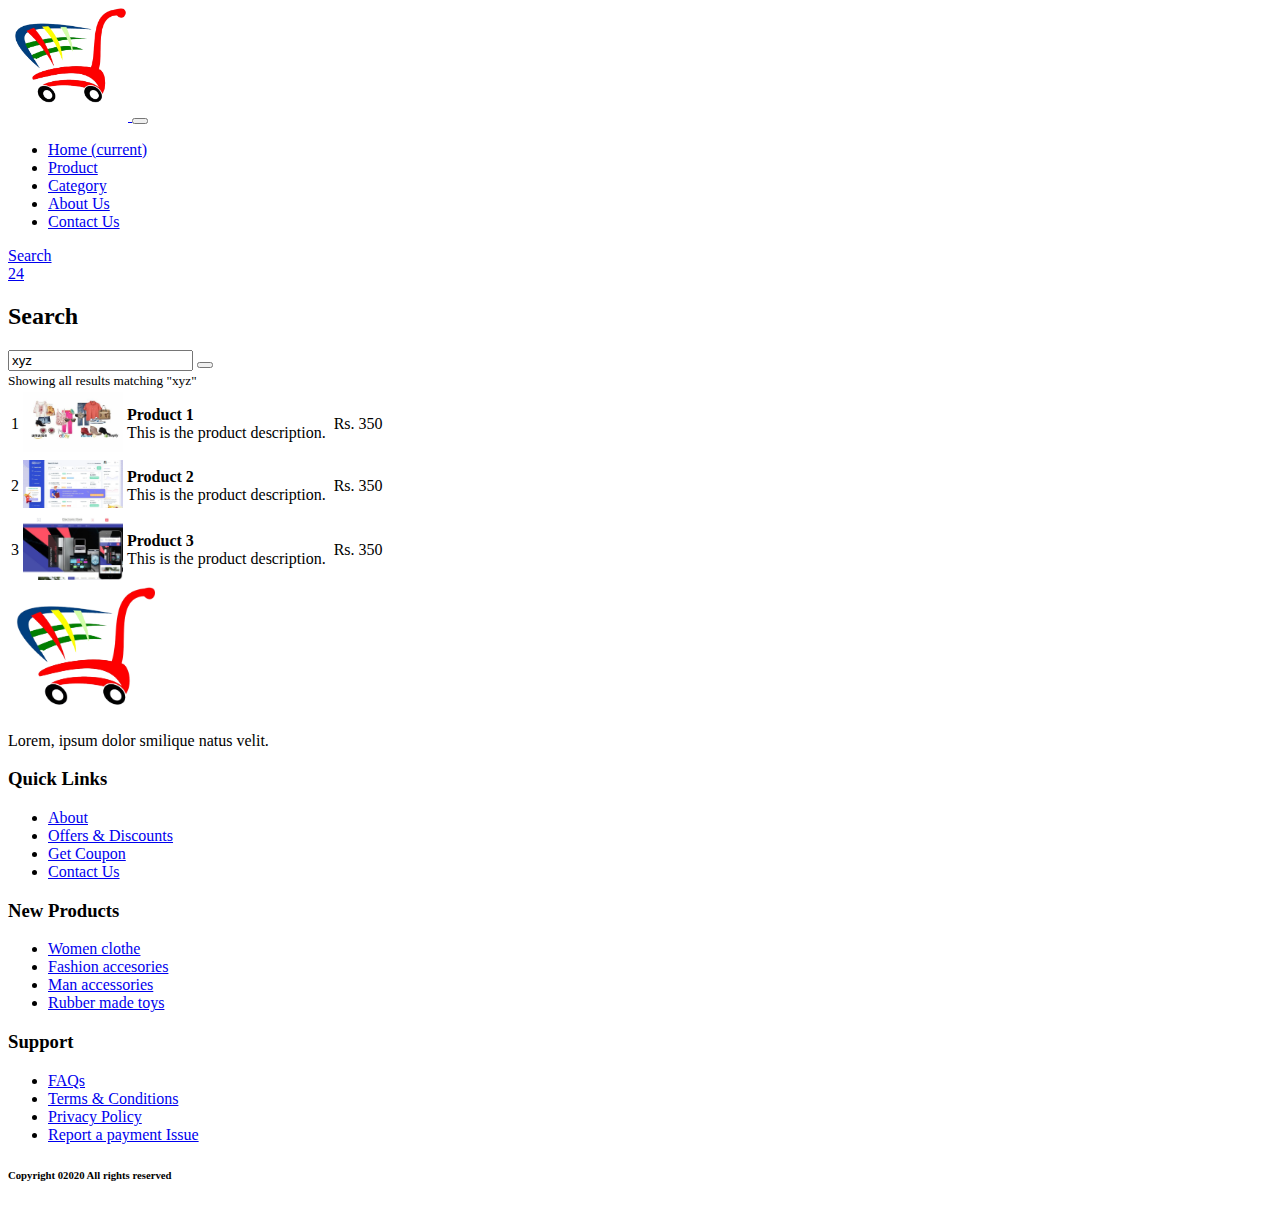
<file: search.html>
<!doctype html>
<html lang="en">

<head>
  <!-- Required meta tags -->
  <meta charset="utf-8">
  <meta name="viewport" content="width=device-width, initial-scale=1, shrink-to-fit=no">

  <link rel="stylesheet" href="css/style.css">

  <!-- Bootstrap CSS -->
  <link rel="stylesheet" href="https://cdn.jsdelivr.net/npm/bootstrap@4.5.3/dist/css/bootstrap.min.css"
    integrity="sha384-TX8t27EcRE3e/ihU7zmQxVncDAy5uIKz4rEkgIXeMed4M0jlfIDPvg6uqKI2xXr2" crossorigin="anonymous">

  <link rel="stylesheet" href="https://cdnjs.cloudflare.com/ajax/libs/font-awesome/6.5.2/css/all.min.css"
    integrity="sha512-SnH5WK+bZxgPHs44uWIX+LLJAJ9/2PkPKZ5QiAj6Ta86w+fsb2TkcmfRyVX3pBnMFcV7oQPJkl9QevSCWr3W6A=="
    crossorigin="anonymous" referrerpolicy="no-referrer" />

  <title>E-commerce</title>
</head>

<body id="top">
  <section class="header_menu" id="header_menu">
    <div class="container-fluid px-0 shadow">
      <nav class="navbar navbar-expand-lg navbar-light bg-light py-3 ">
        <a class="navbar-brand pl-5 pl-small-0" href="index.html">
          <img src="images/logo.png" class="img img-flud" width="120px" alt="logo">
        </a>
        <button class="navbar-toggler" type="button" data-toggle="collapse" data-target="#navbarSupportedContent"
          aria-controls="navbarSupportedContent" aria-expanded="false" aria-label="Toggle navigation">
          <span class="navbar-toggler-icon"></span>
        </button>

        <div class="collapse navbar-collapse" id="navbarSupportedContent">
          <ul class="navbar-nav mr-auto ">
            <li class="nav-item active">
              <a class="nav-link" href="index.html">Home <span class="sr-only">(current)</span></a>
            </li>
            <li class="nav-item">
              <a class="nav-link" href="product.html">Product</a>
            </li>
            <li class="nav-item">
              <a class="nav-link" href="category.html">Category</a>
            </li>
            <li class="nav-item">
              <a class="nav-link" href="about.html">About Us</a>
            </li>
            <li class="nav-item">
              <a class="nav-link" href="contact.html">Contact Us</a>
            </li>

          </ul>
          <div class="search mr-3">
            <a href="search.html" class="btn btn-sm btn-outline-primary">Search</a>
          </div>
          <div class="cart">
            <a href="cart.html">
              <i class="fas fa-shopping-cart fa-2x"></i>
              <span class="badge badge-pill badge-primary">24</span>
            </a>
          </div>
        </div>
      </nav>
    </div>
  </section>

  <!-- search start here -->
  <section class="search_section py-5 my-5" id="search_section">
    <div class="container">
      <div class="title text-center mb-5">
        <h2><i class="far fa-file mr-2"></i>Search</h2>
      </div>
      <div class="row">
        <div class="col-md-10 mx-auto">
          <div class="input-group">
            <input type="text" class="form-control" value="xyz">
            <span class="input-group-btn">
              <button class="btn btn-primary" type="button"><i class="fa fa-search"></i></button>
            </span>
          </div>
          <small>Showing all results matching "xyz"</small>
          <div class="table-responsive mt-3">
            <table class="table table-hover">
              <tbody class="border-bottom">
                <tr>
                  <td class="number text-center">1</td>
                  <td class="image"><img src="images/product1.jpg" width="100px" class="img img-fluid"></td>
                  <td class="product"><strong>Product 1</strong><br>This is the product description.</td>
                  <td class="rate text-right"><span><i class="fa fa-star"></i><i class="fa fa-star"></i><i class="fa fa-star"></i><i class="fa fa-star"></i><i class="fa fa-star-half-o"></i></span></td>
                  <td class="rate text-right">Rs. 350</td>
                </tr>
                <tr>
                  <td class="number text-center">2</td>
                  <td class="image"><img src="images/product2.jpg" width="100px" class="img img-fluid"></td>
                  <td class="product"><strong>Product 2</strong><br>This is the product description.</td>
                  <td class="rate text-right"><span><i class="fa fa-star"></i><i class="fa fa-star"></i><i class="fa fa-star"></i><i
                        class="fa fa-star"></i><i class="fa fa-star-half-o"></i></span></td>
                  <td class="rate text-right">Rs. 350</td>
                </tr>
                <tr>
                  <td class="number text-center">3</td>
                  <td class="image"><img src="images/product3.jpg" width="100px" class="img img-fluid"></td>
                  <td class="product"><strong>Product 3</strong><br>This is the product description.</td>
                  <td class="rate text-right"><span><i class="fa fa-star"></i><i class="fa fa-star"></i><i class="fa fa-star"></i><i
                        class="fa fa-star"></i><i class="fa fa-star-half-o"></i></span></td>
                  <td class="rate text-right">Rs. 350</td>
                </tr>
              </tbody>
            </table>
          </div>
        </div>
      </div>
    </div>
  </section>



  <!-- footer section start -->
  <section class="footer_section pt-5 pb-2" id="footer_section">
    <footer>
      <div class="container-fluid">
        <div class="row">
          <div class="col-md-3 col-6 pl-5 pl-small-15">
            <div class="footer_title">
              <a href="index.html"><img src="images/logo.png" width="150px" class="img img-fluid" alt="logo">
              </a>
            </div>
            <div>Lorem, ipsum dolor smilique natus velit.</div>
          </div>
          <div class="col-md-3 col-6">
            <div class="footer_title pt-3 mb-3">
              <h3>Quick Links</h3>
            </div>
            <div class="footer_links">
              <ul>
                <li><a href="about.html">About</a></li>
                <li><a href="javascript:;">Offers & Discounts</a></li>
                <li><a href="javascript:;">Get Coupon</a></li>
                <li><a href="contact.html">Contact Us</a></li>
              </ul>
            </div>
          </div>
          <div class="col-md-3 col-6">
            <div class="footer_title pt-3 mb-3">
              <h3>New Products</h3>
            </div>
            <div class="footer_links">
              <ul>
                <li><a href="javascript:;">Women clothe</a></li>
                <li><a href="javascript:;">Fashion accesories</a></li>
                <li><a href="javascript:;">Man accessories</a></li>
                <li><a href="javascript:;">Rubber made toys</a></li>
              </ul>
            </div>
          </div>
          <div class="col-md-3 col-6">
            <div class="footer_title pt-3 mb-3">
              <h3>Support</h3>
            </div>
            <div class="footer_links">
              <ul>
                <li><a href="javascript:;">FAQs </a></li>
                <li><a href="javascript:;">Terms & Conditions</a></li>
                <li><a href="javascript:;">Privacy Policy</a></li>
                <li><a href="javascript:;">Report a payment Issue</a></li>
              </ul>
            </div>
          </div>
        </div>
      </div>
      <div class="border-top">
        <h6 class="text-center mt-3">Copyright 02020 All rights reserved</h6>
      </div>
    </footer>
  </section>
  <!-- footer section ends -->
  <div class="backtop">
    <a href="#top" id="button" class="btn btn-lg btn-outline-danger" role="button">
      <i class="fas fa-chevron-up text-dark"></i>
    </a>
  </div>


  <!-- Optional JavaScript; choose one of the two! -->

  <!-- Option 1: jQuery and Bootstrap Bundle (includes Popper) -->
  <script src="https://code.jquery.com/jquery-3.5.1.slim.min.js"
    integrity="sha384-DfXdz2htPH0lsSSs5nCTpuj/zy4C+OGpamoFVy38MVBnE+IbbVYUew+OrCXaRkfj"
    crossorigin="anonymous"></script>
  <script src="https://cdn.jsdelivr.net/npm/bootstrap@4.5.3/dist/js/bootstrap.bundle.min.js"
    integrity="sha384-ho+j7jyWK8fNQe+A12Hb8AhRq26LrZ/JpcUGGOn+Y7RsweNrtN/tE3MoK7ZeZDyx"
    crossorigin="anonymous"></script>

  <!-- Option 2: jQuery, Popper.js, and Bootstrap JS
    <script src="https://code.jquery.com/jquery-3.5.1.slim.min.js" integrity="sha384-DfXdz2htPH0lsSSs5nCTpuj/zy4C+OGpamoFVy38MVBnE+IbbVYUew+OrCXaRkfj" crossorigin="anonymous"></script>
    <script src="https://cdn.jsdelivr.net/npm/popper.js@1.16.1/dist/umd/popper.min.js" integrity="sha384-9/reFTGAW83EW2RDu2S0VKaIzap3H66lZH81PoYlFhbGU+6BZp6G7niu735Sk7lN" crossorigin="anonymous"></script>
    <script src="https://cdn.jsdelivr.net/npm/bootstrap@4.5.3/dist/js/bootstrap.min.js" integrity="sha384-w1Q4orYjBQndcko6MimVbzY0tgp4pWB4lZ7lr30WKz0vr/aWKhXdBNmNb5D92v7s" crossorigin="anonymous"></script>
    -->
</body>

</html>
</file>
<file: css/style.css>
.feature{
  background: rgb(75, 161, 235);
  background: linear-gradient(0deg, rgba(0,121,230,1) 0%, rgba(0,250,255,1) 90%);
}
</file>
